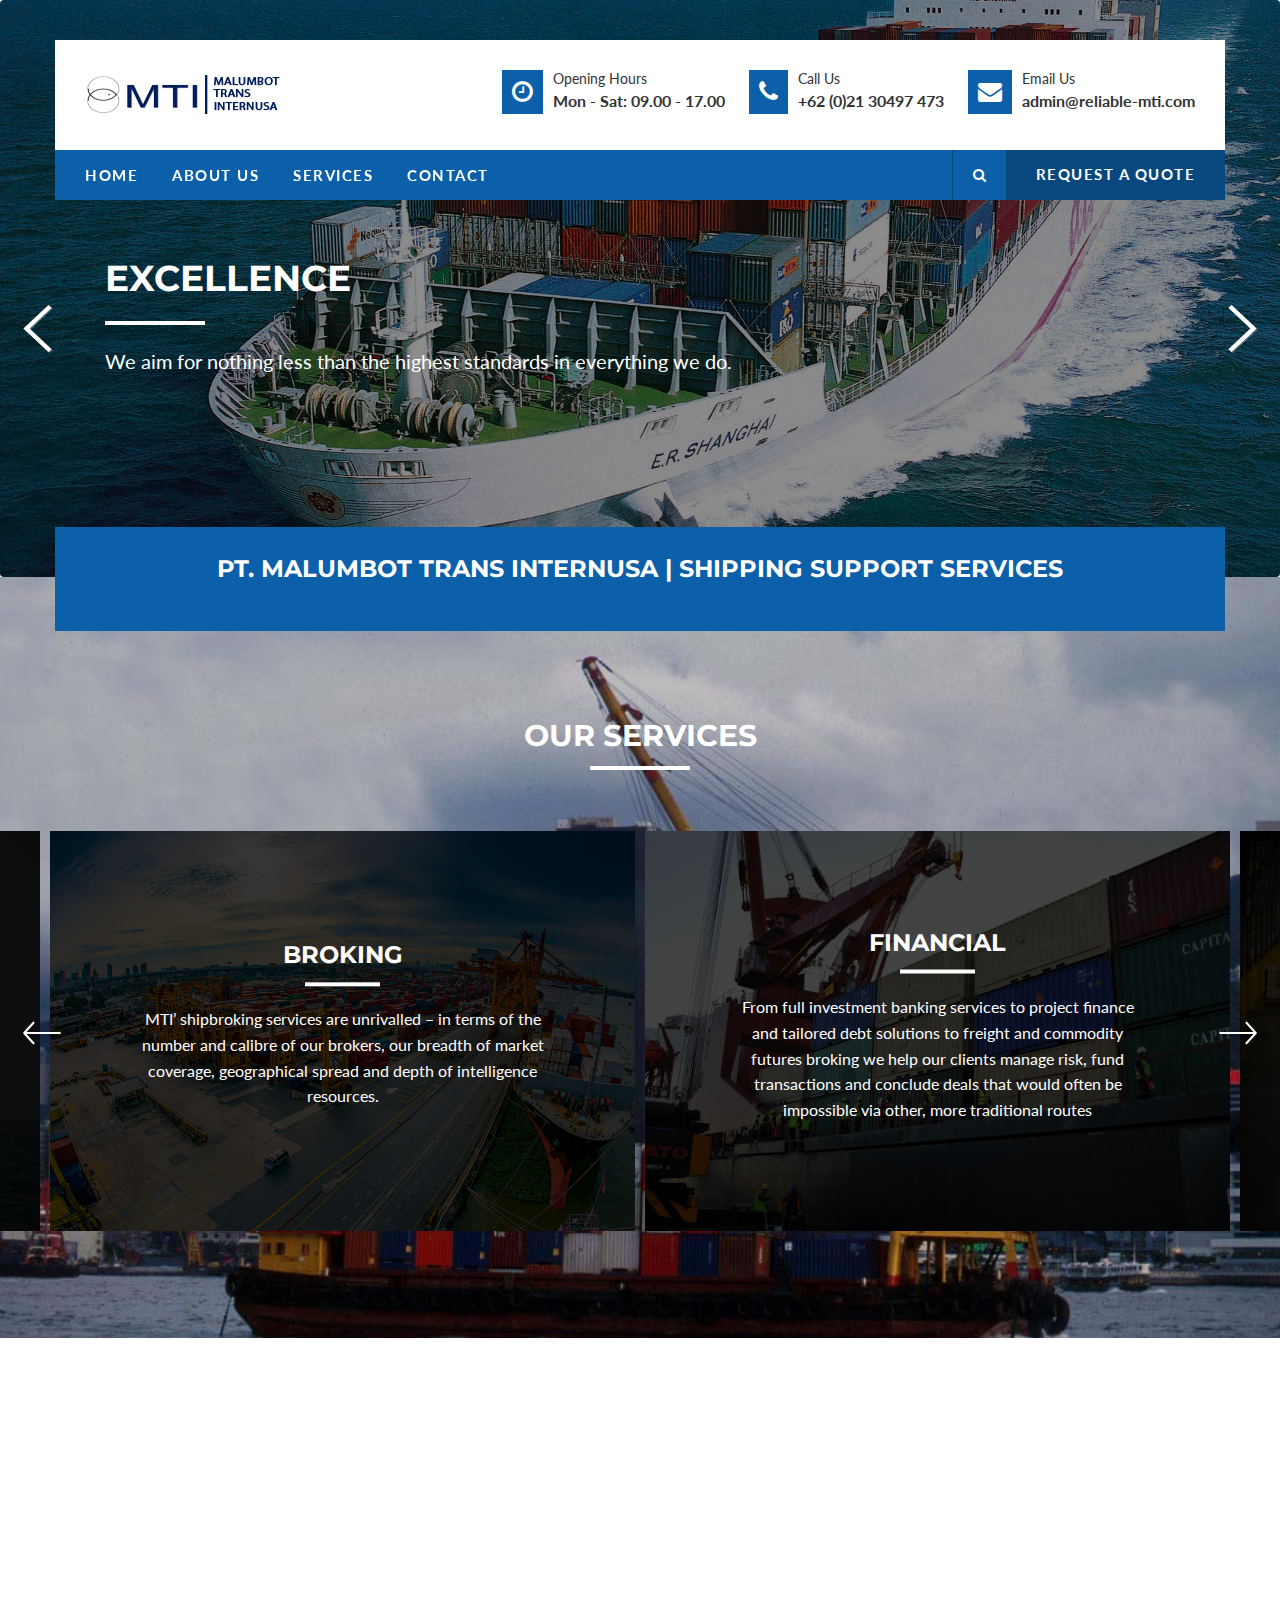
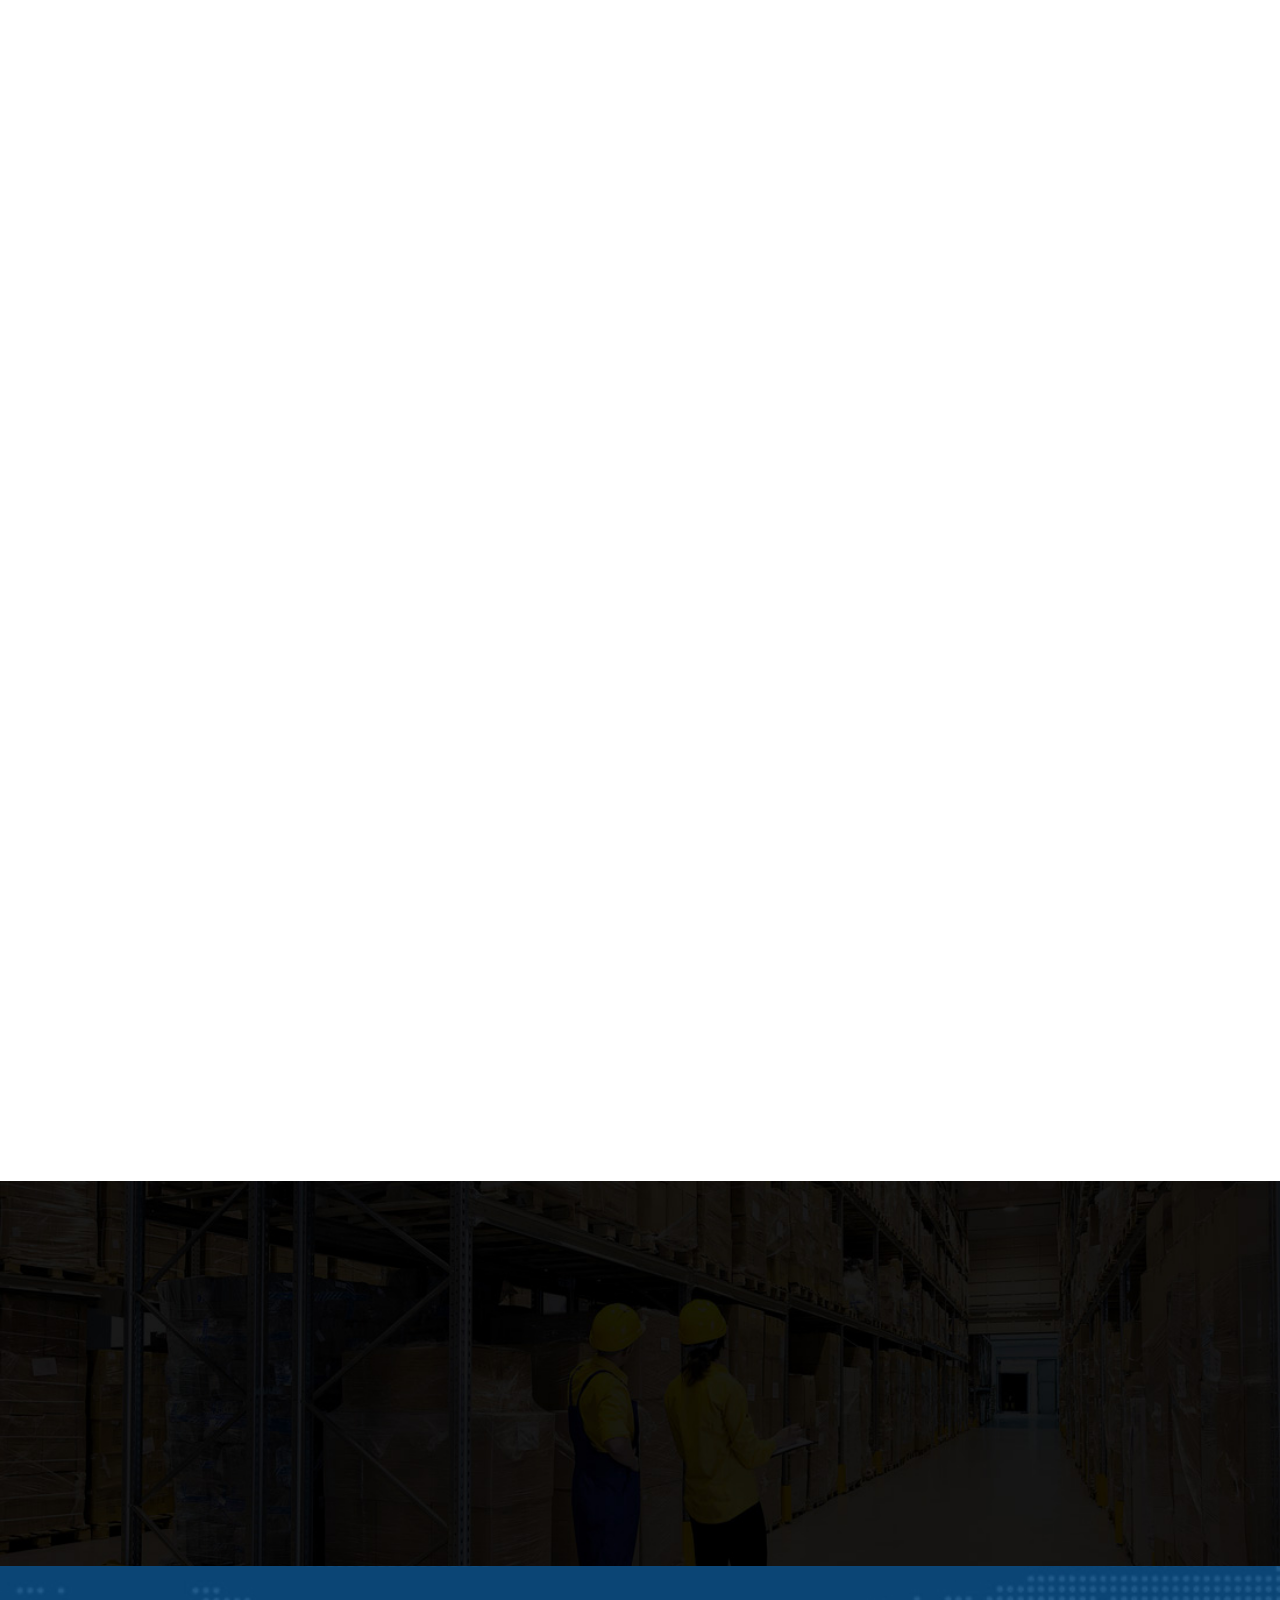
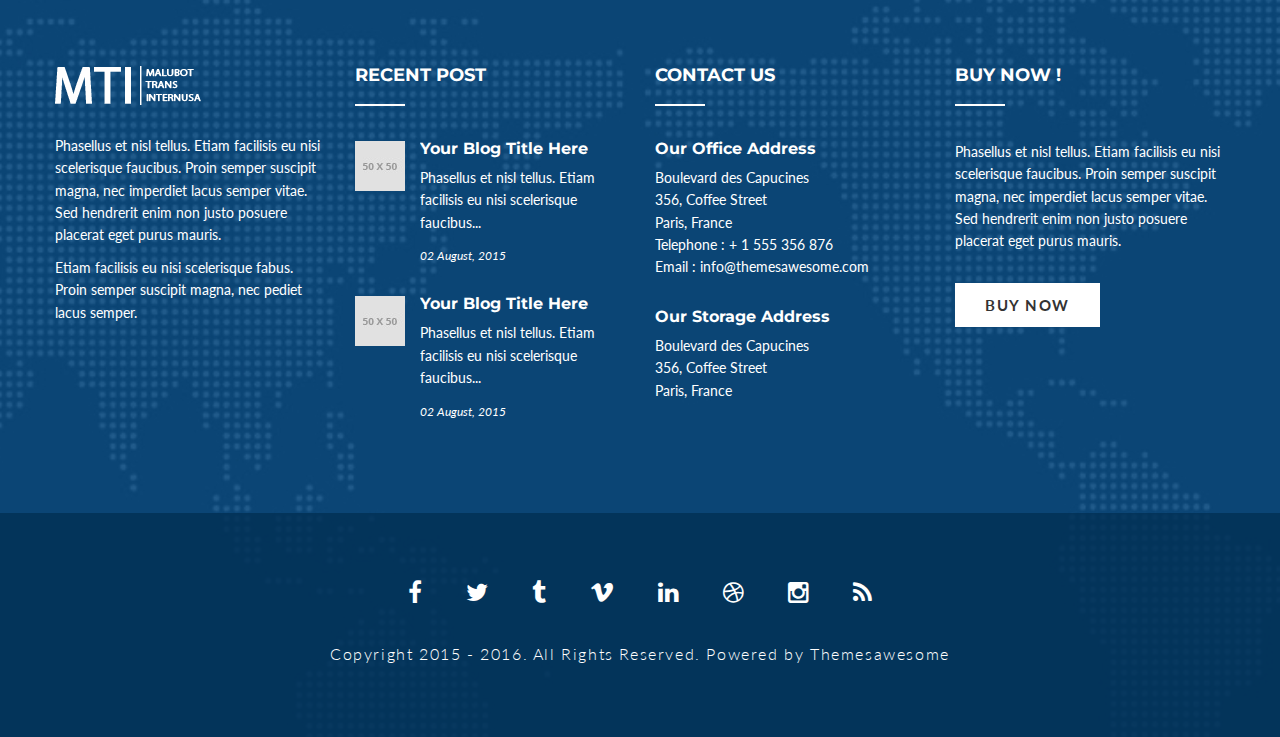
<file: index.html>
<!DOCTYPE html>
<!--[if lt IE 7 ]><html class="ie ie6" lang="en-US"> <![endif]-->
<!--[if IE 7 ]><html class="ie ie7" lang="en-US"> <![endif]-->
<!--[if gte IE 8]><html class="ie ie8" lang="en-US"> <![endif]-->

<html dir="ltr" lang="en-US">

    <head>
        <meta http-equiv="content-type" content="text/html; charset=utf-8" />
        <meta http-equiv="X-UA-Compatible" content="IE=edge" />

        <!-- Google Fonts
        ============================================= -->
        <link href='https://fonts.googleapis.com/css?family=Lato:400,900,700,300' rel='stylesheet' type='text/css'>
        <link href='https://fonts.googleapis.com/css?family=Montserrat:400,700' rel='stylesheet' type='text/css'>

        <!-- Stylesheets
        ============================================= -->
        <link rel="stylesheet" href="css/plugin.css" type="text/css" />
        <link rel="stylesheet" href="css/style.css" type="text/css" />
        <link rel="stylesheet" href="css/responsive.css" type="text/css" />

        <!-- JavaScripts
        ============================================= -->
        <script type="text/javascript" src="js/jquery.js"></script>

        <meta name="viewport" content="width=device-width, initial-scale=1, maximum-scale=1" />

        <!--[if IE]>
        <script src="http://html5shiv.googlecode.com/svn/trunk/html5.js"></script>
        <![endif]-->

        <title>MTI | Malumbot Trans Internusa</title>
    </head>

    <body onload="hideTotal()">
        <div id="preloader">
            <div id="status">
                <img src="edit_gambar/logo.png" alt="" />
            </div>
        </div>

        <!-- MAIN WRAPPER
        ============================================= -->
        <div id="main-wrapper" class="clearfix">

            <!-- HEADER
            ============================================= -->
            <header id="header" class="clearfix">
                <div class="site-header">
                    <div class="container">
                        <div class="row">
                            <div class="top-header clearfix">
                                <div class="logo col-md-4">
                                    <a href="index.html">
                                        <img src="edit_gambar/logo_header.png" alt="" style="height: 39px;" />
                                    </a>
                                </div>

                                <div class="info col-md-8">
                                    <ul>
                                        <li>
                                            <i class="fa fa-clock-o"></i>
                                            <p>
                                                <span class="heading">Opening Hours</span>
                                                <span>Mon - Sat: 09.00 - 17.00</span>
                                            </p>
                                        </li>
                                        <li>
                                            <i class="fa fa-phone"></i>
                                            <p>
                                                <span class="heading">Call Us</span>
                                                <span>+62 (0)21 30497 473</span>
                                            </p>
                                        </li>
                                        <li class="last">
                                            <i class="fa fa-envelope"></i>
                                            <p>
                                                <span class="heading">Email Us</span>
                                                <span>admin@reliable-mti.com</span>
                                            </p>
                                        </li>
                                    </ul>
                                </div>

                                <div class="slide-buttons">
                                    <button id="slide-buttons" class="slide-button icon icon-navicon"></button>
                                </div>
                            </div>

                            <div class="navigation">
                                <div class="main-menu">
                                    <ul class="menu">
                                        <li class="has-sub"><a href="index.html">Home</a>
                                        	<!-- <ul>
                                        		<li><a href="index.html">Header Style 1</a></li>
                                        		<li><a href="header-style-2.html">Header Style 2</a></li>
                                        	</ul> -->
                                        </li>
                                        <li><a href="about-us.html">About Us</a></li>
                                        <li class="has-sub"><a href="services.html">Services</a>
                                            <ul>
                                               <li><a href="single-services.html">Overland Network</a></li>
                                               <li><a href="single-services.html">Ocean Netwok</a></li>
                                               <li><a href="single-services.html">Air Freight</a></li>
                                               <li><a href="single-services.html">Cargo</a></li>
                                               <li><a href="single-services.html">Storage</a></li>
                                               <li class="last"><a href="single-services.html">Warehousing</a></li>
                                            </ul>
                                        </li>
                                        <li><a href="contact.html">Contact</a></li>
                                    </ul>

                                    <div class="right-section">
                                        <div class="search">
                                            <i class="fa fa-search"></i>
                                        </div>
                                        <div class="quote-link">
                                            <a href="contact.html">Request a Quote</a>
                                        </div>
                                        <div class="search-input">
                                            <input type="text" name="s" placeholder="Type some text in here..." class="untouched">
                                        </div>
                                    </div>
                                </div>
                            </div>
                        </div>
                    </div>
                </div>

                <!-- Menu Mobile
                ============================================= -->
                <nav id="c-menu--slide-right" class="c-menu c-menu--slide-right">
                    <button class="c-menu__close icon icon-close"></button>

                    <div class="search-input">
                        <input type="text" name="s" placeholder="Type some text in here..." class="untouched">
                        <button><i class="fa fa-search"></i></button>
                    </div>

                    <ul class="slide-menu-items">
                        <li class="has-sub"><a href="index.html">Home</a>
                        	<ul>
                        		<li><a href="index.html">Header Style 1</a></li>
                        		<li><a href="header-style-2.html">Header Style 2</a></li>
                        	</ul>
                        </li>
                        <li><a href="about-us.html">About Us</a></li>
                        <li class="has-sub"><a href="services.html">Services</a>
                            <ul>
                               <li><a href="single-services.html">Overland Network</a></li>
                               <li><a href="single-services.html">Ocean Netwok</a></li>
                               <li><a href="single-services.html">Air Freight</a></li>
                               <li><a href="single-services.html">Cargo</a></li>
                               <li><a href="single-services.html">Storage</a></li>
                               <li><a href="single-services.html">Warehousing</a></li>
                            </ul>
                        </li>
                        <li><a href="blog.html">Blog</a></li>
                        <li><a href="contact.html">Contact</a></li>
                    </ul>

                    <div class="info">
                        <ul>
                            <li>
                                <p>
                                    <span class="heading">Opening Hours</span>
                                    <span>Mon - Sat: 09.00 - 17.00</span>
                                </p>
                            </li>
                            <li>
                                <p>
                                    <span class="heading">Call Us</span>
                                    <span>(064) 234 54876</span>
                                </p>
                            </li>
                            <li class="last">
                                <p>
                                    <span class="heading">Email Us</span>
                                    <span>logitrans@domain.com</span>
                                </p>
                            </li>
                        </ul>
                    </div>
                </nav>

                <div id="slide-overlay" class="slide-overlay"></div>
                <!-- Menu Mobile End -->
            </header>
            <!-- HEADER END -->

            <!-- SLIDER START
            ============================================= -->
            <section id="slider" class="home-slider clearfix">
                <div class="slider-wrapper">
                    <div class="flexslider clearfix">
                        <ul class="slides">
                            <li class="slide-item clearfix" style="background-image: url(edit_gambar/shipping5.jpg);">
                                <div class="flex-content">
                                    <div class="container">
                                        <div class="row">
                                            <div class="caption-wrap">
                                                <div class="caption wow fadeInUp" data-wow-delay="0.5s">
                                                    <h1>EXCELLENCE</h1>
                                                </div>
                                                <div class="caption wow fadeIn" data-wow-delay="1s">
                                                    <p>We aim for nothing less than the highest standards in everything we do.</p>
                                                </div>
                                                <div class="caption wow fadeInUp" data-wow-delay="1.5s">
                                                    <!-- <a href="#" class="button-normal">Buy Now</a> -->
                                                </div>
                                            </div>
                                        </div>
                                    </div>
                                </div>
                            </li>

                            <li class="slide-item clearfix" style="background-image: url(edit_gambar/slide_2.jpg);">
                                <div class="flex-content">
                                    <div class="container">
                                        <div class="row">
                                            <div class="caption-wrap">
                                                <div class="caption wow fadeInUp" data-wow-delay="0.5s">
                                                    <h1>TEAMWORK</h1>
                                                </div>
                                                <div class="caption wow fadeIn" data-wow-delay="1s">
                                                    <p>We work best when we work together with clients, colleagues and suppliers alike.</p>
                                                </div>
                                                <div class="caption wow fadeInUp" data-wow-delay="1.5s">
                                                    <!-- <a href="#" class="button-normal">Buy Now</a> -->
                                                </div>
                                            </div>
                                        </div>
                                    </div>
                                </div>
                            </li>
                        </ul>
                    </div>
                </div>
            </section>
            <!-- SLIDER END -->

            <!-- CONTENT START
            ============================================= -->
            <section id="content" class="clearfix">

                <!-- SERVICES START
                ============================================= -->
                <div class="services with-bg">
                    <div class="container">
                        <div class="row">

                            <!-- Service Quote -->
                            <div class="email-quote clearfix">
                                <center style="color:#ffffff;">
                                    <h3>PT. MALUMBOT TRANS INTERNUSA | SHIPPING SUPPORT SERVICES</h3>
                                </center>
                            </div>
                            <!-- Service Quote -->
                        </div>
                    </div>

                    <div class="section-title text-center wow fadeIn">
                        <h2>Our Services</h2>
                    </div>

                    <div class="services-wrap-carousel">
                        <div class="item">
                            <div class="services-content">
                                <div class="services-image" style="background-image: url(edit_gambar/slide_3.jpg);"></div>
                                <div class="services-text">
                                    <h3 class="title">BROKING</h3>
                                    <p>MTI’ shipbroking services are unrivalled – in terms of the number and calibre of our brokers, our breadth of market coverage, geographical spread and depth of intelligence resources.</p>
                                    <!-- <a href="#" class="button-normal with-icon">
                                        Read More
                                        <i class="icon icon-arrow-right"></i>
                                    </a> -->
                                </div>
                                <div class="overlay"></div>
                            </div>
                        </div>

                        <div class="item">
                            <div class="services-content">
                                <div class="services-image" style="background-image: url(edit_gambar/shiping-network.jpg);"></div>
                                <div class="services-text">
                                    <h3 class="title">FINANCIAL</h3>
                                    <p>From full investment banking services to project finance and tailored debt solutions to freight and commodity futures broking we help our clients manage risk, fund transactions and conclude deals that would often be impossible via other, more traditional routes</p>
                                    <!-- <a href="#" class="button-normal with-icon">
                                        Read More
                                        <i class="icon icon-arrow-right"></i>
                                    </a> -->
                                </div>
                                <div class="overlay"></div>
                            </div>
                        </div>

                        <div class="item">
                            <div class="services-content">
                                <div class="services-image" style="background-image: url(edit_gambar/wherehouse-shiping.jpg);"></div>
                                <div class="services-text">
                                    <h3 class="title">SUPPORT</h3>
                                    <p>Our Port Services team provides the highest levels of support with 24/7 attendance to vessel owners, operators and charterers at a wide range of strategically located ports in the UK and Egypt.</p>
                                    <!-- <a href="#" class="button-normal with-icon">
                                        Read More
                                        <i class="icon icon-arrow-right"></i>
                                    </a> -->
                                </div>
                                <div class="overlay"></div>
                            </div>
                        </div>

                        <div class="item">
                            <div class="services-content">
                                <div class="services-image" style="background-image: url(edit_gambar/cargo1.jpg);"></div>
                                <div class="services-text">
                                    <h3 class="title">RESEARCH</h3>
                                    <p>Clarksons Research is respected worldwide as the most authoritative provider of intelligence on global shipping.</p>
                                    <!-- <a href="#" class="button-normal with-icon">
                                        Read More
                                        <i class="icon icon-arrow-right"></i>
                                    </a> -->
                                </div>
                                <div class="overlay"></div>
                            </div>
                        </div>

                    </div>
                </div>
                <!-- SERVICES END -->

                <!-- FEATURES START
                ============================================= -->
                <div class="features wrapper">
                    <div class="container">
                        <div class="row">
                            <div class="section-title text-center wow fadeIn">
                                <h2>Why Choose Us</h2>
                            </div>

                            <div class="features-wrap row">
                                <div class="col-md-4">
                                    <div class="features-item wow fadeInUp" data-wow-delay="0.5s">
                                        <div class="icon-wrap">
                                            <i class="icon icon-delivery"></i>
                                        </div>
                                        <div class="text">
                                            <h4>Ground Shipping</h4>
                                            <p>Lorem ipsum dolor sit amet, consec adip tesque tinciunt rutrum sapien, sed diam.</p>
                                        </div>
                                    </div>
                                </div>

                                <div class="col-md-4">
                                    <div class="features-item wow fadeInUp" data-wow-delay="0.8s">
                                        <div class="icon-wrap">
                                            <i class="icon icon-airplane"></i>
                                        </div>
                                        <div class="text">
                                            <h4>Air Delivery</h4>
                                            <p>Lorem ipsum dolor sit amet, consec adip tesque tinciunt rutrum sapien, sed diam.</p>
                                        </div>
                                    </div>
                                </div>

                                <div class="col-md-4">
                                    <div class="features-item wow fadeInUp" data-wow-delay="1.2s">
                                        <div class="icon-wrap">
                                            <i class="icon icon-cargo"></i>
                                        </div>
                                        <div class="text">
                                            <h4>Sea Delivery</h4>
                                            <p>Lorem ipsum dolor sit amet, consec adip tesque tinciunt rutrum sapien, sed diam.</p>
                                        </div>
                                    </div>
                                </div>

                                <div class="col-md-4">
                                    <div class="features-item wow fadeInUp" data-wow-delay="1.3s">
                                        <div class="icon-wrap">
                                            <i class="icon icon-container"></i>
                                        </div>
                                        <div class="text">
                                            <h4>Forwarding Services</h4>
                                            <p>Lorem ipsum dolor sit amet, consec adip tesque tinciunt rutrum sapien, sed diam.</p>
                                        </div>
                                    </div>
                                </div>

                                <div class="col-md-4">
                                    <div class="features-item wow fadeInUp" data-wow-delay="1.6s">
                                        <div class="icon-wrap">
                                            <i class="icon icon-box-delivery"></i>
                                        </div>
                                        <div class="text">
                                            <h4>Packaged Goods</h4>
                                            <p>Lorem ipsum dolor sit amet, consec adip tesque tinciunt rutrum sapien, sed diam.</p>
                                        </div>
                                    </div>
                                </div>

                                <div class="col-md-4">
                                    <div class="features-item wow fadeInUp" data-wow-delay="1.9s">
                                        <div class="icon-wrap">
                                            <i class="icon icon-storage"></i>
                                        </div>
                                        <div class="text">
                                            <h4>Warehousing</h4>
                                            <p>Lorem ipsum dolor sit amet, consec adip tesque tinciunt rutrum sapien, sed diam.</p>
                                        </div>
                                    </div>
                                </div>
                            </div>
                        </div>
                    </div>
                </div>
                <!-- FEATURES END -->

                <!-- TESTIMONIAL START
                ============================================= -->
                <div class="testimonial wrapper with-bg">
                    <div class="container">
                        <div class="row">
                            <div class="section-title text-center wow fadeIn">
                                <h2>Testimonials</h2>
                            </div>

                            <div class="owl-carousel wow fadeIn" data-wow-delay="0.5s">
                                <div class="testimonial-item">
                                    <p>Lorem ipsum dolor sit amet, consectetur adipiscing elit, sed do eiusmod tempor incididunt ut labore et dolore magna aliqua. Ut enim ad minim veniam.</p>

                                    <div class="client-info">
                                        <img src="img/content/client-photo-1.png" alt="" />
                                        <div class="client-details">
                                            <h3>John Doe</h3>
                                            <p>CEO of Candy's Heaven</p>
                                        </div>
                                    </div>
                                </div>

                                <div class="testimonial-item">
                                    <p>Lorem ipsum dolor sit amet, consectetur adipiscing elit, sed do eiusmod tempor incididunt ut labore et dolore magna aliqua. Ut enim ad minim veniam.</p>

                                    <div class="client-info">
                                        <img src="img/content/client-photo-2.png" alt="" />
                                        <div class="client-details">
                                            <h3>Carol Linda</h3>
                                            <p>Branch Manager of KLM</p>
                                        </div>
                                    </div>
                                </div>

                                <div class="testimonial-item">
                                    <p>Lorem ipsum dolor sit amet, consectetur adipiscing elit, sed do eiusmod tempor incididunt ut labore et dolore magna aliqua. Ut enim ad minim veniam.</p>

                                    <div class="client-info">
                                        <img src="img/content/client-photo-1.png" alt="" />
                                        <div class="client-details">
                                            <h3>Steven Smith</h3>
                                            <p>CTO of Minyak Telon</p>
                                        </div>
                                    </div>
                                </div>
                            </div>

                            <div class="our-partner">
                                <div class="partner-logo col-md-15 wow fadeIn" data-wow-delay="0.3s">
                                    <img src="img/content/partner-01.png" alt="" />
                                </div>
                                <div class="partner-logo col-md-15 wow fadeIn" data-wow-delay="0.6s">
                                    <img src="img/content/partner-02.png" alt="" />
                                </div>
                                <div class="partner-logo col-md-15 wow fadeIn" data-wow-delay="0.9s">
                                    <img src="img/content/partner-03.png" alt="" />
                                </div>
                                <div class="partner-logo col-md-15 wow fadeIn" data-wow-delay="1.2s">
                                    <img src="img/content/partner-04.png" alt="" />
                                </div>
                                <div class="partner-logo col-md-15 wow fadeIn" data-wow-delay="1.5s">
                                    <img src="img/content/partner-05.png" alt="" />
                                </div>
                            </div>
                        </div>
                    </div>
                </div>
                <!-- TESTIMONIAL END -->


                <!-- COUNTER NUMBER START
                ============================================= -->
                <div class="counter-section wrapper">
                    <div class="container">
                        <div class="row">

                            <div class="counter-wrap row">
                                <div class="counter-item col-md-15 wow fadeInUp" data-wow-delay="0.2s">
                                    <h2 class="counter">1,273</h2>
                                    <div class="counter-details">
                                        <p class="heading">Delivered Packages</p>
                                        <p>The core values are the guiding principles that dictate behavior and action.</p>
                                    </div>
                                </div>

                                <div class="counter-item col-md-15 wow fadeInUp" data-wow-delay="0.4s">
                                    <h2 class="counter">473,754</h2>
                                    <div class="counter-details">
                                        <p class="heading">KM Per Year</p>
                                        <p>The core values are the guiding principles that dictate behavior and action.</p>
                                    </div>
                                </div>

                                <div class="counter-item col-md-15 wow fadeInUp" data-wow-delay="0.6s">
                                    <h2 class="counter">25</h2>
                                    <div class="counter-details">
                                        <p class="heading">Years of Experience</p>
                                        <p>The core values are the guiding principles that dictate behavior and action.</p>
                                    </div>
                                </div>

                                <div class="counter-item col-md-15 wow fadeInUp" data-wow-delay="0.8s">
                                    <h2 class="counter">719</h2>
                                    <div class="counter-details">
                                        <p class="heading">Happy Clients</p>
                                        <p>The core values are the guiding principles that dictate behavior and action.</p>
                                    </div>
                                </div>

                                <div class="counter-item col-md-15 wow fadeInUp" data-wow-delay="1s">
                                    <h2 class="counter">4,234</h2>
                                    <div class="counter-details">
                                        <p class="heading">Tons of Goods</p>
                                        <p>The core values are the guiding principles that dictate behavior and action.</p>
                                    </div>
                                </div>
                            </div>
                        </div>
                    </div>
                </div>
                <!-- COUNTER NUMBER END -->

            </section>
            <!-- CONTENT END -->

            <!-- FOOTER START
            ============================================= -->
            <footer id="footer" class="wrapper clearfix">

                <div class="container">
                    <div class="row">
                        <div class="footer-wrap row">
                            <!-- WIDGET FOOTER 1 START
                            ============================================= -->
                            <div class="widget-footer col-md-3">
                                <div class="short-desc">
                                    <div class="logo-footer">
                                        <img src="edit_gambar/logo_footer.png" alt="" />
                                    </div>
                                    <p>Phasellus et nisl tellus. Etiam facilisis eu nisi scelerisque faucibus. Proin semper suscipit magna, nec imperdiet lacus semper vitae. Sed hendrerit enim non justo posuere placerat eget purus mauris.</p>
                                    <p>Etiam facilisis eu nisi scelerisque fabus. Proin semper suscipit magna, nec pediet lacus semper.</p>
                                </div>
                            </div>
                            <!-- WIDGET FOOTER 1 END -->

                            <!-- WIDGET FOOTER 2 START
                            ============================================= -->
                            <div class="widget-footer col-md-3">
                                <div class="recent-post">
                                    <h4 class="title">Recent Post</h4>
                                    <div class="footer-content">
                                        <div class="post-item">
                                            <a href="single-post.html">
                                                <div class="post-thumb">
                                                    <img src="img/content/recent-post-thumb-1.jpg" alt="" />
                                                    <div class="overlay"></div>
                                                </div>
                                            </a>
                                            <div class="post-content">
                                                <a href="single-post.html">
                                                    <h4>Your Blog Title Here</h4>
                                                </a>
                                                <p>Phasellus et nisl tellus. Etiam facilisis eu nisi scelerisque faucibus...</p>
                                                <div class="meta">
                                                    <span class="date">02 August, 2015</span>
                                                </div>
                                            </div>
                                        </div>

                                        <div class="post-item">
                                            <a href="single-post.html">
                                                <div class="post-thumb">
                                                    <img src="img/content/recent-post-thumb-2.jpg" alt="" />
                                                    <div class="overlay"></div>
                                                </div>
                                            </a>
                                            <div class="post-content">
                                                <a href="single-post.html">
                                                    <h4>Your Blog Title Here</h4>
                                                </a>
                                                <p>Phasellus et nisl tellus. Etiam facilisis eu nisi scelerisque faucibus...</p>
                                                <div class="meta">
                                                    <span class="date">02 August, 2015</span>
                                                </div>
                                            </div>
                                        </div>
                                    </div>
                                </div>
                            </div>
                            <!-- WIDGET FOOTER 2 END -->

                            <!-- WIDGET FOOTER 3 START
                            ============================================= -->
                            <div class="widget-footer col-md-3">
                                <div class="contact-footer">
                                    <h4 class="title">Contact Us</h4>
                                    <div class="footer-content">
                                        <div class="contact-section">
                                            <h4>Our Office Address</h4>
                                            <p>Boulevard des Capucines</p>
                                            <p>356, Coffee Street</p>
                                            <p>Paris, France</p>
                                            <p>Telephone : + 1 555 356 876</p>
                                            <p>Email : info@themesawesome.com</p>
                                        </div>
                                        <div class="contact-section">
                                            <h4>Our Storage Address</h4>
                                            <p>Boulevard des Capucines</p>
                                            <p>356, Coffee Street</p>
                                            <p>Paris, France</p>
                                        </div>
                                    </div>
                                </div>
                            </div>
                            <!-- WIDGET FOOTER 3 END -->

                            <!-- WIDGET FOOTER 4 START
                            ============================================= -->
                            <div class="widget-footer col-md-3">
                                <div class="buy-now">
                                    <h4 class="title">Buy Now !</h4>
                                    <div class="footer-content">
                                        <p>Phasellus et nisl tellus. Etiam facilisis eu nisi scelerisque faucibus. Proin semper suscipit magna, nec imperdiet lacus semper vitae. Sed hendrerit enim non justo posuere placerat eget purus mauris.</p>

                                        <a href="#" class="button-normal white">Buy Now</a>
                                    </div>
                                </div>
                            </div>
                            <!-- WIDGET FOOTER 4 END -->
                        </div>
                    </div>
                </div>

                <!-- COPYRIGHT START
                ============================================= -->
                <div class="copyright text-center">
                    <div class="container">
                        <div class="social-icon">
                            <ul>
                                <li><a href="http://facebook.com"><i class="fa fa-facebook"></i></a></li>
                                <li><a href="http://twitter.com"><i class="fa fa-twitter"></i></a></li>
                                <li><a href="http://tumblr.com"><i class="fa fa-tumblr"></i></a></li>
                                <li><a href="http://vimeo.com"><i class="fa fa-vimeo"></i></a></li>
                                <li><a href="http://linkedin.com"><i class="fa fa-linkedin"></i></a></li>
                                <li><a href="http://dribbble.com"><i class="fa fa-dribbble"></i></a></li>
                                <li><a href="http://instagram.com"><i class="fa fa-instagram"></i></a></li>
                                <li><a href="http://rssfeed.com"><i class="fa fa-rss"></i></a></li>
                            </ul>
                        </div>
                        <p>Copyright 2015 - 2016. All Rights Reserved. Powered by Themesawesome</p>
                    </div>
                </div>
                <!-- COPYRIGHT END -->

            </footer>
            <!-- FOOTER END -->

        </div>
        <!-- MAIN WRAPPER END -->

        <!-- Footer Scripts
        ============================================= -->
        <!-- External -->
        <script type="text/javascript" src="js/plugin.js"></script>
        <script type="text/javascript" src="js/main.js"></script>
        <script type="text/javascript" src="js/formcalculations.js"></script>
    </body>
</html>
</file>
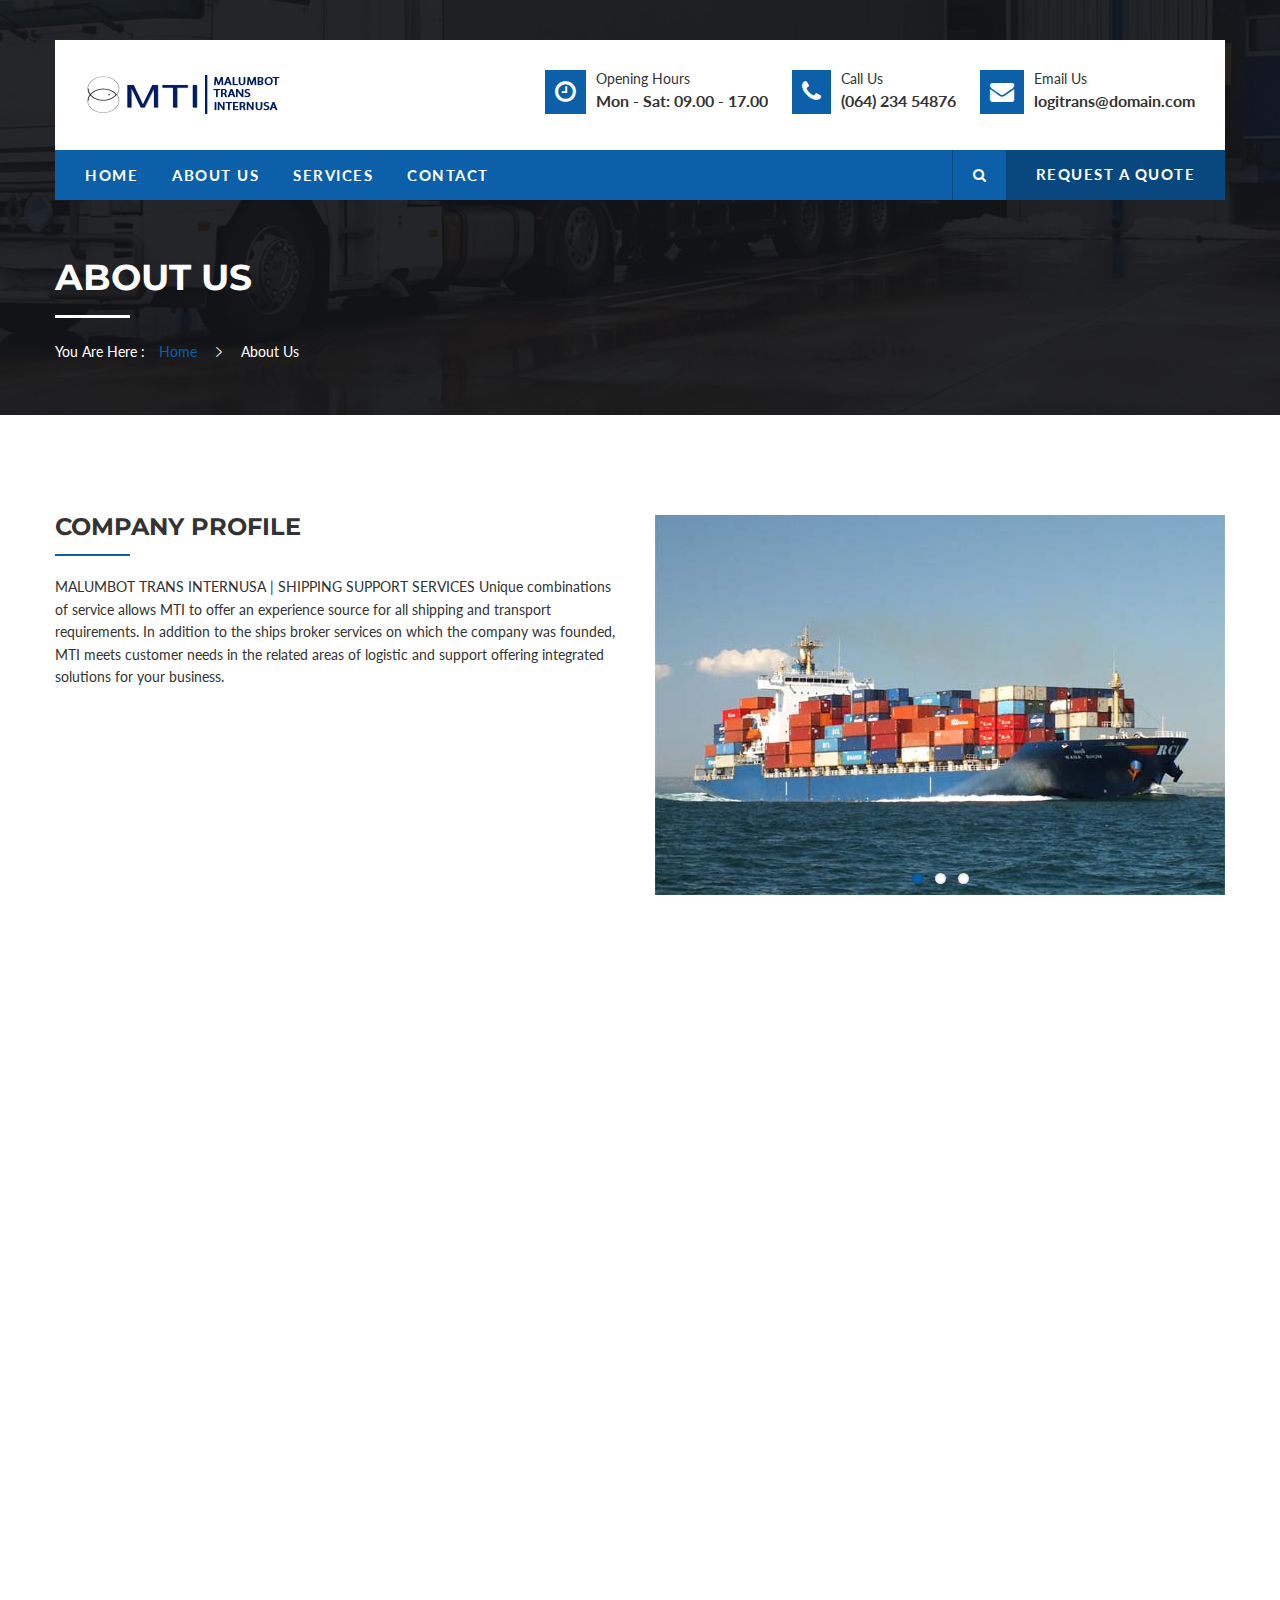
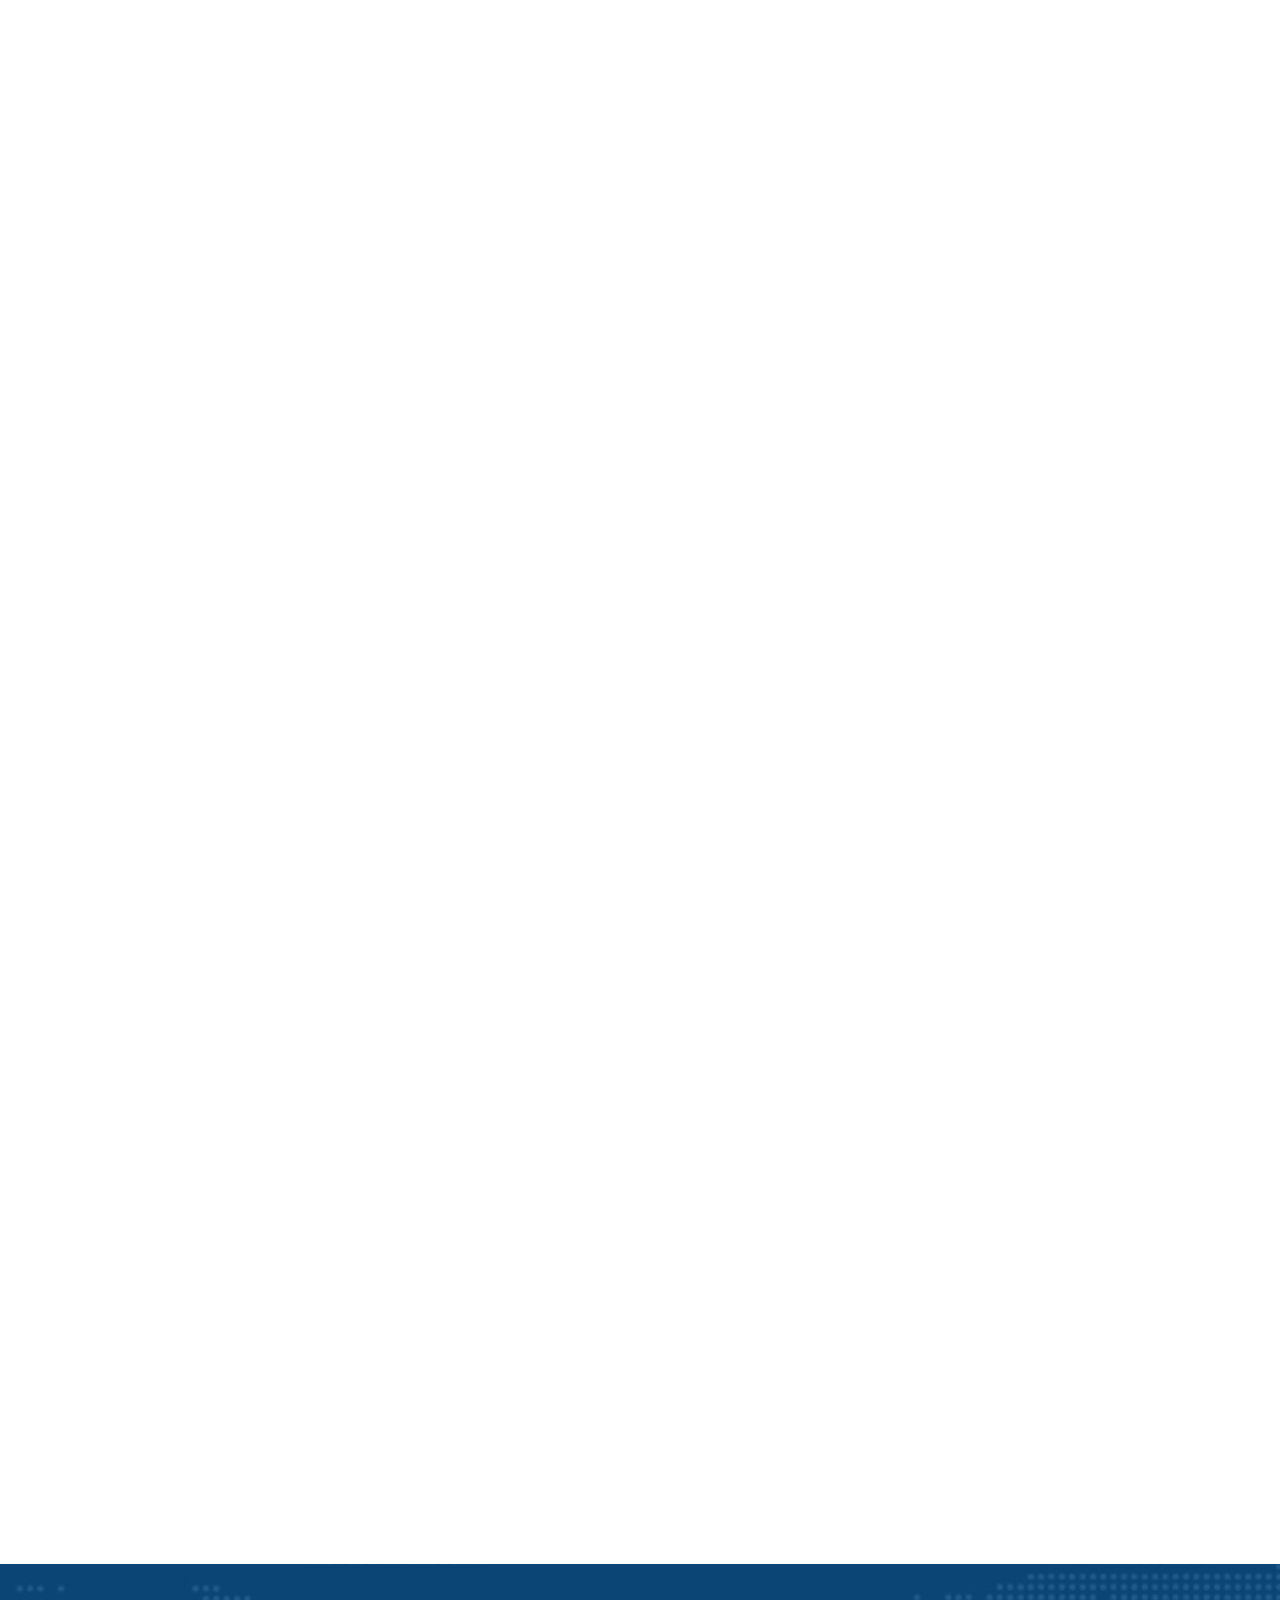
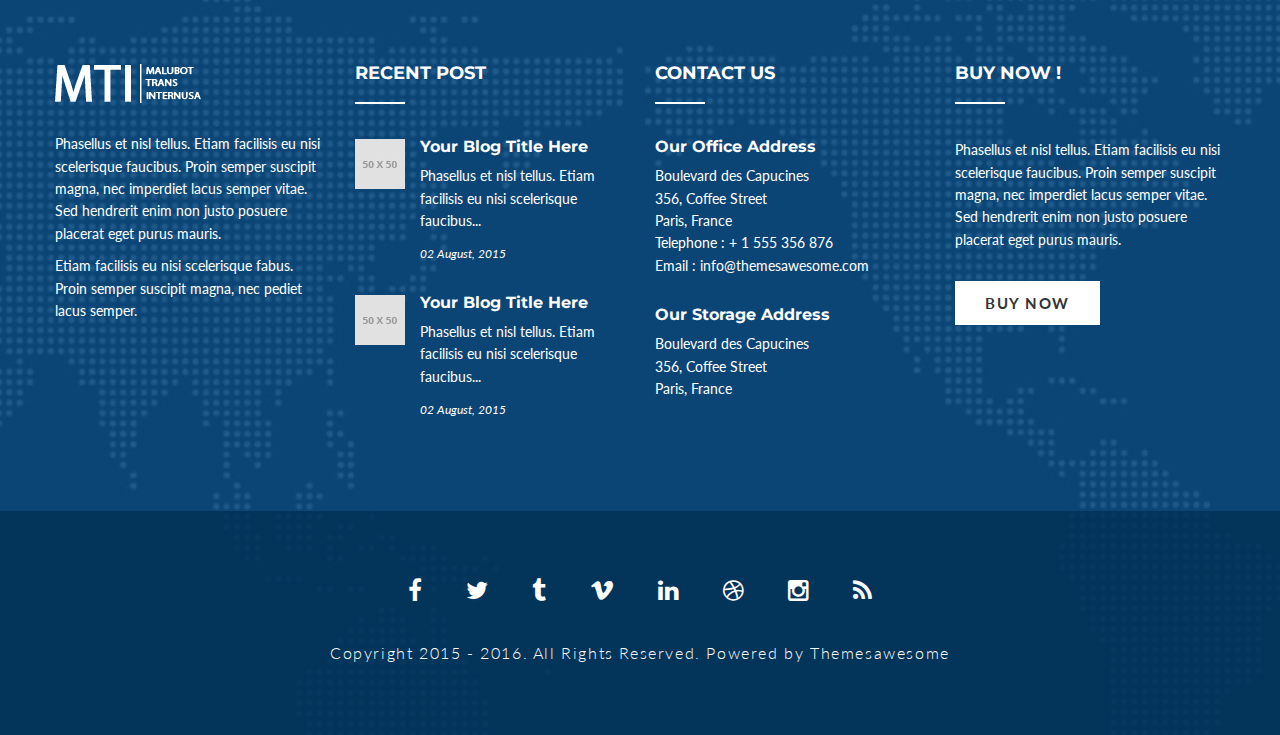
<file: about-us.html>
<!DOCTYPE html>
<!--[if lt IE 7 ]><html class="ie ie6" lang="en-US"> <![endif]-->
<!--[if IE 7 ]><html class="ie ie7" lang="en-US"> <![endif]-->
<!--[if gte IE 8]><html class="ie ie8" lang="en-US"> <![endif]-->

<html dir="ltr" lang="en-US">

    <head>
        <meta http-equiv="content-type" content="text/html; charset=utf-8" />
        <meta http-equiv="X-UA-Compatible" content="IE=edge" />

        <!-- Google Fonts
        ============================================= -->
        <link href='https://fonts.googleapis.com/css?family=Lato:400,900,700,300' rel='stylesheet' type='text/css'>
        <link href='https://fonts.googleapis.com/css?family=Montserrat:400,700' rel='stylesheet' type='text/css'>

        <!-- Stylesheets
        ============================================= -->
        <link rel="stylesheet" href="css/plugin.css" type="text/css" />
        <link rel="stylesheet" href="css/style.css" type="text/css" />
        <link rel="stylesheet" href="css/responsive.css" type="text/css" />

        <!-- JavaScripts
        ============================================= -->
        <script type="text/javascript" src="js/jquery.js"></script>

        <meta name="viewport" content="width=device-width, initial-scale=1, maximum-scale=1" />

        <!--[if IE]>
        <script src="http://html5shiv.googlecode.com/svn/trunk/html5.js"></script>
        <![endif]-->

        <title>MTI | Malumbot Trans Internusa</title>
    </head>

    <body onload="hideTotal()">
        <div id="preloader">
            <div id="status">
                <img src="edit_gambar/logo.png" alt="" />
            </div>
        </div>

        <!-- MAIN WRAPPER
        ============================================= -->
        <div id="main-wrapper" class="clearfix">

            <!-- HEADER
            ============================================= -->
            <header id="header" class="clearfix">
                <div class="site-header">
                    <div class="container">
                        <div class="row">
                            <div class="top-header clearfix">
                                <div class="logo col-md-4">
                                    <a href="index.html">
                                        <img src="edit_gambar/logo_header.png" alt="" />
                                    </a>
                                </div>

                                <div class="info col-md-8">
                                    <ul>
                                        <li>
                                            <i class="fa fa-clock-o"></i>
                                            <p>
                                                <span class="heading">Opening Hours</span>
                                                <span>Mon - Sat: 09.00 - 17.00</span>
                                            </p>
                                        </li>
                                        <li>
                                            <i class="fa fa-phone"></i>
                                            <p>
                                                <span class="heading">Call Us</span>
                                                <span>(064) 234 54876</span>
                                            </p>
                                        </li>
                                        <li class="last">
                                            <i class="fa fa-envelope"></i>
                                            <p>
                                                <span class="heading">Email Us</span>
                                                <span>logitrans@domain.com</span>
                                            </p>
                                        </li>
                                    </ul>
                                </div>

                                <div class="slide-buttons">
                                    <button id="slide-buttons" class="slide-button icon icon-navicon"></button>
                                </div>
                            </div>

                            <div class="navigation">
                                <div class="main-menu">
                                    <ul class="menu">
                                        <li class="has-sub"><a href="index.html">Home</a>
                                        </li>
                                        <li><a href="about-us.html">About Us</a></li>
                                        <li class="has-sub"><a href="services.html">Services</a>
                                            <ul>
                                               <li><a href="single-services.html">Overland Network</a></li>
                                               <li><a href="single-services.html">Ocean Netwok</a></li>
                                               <li><a href="single-services.html">Air Freight</a></li>
                                               <li><a href="single-services.html">Cargo</a></li>
                                               <li><a href="single-services.html">Storage</a></li>
                                               <li class="last"><a href="single-services.html">Warehousing</a></li>
                                            </ul>
                                        </li>
                                        <li><a href="contact.html">Contact</a></li>
                                    </ul>

                                    <div class="right-section">
                                        <div class="search">
                                            <i class="fa fa-search"></i>
                                        </div>
                                        <div class="quote-link">
                                            <a href="contact.html">Request a Quote</a>
                                        </div>
                                        <div class="search-input">
                                            <input type="text" name="s" placeholder="Type some text in here..." class="untouched">
                                        </div>
                                    </div>
                                </div>
                            </div>
                        </div>
                    </div>
                </div>

                <!-- Menu Mobile
                ============================================= -->
                <nav id="c-menu--slide-right" class="c-menu c-menu--slide-right">
                    <button class="c-menu__close icon icon-close"></button>

                    <div class="search-input">
                        <input type="text" name="s" placeholder="Type some text in here..." class="untouched">
                        <button><i class="fa fa-search"></i></button>
                    </div>

                    <ul class="slide-menu-items">
                        <li class="has-sub"><a href="index.html">Home</a>
                            <ul>
                                <li><a href="index.html">Header Style 1</a></li>
                                <li><a href="header-style-2.html">Header Style 2</a></li>
                            </ul>
                        </li>
                        <li><a href="about-us.html">About Us</a></li>
                        <li class="has-sub"><a href="services.html">Services</a>
                            <ul>
                               <li><a href="single-services.html">Overland Network</a></li>
                               <li><a href="single-services.html">Ocean Netwok</a></li>
                               <li><a href="single-services.html">Air Freight</a></li>
                               <li><a href="single-services.html">Cargo</a></li>
                               <li><a href="single-services.html">Storage</a></li>
                               <li><a href="single-services.html">Warehousing</a></li>
                            </ul>
                        </li>
                        <li><a href="blog.html">Blog</a></li>
                        <li><a href="contact.html">Contact</a></li>
                    </ul>

                    <div class="info">
                        <ul>
                            <li>
                                <p>
                                    <span class="heading">Opening Hours</span>
                                    <span>Mon - Sat: 09.00 - 17.00</span>
                                </p>
                            </li>
                            <li>
                                <p>
                                    <span class="heading">Call Us</span>
                                    <span>(064) 234 54876</span>
                                </p>
                            </li>
                            <li class="last">
                                <p>
                                    <span class="heading">Email Us</span>
                                    <span>logitrans@domain.com</span>
                                </p>
                            </li>
                        </ul>
                    </div>
                </nav>

                <div id="slide-overlay" class="slide-overlay"></div>
                <!-- Menu Mobile End -->
            </header>
            <!-- HEADER END -->

            <!-- PAGE TITLE START
            ============================================= -->
            <section class="page-title wrapper clearfix" style="background-image: url(edit_gambar/about-page-bg.jpg);">
                <div class="container">
                    <div class="row">
                        <div class="title-wrap wow fadeIn" data-wow-delay="1s">
                            <h1>About Us</h1>
                            <div class="breadcrumbs">
                                <p>You Are Here :
                                <span><a href="index.html">Home</a></span>
                                <span class="arrow"><i class="icon icon-arrow-right"></i></span>
                                <span>About Us</span></p>
                            </div>
                        </div>
                    </div>
                </div>
            </section>
            <!-- SLIDER END -->

            <!-- CONTENT START
            ============================================= -->
            <section id="content" class="clearfix">

                <!-- COMPANY PROFILE START
                ============================================= -->
                <div class="company-info wrapper clearfix">
                    <div class="container">
                        <div class="row">
                            <div class="company-wrap row">
                                <div class="company-desc col-md-6 wow fadeIn">
                                    <h3 class="title">Company Profile</h3>
                                    <p>MALUMBOT TRANS INTERNUSA | SHIPPING SUPPORT SERVICES Unique combinations of service allows MTI to offer an experience source for all shipping and transport requirements. 
In addition to the ships broker services on which the company was founded, MTI meets customer needs in the related areas of logistic and support offering integrated solutions for your business.</p>
                                </div>

                                <div class="company-slider col-md-6 wow fadeIn">
                                    <ul class="slides">
                                        <li class="slide-item clearfix">
                                            <img src="edit_gambar/profile1.jpg" alt="" />
                                        </li>
                                        <li class="slide-item clearfix">
                                            <img src="edit_gambar/profile2.jpg" alt="" />
                                        </li>
                                        <li class="slide-item clearfix">
                                            <img src="edit_gambar/profile3.jpg" alt="" />
                                        </li>
                                    </ul>
                                </div>

                                <div class="company-vision">
                                    <div class="item col-md-4 wow fadeInUp" data-wow-delay="0.3s">
                                        <img src="edit_gambar/service1.jpg" alt="" />
                                        <h4>Make MTI as your reliable partner in logistic chain</h4>
                                        <p>If you think a transportation in Indonesia is too difficult to format, think again! We've created styles that let you match the formatting in your scope of business.</p>
                                    </div>
                                    <div class="item col-md-4 wow fadeInUp" data-wow-delay="0.6s">
                                        <img src="edit_gambar/service2.jpg" alt="" />
                                        <h4>We determine your shipping risk and manage it</h4>
                                        <p>MTI is a well-established, young company, active in the shipping industry. Founded in 2004, Jakarta by Moses Malumbot with a combined experience of well over 10 years in the logistics industry, MTI has grown into a dynamic eterprise..</p>
                                    </div>
                                    <div class="item col-md-4 wow fadeInUp" data-wow-delay="0.9s">
                                        <img src="edit_gambar/service3.jpg" alt="" />
                                        <h4>Other services</h4>
                                        <p>In cooperation with major foreign oil companies located in Indonesia, making MTI as a company that is very reliable.Customers do not have to worry about in terms of availability of products, because MTI has a link to storage tank with a large capacity to meet customer needs and link to tanker truck in sufficient amount for the purposes of delivery of fuel to customers.Additionally traded products are in high quality, legal and in accordance with the provisions of Goverment regulations and standard.</p>
                                    </div>
                                </div>
                            </div>
                        </div>
                    </div>
                </div>
                <!-- COMPANY PROFILE -->

                <!-- TESTIMONIAL START
                ============================================= -->
                <div class="testimonial wrapper with-bg">
                    <div class="container">
                        <div class="row">
                            <div class="section-title text-center wow fadeIn">
                                <h2>Testimonials</h2>
                            </div>

                            <div class="owl-carousel wow fadeIn" data-wow-delay="0.5s">
                                <div class="testimonial-item">
                                    <p>Lorem ipsum dolor sit amet, consectetur adipiscing elit, sed do eiusmod tempor incididunt ut labore et dolore magna aliqua. Ut enim ad minim veniam.</p>

                                    <div class="client-info">
                                        <img src="img/content/client-photo-1.png" alt="" />
                                        <div class="client-details">
                                            <h3>John Doe</h3>
                                            <p>CEO of Candy's Heaven</p>
                                        </div>
                                    </div>
                                </div>

                                <div class="testimonial-item">
                                    <p>Lorem ipsum dolor sit amet, consectetur adipiscing elit, sed do eiusmod tempor incididunt ut labore et dolore magna aliqua. Ut enim ad minim veniam.</p>

                                    <div class="client-info">
                                        <img src="img/content/client-photo-2.png" alt="" />
                                        <div class="client-details">
                                            <h3>Carol Linda</h3>
                                            <p>Branch Manager of KLM</p>
                                        </div>
                                    </div>
                                </div>

                                <div class="testimonial-item">
                                    <p>Lorem ipsum dolor sit amet, consectetur adipiscing elit, sed do eiusmod tempor incididunt ut labore et dolore magna aliqua. Ut enim ad minim veniam.</p>

                                    <div class="client-info">
                                        <img src="img/content/client-photo-1.png" alt="" />
                                        <div class="client-details">
                                            <h3>Steven Smith</h3>
                                            <p>CTO of Minyak Telon</p>
                                        </div>
                                    </div>
                                </div>
                            </div>

                            <div class="our-partner">
                                <div class="partner-logo col-md-15 wow fadeIn" data-wow-delay="0.3s">
                                    <img src="img/content/partner-01.png" alt="" />
                                </div>
                                <div class="partner-logo col-md-15 wow fadeIn" data-wow-delay="0.6s">
                                    <img src="img/content/partner-02.png" alt="" />
                                </div>
                                <div class="partner-logo col-md-15 wow fadeIn" data-wow-delay="0.9s">
                                    <img src="img/content/partner-03.png" alt="" />
                                </div>
                                <div class="partner-logo col-md-15 wow fadeIn" data-wow-delay="1.2s">
                                    <img src="img/content/partner-04.png" alt="" />
                                </div>
                                <div class="partner-logo col-md-15 wow fadeIn" data-wow-delay="1.5s">
                                    <img src="img/content/partner-05.png" alt="" />
                                </div>
                            </div>
                        </div>
                    </div>
                </div>
                <!-- TESTIMONIAL END -->

                <!-- TEAM MEMBER START
                ============================================= -->
                <div class="team wrapper">
                    <div class="container">
                        <div class="row">
                            <div class="section-title text-center wow fadeIn">
                                <h2>Our Leaders</h2>
                            </div>

                            <div class="team-wrap wow fadeIn" data-wow-delay="0.5s">
                                <div class="team-item">
                                    <div class="team-photo">
                                        <img src="img/content/team-1.jpg" alt="" />
                                        <div class="team-details">
                                            <h4>Linda Carolina</h4>
                                            <p>Manager</p>
                                            <ul>
                                                <li><a href="http://facebook.com"><i class="fa fa-facebook"></i></a></li>
                                                <li><a href="http://twitter.com"><i class="fa fa-twitter"></i></a></li>
                                                <li><a href="http://tumblr.com"><i class="fa fa-tumblr"></i></a></li>
                                            </ul>
                                        </div>
                                    </div>
                                </div>

                                <div class="team-item">
                                    <div class="team-photo">
                                        <img src="img/content/team-2.jpg" alt="" />
                                        <div class="team-details">
                                            <h4>Matt Harris</h4>
                                            <p>CO Founder</p>
                                            <ul>
                                                <li><a href="http://facebook.com"><i class="fa fa-facebook"></i></a></li>
                                                <li><a href="http://twitter.com"><i class="fa fa-twitter"></i></a></li>
                                                <li><a href="http://tumblr.com"><i class="fa fa-tumblr"></i></a></li>
                                            </ul>
                                        </div>
                                    </div>
                                </div>

                                <div class="team-item">
                                    <div class="team-photo">
                                        <img src="img/content/team-3.jpg" alt="" />
                                        <div class="team-details">
                                            <h4>Nabila Sakhir</h4>
                                            <p>Financial Accountant</p>
                                            <ul>
                                                <li><a href="http://facebook.com"><i class="fa fa-facebook"></i></a></li>
                                                <li><a href="http://twitter.com"><i class="fa fa-twitter"></i></a></li>
                                                <li><a href="http://tumblr.com"><i class="fa fa-tumblr"></i></a></li>
                                            </ul>
                                        </div>
                                    </div>
                                </div>
                            </div>
                        </div>
                    </div>
                </div>
                <!-- TEAM MEMBER END -->

               

            </section>
            <!-- CONTENT END -->

            <!-- FOOTER START
            ============================================= -->
            <footer id="footer" class="wrapper clearfix">

                <div class="container">
                    <div class="row">
                        <div class="footer-wrap row">
                            <!-- WIDGET FOOTER 1 START
                            ============================================= -->
                            <div class="widget-footer col-md-3">
                                <div class="short-desc">
                                    <div class="logo-footer">
                                        <img src="edit_gambar/logo_footer.png" alt="" />
                                    </div>
                                    <p>Phasellus et nisl tellus. Etiam facilisis eu nisi scelerisque faucibus. Proin semper suscipit magna, nec imperdiet lacus semper vitae. Sed hendrerit enim non justo posuere placerat eget purus mauris.</p>
                                    <p>Etiam facilisis eu nisi scelerisque fabus. Proin semper suscipit magna, nec pediet lacus semper.</p>
                                </div>
                            </div>
                            <!-- WIDGET FOOTER 1 END -->

                            <!-- WIDGET FOOTER 2 START
                            ============================================= -->
                            <div class="widget-footer col-md-3">
                                <div class="recent-post">
                                    <h4 class="title">Recent Post</h4>
                                    <div class="footer-content">
                                        <div class="post-item">
                                            <a href="single-post.html">
                                                <div class="post-thumb">
                                                    <img src="img/content/recent-post-thumb-1.jpg" alt="" />
                                                    <div class="overlay"></div>
                                                </div>
                                            </a>
                                            <div class="post-content">
                                                <a href="single-post.html">
                                                    <h4>Your Blog Title Here</h4>
                                                </a>
                                                <p>Phasellus et nisl tellus. Etiam facilisis eu nisi scelerisque faucibus...</p>
                                                <div class="meta">
                                                    <span class="date">02 August, 2015</span>
                                                </div>
                                            </div>
                                        </div>

                                        <div class="post-item">
                                            <a href="single-post.html">
                                                <div class="post-thumb">
                                                    <img src="img/content/recent-post-thumb-2.jpg" alt="" />
                                                    <div class="overlay"></div>
                                                </div>
                                            </a>
                                            <div class="post-content">
                                                <a href="single-post.html">
                                                    <h4>Your Blog Title Here</h4>
                                                </a>
                                                <p>Phasellus et nisl tellus. Etiam facilisis eu nisi scelerisque faucibus...</p>
                                                <div class="meta">
                                                    <span class="date">02 August, 2015</span>
                                                </div>
                                            </div>
                                        </div>
                                    </div>
                                </div>
                            </div>
                            <!-- WIDGET FOOTER 2 END -->

                            <!-- WIDGET FOOTER 3 START
                            ============================================= -->
                            <div class="widget-footer col-md-3">
                                <div class="contact-footer">
                                    <h4 class="title">Contact Us</h4>
                                    <div class="footer-content">
                                        <div class="contact-section">
                                            <h4>Our Office Address</h4>
                                            <p>Boulevard des Capucines</p>
                                            <p>356, Coffee Street</p>
                                            <p>Paris, France</p>
                                            <p>Telephone : + 1 555 356 876</p>
                                            <p>Email : info@themesawesome.com</p>
                                        </div>
                                        <div class="contact-section">
                                            <h4>Our Storage Address</h4>
                                            <p>Boulevard des Capucines</p>
                                            <p>356, Coffee Street</p>
                                            <p>Paris, France</p>
                                        </div>
                                    </div>
                                </div>
                            </div>
                            <!-- WIDGET FOOTER 3 END -->

                            <!-- WIDGET FOOTER 4 START
                            ============================================= -->
                            <div class="widget-footer col-md-3">
                                <div class="buy-now">
                                    <h4 class="title">Buy Now !</h4>
                                    <div class="footer-content">
                                        <p>Phasellus et nisl tellus. Etiam facilisis eu nisi scelerisque faucibus. Proin semper suscipit magna, nec imperdiet lacus semper vitae. Sed hendrerit enim non justo posuere placerat eget purus mauris.</p>

                                        <a href="#" class="button-normal white">Buy Now</a>
                                    </div>
                                </div>
                            </div>
                            <!-- WIDGET FOOTER 4 END -->
                        </div>
                    </div>
                </div>

                <!-- COPYRIGHT START
                ============================================= -->
                <div class="copyright text-center">
                    <div class="container">
                        <div class="social-icon">
                            <ul>
                                <li><a href="http://facebook.com"><i class="fa fa-facebook"></i></a></li>
                                <li><a href="http://twitter.com"><i class="fa fa-twitter"></i></a></li>
                                <li><a href="http://tumblr.com"><i class="fa fa-tumblr"></i></a></li>
                                <li><a href="http://vimeo.com"><i class="fa fa-vimeo"></i></a></li>
                                <li><a href="http://linkedin.com"><i class="fa fa-linkedin"></i></a></li>
                                <li><a href="http://dribbble.com"><i class="fa fa-dribbble"></i></a></li>
                                <li><a href="http://instagram.com"><i class="fa fa-instagram"></i></a></li>
                                <li><a href="http://rssfeed.com"><i class="fa fa-rss"></i></a></li>
                            </ul>
                        </div>
                        <p>Copyright 2015 - 2016. All Rights Reserved. Powered by Themesawesome</p>
                    </div>
                </div>
                <!-- COPYRIGHT END -->

            </footer>
            <!-- FOOTER END -->

        </div>
        <!-- MAIN WRAPPER END -->

        <!-- Footer Scripts
        ============================================= -->
        <!-- External -->
        <script type="text/javascript" src="js/plugin.js"></script>
        <script type="text/javascript" src="js/main.js"></script>

    </body>
</html>
</file>
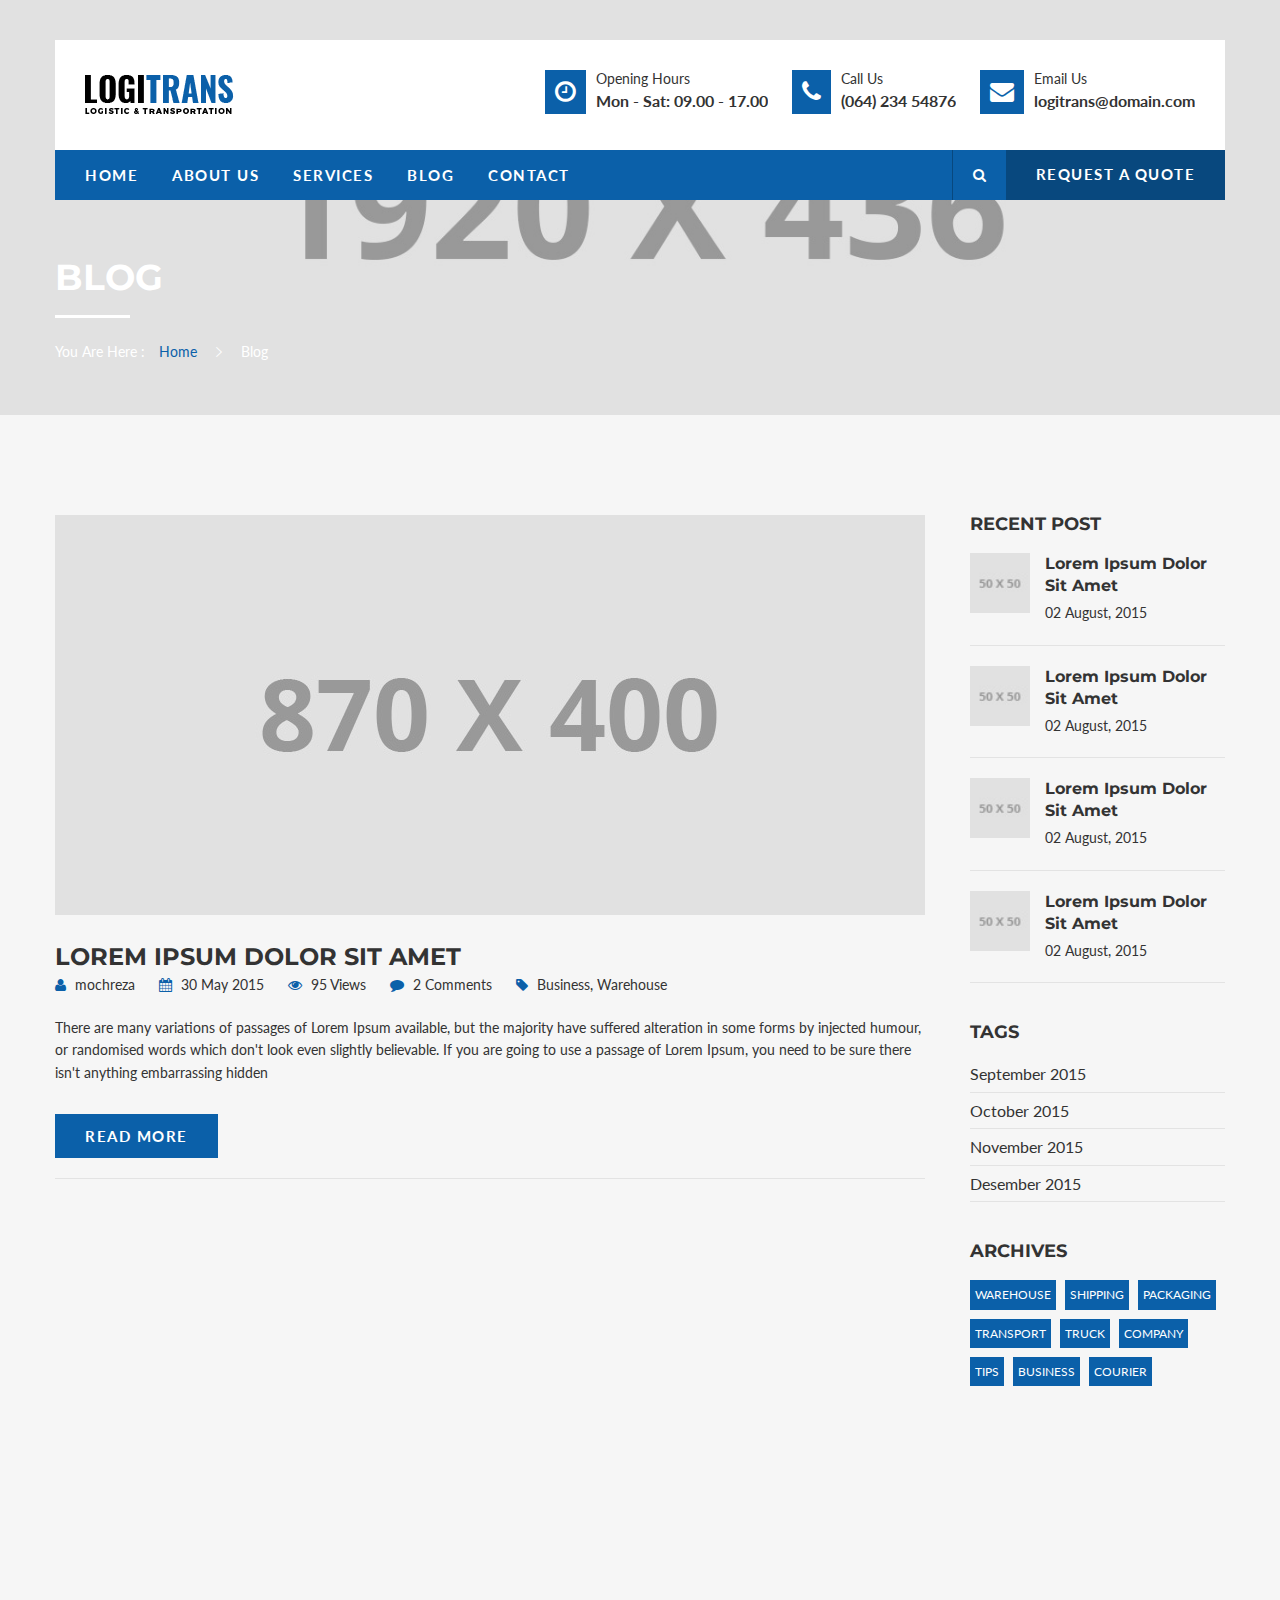
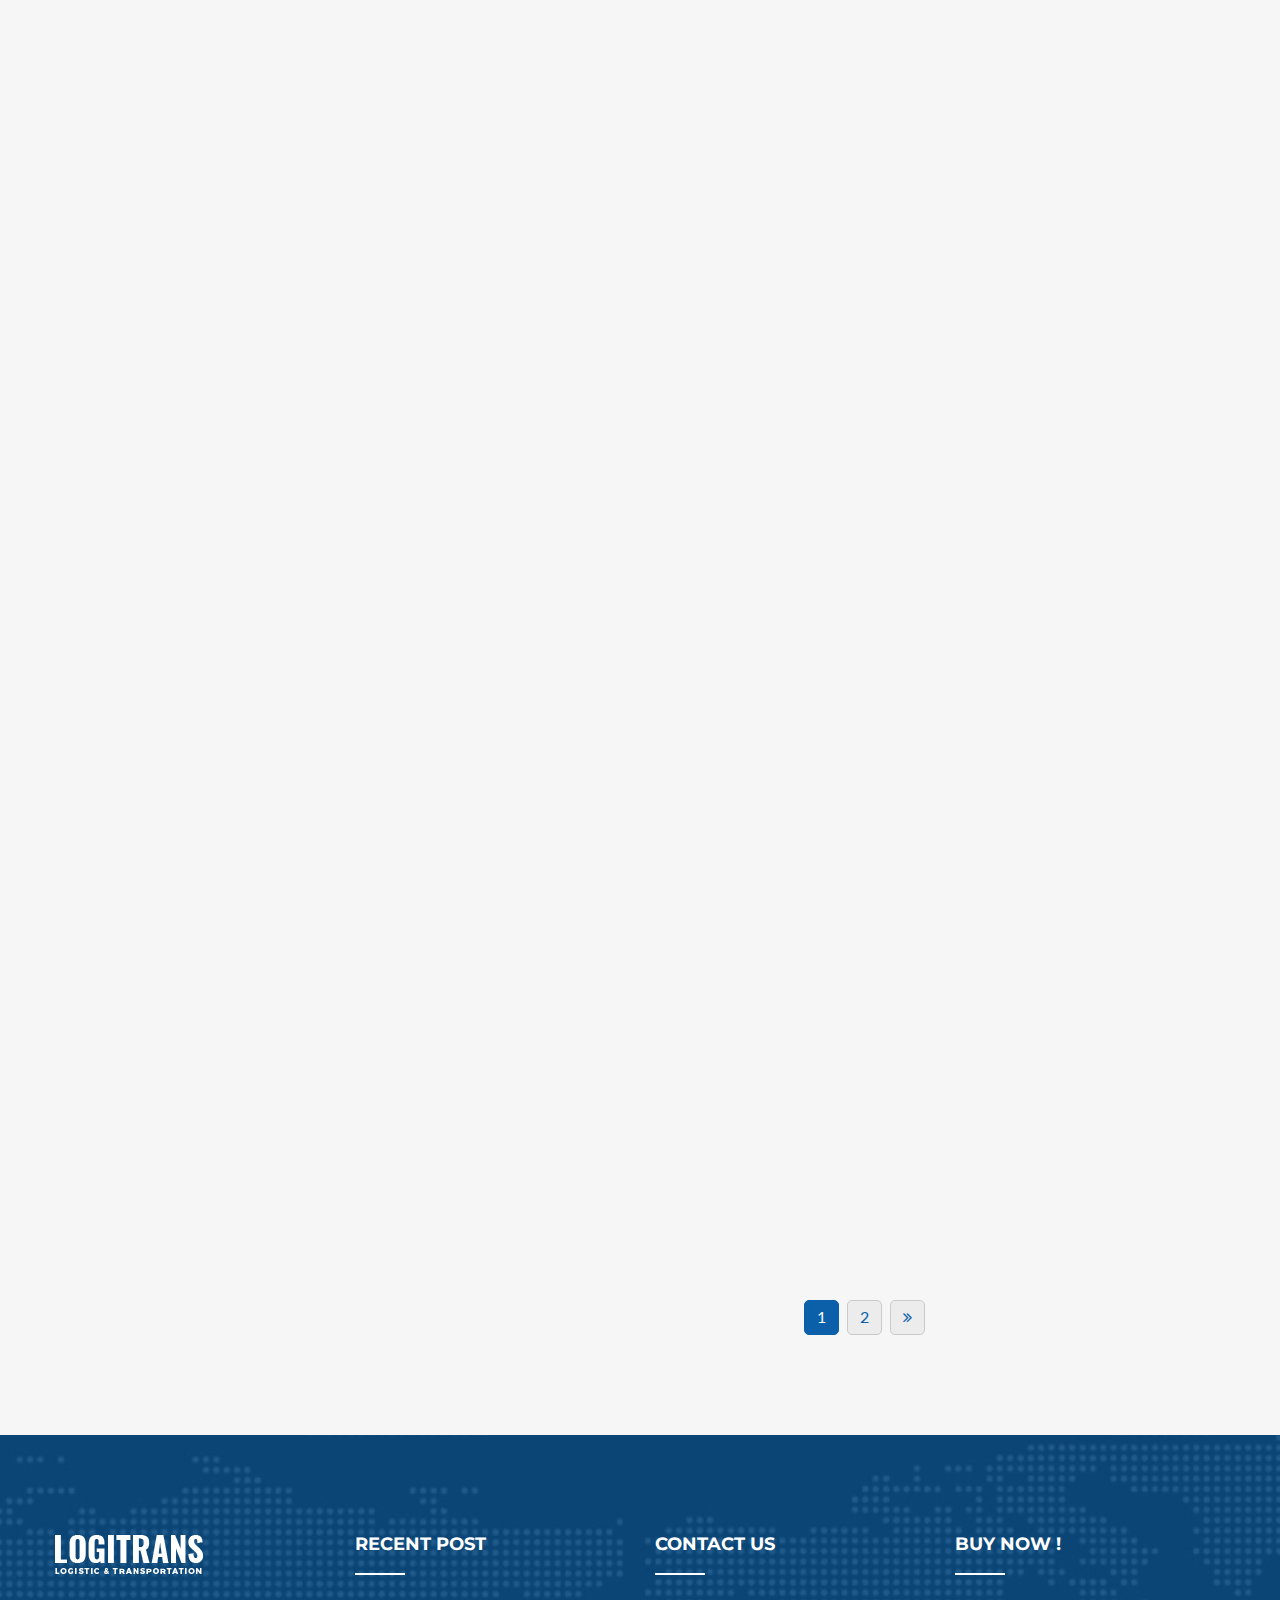
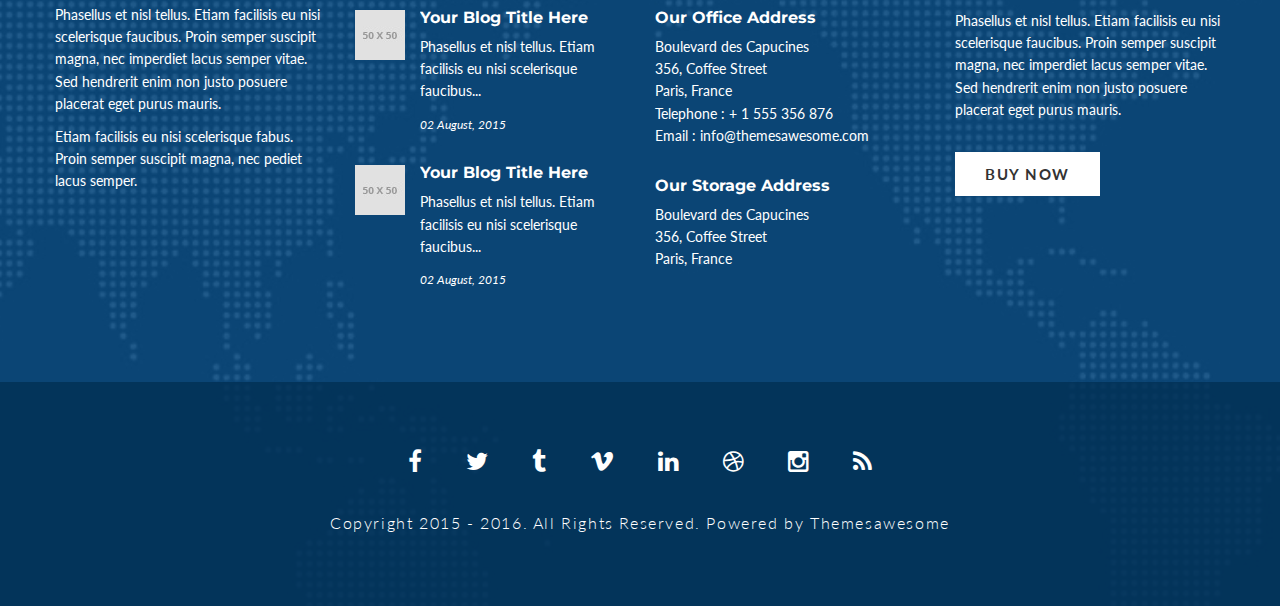
<file: blog.html>
<!DOCTYPE html>
<!--[if lt IE 7 ]><html class="ie ie6" lang="en-US"> <![endif]-->
<!--[if IE 7 ]><html class="ie ie7" lang="en-US"> <![endif]-->
<!--[if gte IE 8]><html class="ie ie8" lang="en-US"> <![endif]-->

<html dir="ltr" lang="en-US">

    <head>
        <meta http-equiv="content-type" content="text/html; charset=utf-8" />
        <meta http-equiv="X-UA-Compatible" content="IE=edge" />

        <!-- Google Fonts
        ============================================= -->
        <link href='https://fonts.googleapis.com/css?family=Lato:400,900,700,300' rel='stylesheet' type='text/css'>
        <link href='https://fonts.googleapis.com/css?family=Montserrat:400,700' rel='stylesheet' type='text/css'>

        <!-- Stylesheets
        ============================================= -->
        <link rel="stylesheet" href="css/plugin.css" type="text/css" />
        <link rel="stylesheet" href="css/style.css" type="text/css" />
        <link rel="stylesheet" href="css/responsive.css" type="text/css" />

        <!-- JavaScripts
        ============================================= -->
        <script type="text/javascript" src="js/jquery.js"></script>

        <meta name="viewport" content="width=device-width, initial-scale=1, maximum-scale=1" />

        <!--[if IE]>
        <script src="http://html5shiv.googlecode.com/svn/trunk/html5.js"></script>
        <![endif]-->

        <title>Logitrans | Logistics & Transportation HTML Themes</title>
    </head>

    <body onload="hideTotal()">
        <div id="preloader">
            <div id="status">
                <img src="img/logo.png" alt="" />
            </div>
        </div>

        <!-- MAIN WRAPPER
        ============================================= -->
        <div id="main-wrapper" class="clearfix">

            <!-- HEADER
            ============================================= -->
            <header id="header" class="clearfix">
                <div class="site-header">
                    <div class="container">
                        <div class="row">
                            <div class="top-header clearfix">
                                <div class="logo col-md-4">
                                    <a href="index.html">
                                        <img src="img/logo.png" alt="" />
                                    </a>
                                </div>

                                <div class="info col-md-8">
                                    <ul>
                                        <li>
                                            <i class="fa fa-clock-o"></i>
                                            <p>
                                                <span class="heading">Opening Hours</span>
                                                <span>Mon - Sat: 09.00 - 17.00</span>
                                            </p>
                                        </li>
                                        <li>
                                            <i class="fa fa-phone"></i>
                                            <p>
                                                <span class="heading">Call Us</span>
                                                <span>(064) 234 54876</span>
                                            </p>
                                        </li>
                                        <li class="last">
                                            <i class="fa fa-envelope"></i>
                                            <p>
                                                <span class="heading">Email Us</span>
                                                <span>logitrans@domain.com</span>
                                            </p>
                                        </li>
                                    </ul>
                                </div>

                                <div class="slide-buttons">
                                    <button id="slide-buttons" class="slide-button icon icon-navicon"></button>
                                </div>
                            </div>

                            <div class="navigation">
                                <div class="main-menu">
                                    <ul class="menu">
                                        <li class="has-sub"><a href="index.html">Home</a>
                                            <ul>
                                                <li><a href="index.html">Header Style 1</a></li>
                                                <li><a href="header-style-2.html">Header Style 2</a></li>
                                            </ul>
                                        </li>
                                        <li><a href="about-us.html">About Us</a></li>
                                        <li class="has-sub"><a href="services.html">Services</a>
                                            <ul>
                                               <li><a href="single-services.html">Overland Network</a></li>
                                               <li><a href="single-services.html">Ocean Netwok</a></li>
                                               <li><a href="single-services.html">Air Freight</a></li>
                                               <li><a href="single-services.html">Cargo</a></li>
                                               <li><a href="single-services.html">Storage</a></li>
                                               <li class="last"><a href="single-services.html">Warehousing</a></li>
                                            </ul>
                                        </li>
                                        <li><a href="blog.html">Blog</a></li>
                                        <li><a href="contact.html">Contact</a></li>
                                    </ul>

                                    <div class="right-section">
                                        <div class="search">
                                            <i class="fa fa-search"></i>
                                        </div>
                                        <div class="quote-link">
                                            <a href="contact.html">Request a Quote</a>
                                        </div>
                                        <div class="search-input">
                                            <input type="text" name="s" placeholder="Type some text in here..." class="untouched">
                                        </div>
                                    </div>
                                </div>
                            </div>
                        </div>
                    </div>
                </div>

                <!-- Menu Mobile
                ============================================= -->
                <nav id="c-menu--slide-right" class="c-menu c-menu--slide-right">
                    <button class="c-menu__close icon icon-close"></button>

                    <div class="search-input">
                        <input type="text" name="s" placeholder="Type some text in here..." class="untouched">
                        <button><i class="fa fa-search"></i></button>
                    </div>

                    <ul class="slide-menu-items">
                        <li class="has-sub"><a href="index.html">Home</a>
                            <ul>
                                <li><a href="index.html">Header Style 1</a></li>
                                <li><a href="header-style-2.html">Header Style 2</a></li>
                            </ul>
                        </li>
                        <li><a href="about-us.html">About Us</a></li>
                        <li class="has-sub"><a href="services.html">Services</a>
                            <ul>
                               <li><a href="single-services.html">Overland Network</a></li>
                               <li><a href="single-services.html">Ocean Netwok</a></li>
                               <li><a href="single-services.html">Air Freight</a></li>
                               <li><a href="single-services.html">Cargo</a></li>
                               <li><a href="single-services.html">Storage</a></li>
                               <li><a href="single-services.html">Warehousing</a></li>
                            </ul>
                        </li>
                        <li><a href="blog.html">Blog</a></li>
                        <li><a href="contact.html">Contact</a></li>
                    </ul>

                    <div class="info">
                        <ul>
                            <li>
                                <p>
                                    <span class="heading">Opening Hours</span>
                                    <span>Mon - Sat: 09.00 - 17.00</span>
                                </p>
                            </li>
                            <li>
                                <p>
                                    <span class="heading">Call Us</span>
                                    <span>(064) 234 54876</span>
                                </p>
                            </li>
                            <li class="last">
                                <p>
                                    <span class="heading">Email Us</span>
                                    <span>logitrans@domain.com</span>
                                </p>
                            </li>
                        </ul>
                    </div>
                </nav>

                <div id="slide-overlay" class="slide-overlay"></div>
                <!-- Menu Mobile End -->
            </header>
            <!-- HEADER END -->

            <!-- PAGE TITLE START
            ============================================= -->
            <section class="page-title wrapper clearfix" style="background-image: url(img/about-page-bg.jpg);">
                <div class="container">
                    <div class="row">
                        <div class="title-wrap wow fadeIn" data-wow-delay="1s">
                            <h1>Blog</h1>
                            <div class="breadcrumbs">
                                <p>You Are Here : 
                                <span><a href="index.html">Home</a></span>
                                <span class="arrow"><i class="icon icon-arrow-right"></i></span>
                                <span>Blog</span>
                            </div>
                        </div>
                    </div>
                </div>
            </section>
            <!-- PAGE TITLE END -->

            <!-- CONTENT START
            ============================================= -->
            <section id="content" class="clearfix">
                <!-- SERVICES START
                ============================================= -->
                <div class="blog wrapper bg-color">
                    <div class="container">
                        <div class="row">
                            <div class="blog-wrap row">
                                <div class="post col-md-9">
                                    <div class="post-item wow fadeInUp">
                                        <div class="post-thumb">
                                            <a href="single-post.html">
                                                <img src="img/content/blog-md-1.jpg" alt="" />
                                                <div class="overlay"></div>
                                            </a>
                                        </div>

                                        <a href="single-post.html" class="post-title">
                                            <h3>Lorem ipsum Dolor Sit Amet</h3>
                                        </a>

                                        <div class="meta">
                                            <span class="author"><i class="fa fa-user"></i> mochreza</span>
                                            <span class="date"><i class="fa fa-calendar"></i> 30 May 2015</span>
                                            <span class="views"><i class="fa fa-eye"></i> 95 Views</span>
                                            <span class="comments"><i class="fa fa-comment"></i> 2 Comments</span>
                                            <span class="tags last"><i class="fa fa-tag"></i> Business, Warehouse</span>
                                        </div>

                                        <div class="excerpt">
                                            <p>There are many variations of passages of Lorem Ipsum available, but the majority have suffered alteration in some forms by injected humour, or randomised words which don't look even slightly believable. If you are going to use a passage of Lorem Ipsum, you need to be sure there isn't anything embarrassing hidden</p>
                                        </div>

                                        <a href="single-post.html" class="button-normal">Read More</a>
                                    </div>

                                    <div class="post-item wow fadeInUp">
                                        <div class="post-thumb">
                                            <a href="single-post.html">
                                                <img src="img/content/blog-md-2.jpg" alt="" />
                                                <div class="overlay"></div>
                                            </a>
                                        </div>

                                        <a href="single-post.html" class="post-title">
                                            <h3>Lorem ipsum Dolor Sit Amet</h3>
                                        </a>

                                        <div class="meta">
                                            <span class="author"><i class="fa fa-user"></i> mochreza</span>
                                            <span class="date"><i class="fa fa-calendar"></i> 30 May 2015</span>
                                            <span class="views"><i class="fa fa-eye"></i> 95 Views</span>
                                            <span class="comments"><i class="fa fa-comment"></i> 2 Comments</span>
                                            <span class="tags last"><i class="fa fa-tag"></i> Business, Warehouse</span>
                                        </div>

                                        <div class="excerpt">
                                            <p>There are many variations of passages of Lorem Ipsum available, but the majority have suffered alteration in some forms by injected humour, or randomised words which don't look even slightly believable. If you are going to use a passage of Lorem Ipsum, you need to be sure there isn't anything embarrassing hidden</p>
                                        </div>

                                        <a href="single-post.html" class="button-normal">Read More</a>
                                    </div>

                                    <div class="post-item wow fadeInUp">
                                        <a href="single-post.html" class="post-title">
                                            <h3>Lorem ipsum Dolor Sit Amet</h3>
                                        </a>

                                        <div class="meta">
                                            <span class="author"><i class="fa fa-user"></i> mochreza</span>
                                            <span class="date"><i class="fa fa-calendar"></i> 30 May 2015</span>
                                            <span class="views"><i class="fa fa-eye"></i> 95 Views</span>
                                            <span class="comments"><i class="fa fa-comment"></i> 2 Comments</span>
                                            <span class="tags last"><i class="fa fa-tag"></i> Business, Warehouse</span>
                                        </div>

                                        <div class="excerpt">
                                            <p>There are many variations of passages of Lorem Ipsum available, but the majority have suffered alteration in some forms by injected humour, or randomised words which don't look even slightly believable. If you are going to use a passage of Lorem Ipsum, you need to be sure there isn't anything embarrassing hidden</p>
                                        </div>

                                        <a href="single-post.html" class="button-normal">Read More</a>
                                    </div>

                                    <div class="post-item wow fadeInUp">
                                        <div class="post-thumb">
                                            <a href="single-post.html">
                                                <img src="img/content/blog-md-3.jpg" alt="" />
                                                <div class="overlay"></div>
                                            </a>
                                        </div>

                                        <a href="single-post.html" class="post-title">
                                            <h3>Lorem ipsum Dolor Sit Amet</h3>
                                        </a>

                                        <div class="meta">
                                            <span class="author"><i class="fa fa-user"></i> mochreza</span>
                                            <span class="date"><i class="fa fa-calendar"></i> 30 May 2015</span>
                                            <span class="views"><i class="fa fa-eye"></i> 95 Views</span>
                                            <span class="comments"><i class="fa fa-comment"></i> 2 Comments</span>
                                            <span class="tags last"><i class="fa fa-tag"></i> Business, Warehouse</span>
                                        </div>

                                        <div class="excerpt">
                                            <p>There are many variations of passages of Lorem Ipsum available, but the majority have suffered alteration in some forms by injected humour, or randomised words which don't look even slightly believable. If you are going to use a passage of Lorem Ipsum, you need to be sure there isn't anything embarrassing hidden</p>
                                        </div>

                                        <a href="single-post.html" class="button-normal">Read More</a>
                                    </div>

                                    <div class="pagination pull-right">
                                        <span class="button active">1</span>
                                        <span class="button"><a href="blog.html">2</a></span>
                                        <span class="button last"><a href="blog.html">
                                            <i class="fa fa-angle-double-right"></i>
                                        </a></span>
                                    </div>
                                </div>

                                <div class="sidebar col-md-3">
                                    <div class="widget recent-post">
                                        <h4 class="title">Recent Post</h4>
                                        <div class="recent-post">
                                            <div class="post-item">
                                                <a href="single-post.html">
                                                    <div class="post-thumb">
                                                        <img src="img/content/recent-post-thumb-1.jpg" alt="" />
                                                        <div class="overlay"></div>
                                                    </div>
                                                </a>
                                                <div class="post-content">
                                                    <a href="single-post.html">
                                                        <h4>Lorem ipsum Dolor Sit Amet</h4>
                                                    </a>
                                                    <div class="meta">
                                                        <span class="date">02 August, 2015</span>
                                                    </div>
                                                </div>
                                            </div>

                                            <div class="post-item">
                                                <a href="single-post.html">
                                                    <div class="post-thumb">
                                                        <img src="img/content/recent-post-thumb-2.jpg" alt="" />
                                                        <div class="overlay"></div>
                                                    </div>
                                                </a>
                                                <div class="post-content">
                                                    <a href="single-post.html">
                                                        <h4>Lorem ipsum Dolor Sit Amet</h4>
                                                    </a>
                                                    <div class="meta">
                                                        <span class="date">02 August, 2015</span>
                                                    </div>
                                                </div>
                                            </div>

                                            <div class="post-item">
                                                <a href="single-post.html">
                                                    <div class="post-thumb">
                                                        <img src="img/content/recent-post-thumb-3.jpg" alt="" />
                                                        <div class="overlay"></div>
                                                    </div>
                                                </a>
                                                <div class="post-content">
                                                    <a href="single-post.html">
                                                        <h4>Lorem ipsum Dolor Sit Amet</h4>
                                                    </a>
                                                    <div class="meta">
                                                        <span class="date">02 August, 2015</span>
                                                    </div>
                                                </div>
                                            </div>

                                            <div class="post-item">
                                                <a href="single-post.html">
                                                    <div class="post-thumb">
                                                        <img src="img/content/recent-post-thumb-4.jpg" alt="" />
                                                        <div class="overlay"></div>
                                                    </div>
                                                </a>
                                                <div class="post-content">
                                                    <a href="single-post.html">
                                                        <h4>Lorem ipsum Dolor Sit Amet</h4>
                                                    </a>
                                                    <div class="meta">
                                                        <span class="date">02 August, 2015</span>
                                                    </div>
                                                </div>
                                            </div>
                                        </div>
                                    </div>

                                    <div class="widget archives">
                                        <h4 class="title">Tags</h4>
                                        <ul>
                                            <li><a href="blog.html">September 2015</a></li>
                                            <li><a href="blog.html">October 2015</a></li>
                                            <li><a href="blog.html">November 2015</a></li>
                                            <li><a href="blog.html">Desember 2015</a></li>
                                        </ul>
                                    </div>

                                    <div class="widget tags">
                                        <h4 class="title">Archives</h4>
                                        <div class="tag">
                                            <a href="blog.html">Warehouse</a>
                                            <a href="blog.html">Shipping</a>
                                            <a href="blog.html">Packaging</a>
                                            <a href="blog.html">Transport</a>
                                            <a href="blog.html">Truck</a>
                                            <a href="blog.html">Company</a>
                                            <a href="blog.html">Tips</a>
                                            <a href="blog.html">Business</a>
                                            <a href="blog.html">Courier</a>
                                        </div>
                                    </div>
                                </div>
                            </div>
                        </div>
                    </div>
                </div>
                <!-- SERVICES END -->
            </section>
            <!-- CONTENT END -->
            
            <!-- FOOTER START
            ============================================= -->
            <footer id="footer" class="wrapper clearfix">

                <div class="container">
                    <div class="row">
                        <div class="footer-wrap row">
                            <!-- WIDGET FOOTER 1 START
                            ============================================= -->
                            <div class="widget-footer col-md-3">
                                <div class="short-desc">
                                    <div class="logo-footer">
                                        <img src="img/logo-footer.png" alt="" />
                                    </div>
                                    <p>Phasellus et nisl tellus. Etiam facilisis eu nisi scelerisque faucibus. Proin semper suscipit magna, nec imperdiet lacus semper vitae. Sed hendrerit enim non justo posuere placerat eget purus mauris.</p>
                                    <p>Etiam facilisis eu nisi scelerisque fabus. Proin semper suscipit magna, nec pediet lacus semper.</p>
                                </div>
                            </div>
                            <!-- WIDGET FOOTER 1 END -->

                            <!-- WIDGET FOOTER 2 START
                            ============================================= -->
                            <div class="widget-footer col-md-3">
                                <div class="recent-post">
                                    <h4 class="title">Recent Post</h4>
                                    <div class="footer-content">
                                        <div class="post-item">
                                            <a href="single-post.html">
                                                <div class="post-thumb">
                                                    <img src="img/content/recent-post-thumb-1.jpg" alt="" />
                                                    <div class="overlay"></div>
                                                </div>
                                            </a>
                                            <div class="post-content">
                                                <a href="single-post.html">
                                                    <h4>Your Blog Title Here</h4>
                                                </a>
                                                <p>Phasellus et nisl tellus. Etiam facilisis eu nisi scelerisque faucibus...</p>
                                                <div class="meta">
                                                    <span class="date">02 August, 2015</span>
                                                </div>
                                            </div>
                                        </div>

                                        <div class="post-item">
                                            <a href="single-post.html">
                                                <div class="post-thumb">
                                                    <img src="img/content/recent-post-thumb-2.jpg" alt="" />
                                                    <div class="overlay"></div>
                                                </div>
                                            </a>
                                            <div class="post-content">
                                                <a href="single-post.html">
                                                    <h4>Your Blog Title Here</h4>
                                                </a>
                                                <p>Phasellus et nisl tellus. Etiam facilisis eu nisi scelerisque faucibus...</p>
                                                <div class="meta">
                                                    <span class="date">02 August, 2015</span>
                                                </div>
                                            </div>
                                        </div>
                                    </div>
                                </div>
                            </div>
                            <!-- WIDGET FOOTER 2 END -->

                            <!-- WIDGET FOOTER 3 START
                            ============================================= -->
                            <div class="widget-footer col-md-3">
                                <div class="contact-footer">
                                    <h4 class="title">Contact Us</h4>
                                    <div class="footer-content">
                                        <div class="contact-section">
                                            <h4>Our Office Address</h4>
                                            <p>Boulevard des Capucines</p>
                                            <p>356, Coffee Street</p>
                                            <p>Paris, France</p>
                                            <p>Telephone : + 1 555 356 876</p>
                                            <p>Email : info@themesawesome.com</p>
                                        </div>
                                        <div class="contact-section">
                                            <h4>Our Storage Address</h4>
                                            <p>Boulevard des Capucines</p>
                                            <p>356, Coffee Street</p>
                                            <p>Paris, France</p>
                                        </div>
                                    </div>
                                </div>
                            </div>
                            <!-- WIDGET FOOTER 3 END -->

                            <!-- WIDGET FOOTER 4 START
                            ============================================= -->
                            <div class="widget-footer col-md-3">
                                <div class="buy-now">
                                    <h4 class="title">Buy Now !</h4>
                                    <div class="footer-content">
                                        <p>Phasellus et nisl tellus. Etiam facilisis eu nisi scelerisque faucibus. Proin semper suscipit magna, nec imperdiet lacus semper vitae. Sed hendrerit enim non justo posuere placerat eget purus mauris.</p>

                                        <a href="#" class="button-normal white">Buy Now</a>
                                    </div>
                                </div>
                            </div>
                            <!-- WIDGET FOOTER 4 END -->
                        </div>
                    </div>
                </div>

                <!-- COPYRIGHT START
                ============================================= -->
                <div class="copyright text-center">
                    <div class="container">
                        <div class="social-icon">
                            <ul>
                                <li><a href="http://facebook.com"><i class="fa fa-facebook"></i></a></li>
                                <li><a href="http://twitter.com"><i class="fa fa-twitter"></i></a></li>
                                <li><a href="http://tumblr.com"><i class="fa fa-tumblr"></i></a></li>
                                <li><a href="http://vimeo.com"><i class="fa fa-vimeo"></i></a></li>
                                <li><a href="http://linkedin.com"><i class="fa fa-linkedin"></i></a></li>
                                <li><a href="http://dribbble.com"><i class="fa fa-dribbble"></i></a></li>
                                <li><a href="http://instagram.com"><i class="fa fa-instagram"></i></a></li>
                                <li><a href="http://rssfeed.com"><i class="fa fa-rss"></i></a></li>
                            </ul>
                        </div>
                        <p>Copyright 2015 - 2016. All Rights Reserved. Powered by Themesawesome</p>
                    </div>
                </div>
                <!-- COPYRIGHT END -->

            </footer>
            <!-- FOOTER END -->

        </div>
        <!-- MAIN WRAPPER END -->

        <!-- Footer Scripts
        ============================================= -->
        <!-- External -->
        <script type="text/javascript" src="js/plugin.js"></script>
        <script type="text/javascript" src="js/main.js"></script>

    </body>
</html>
</file>
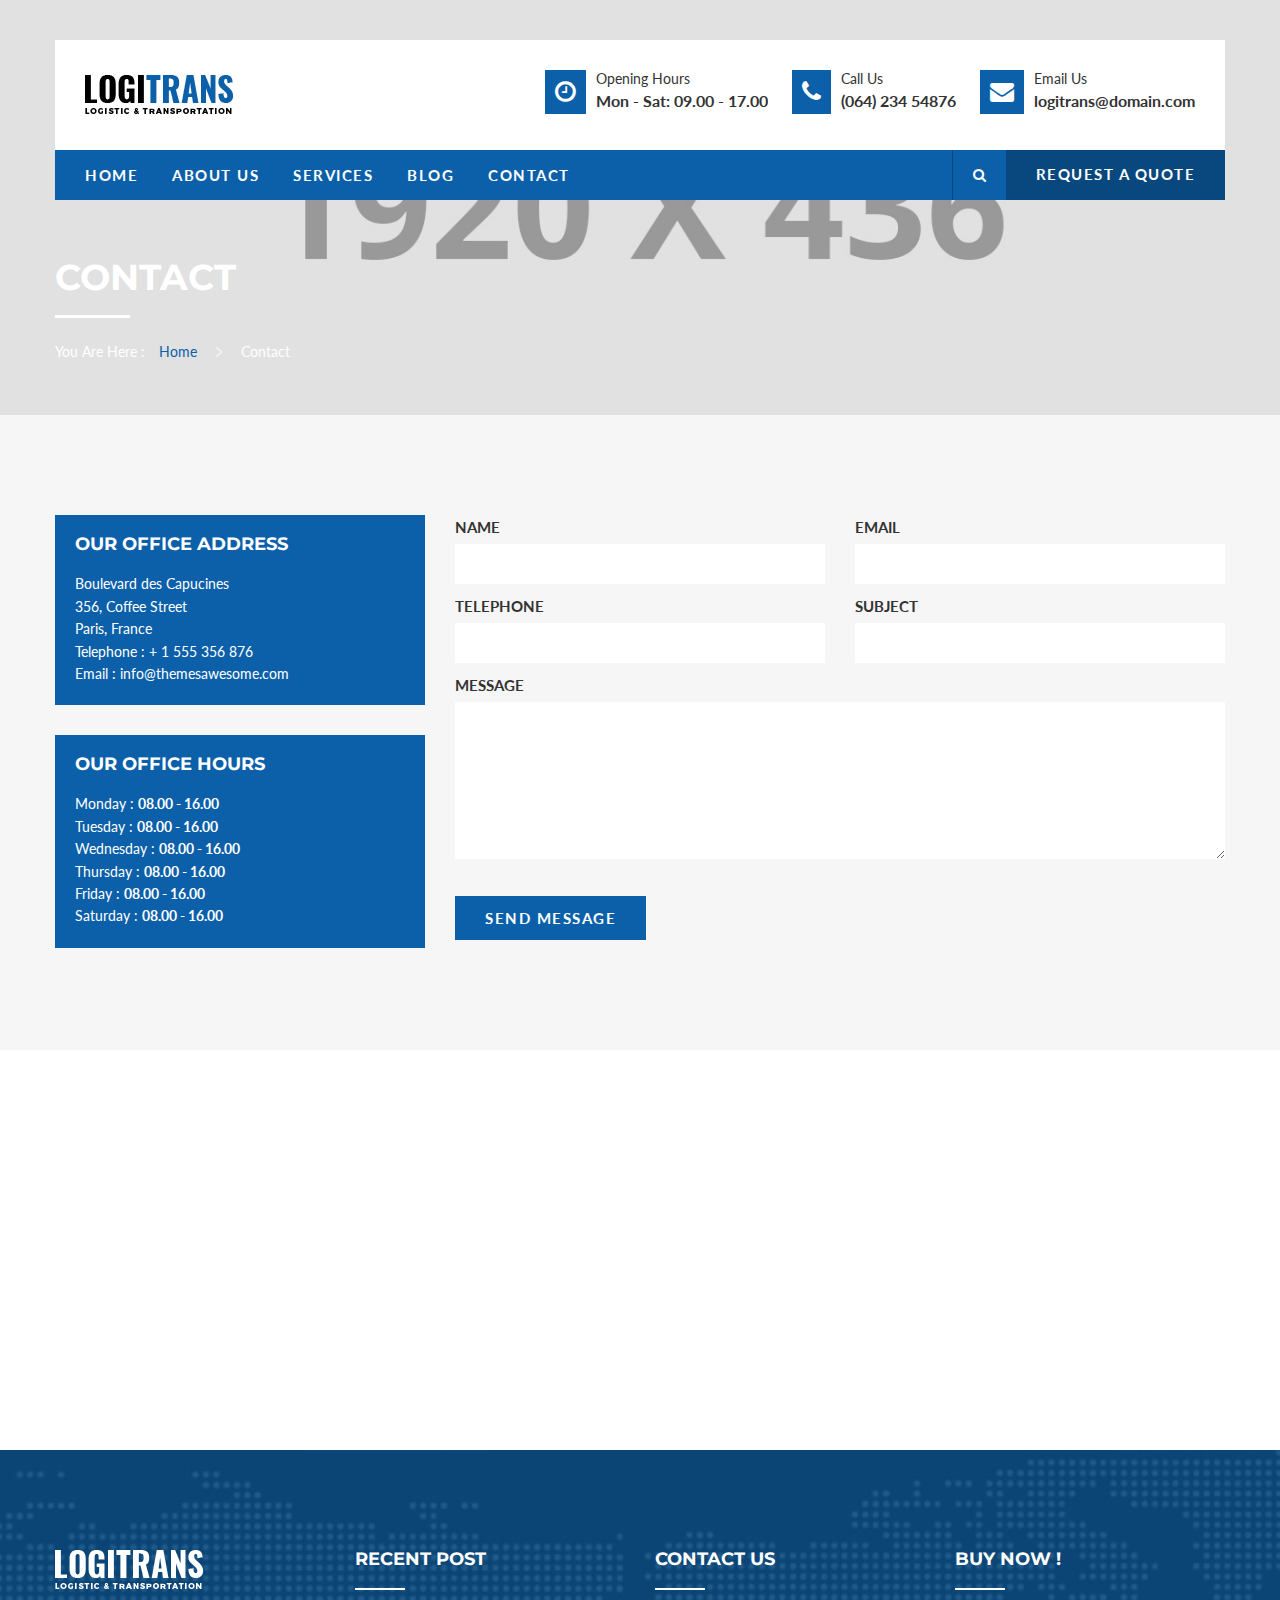
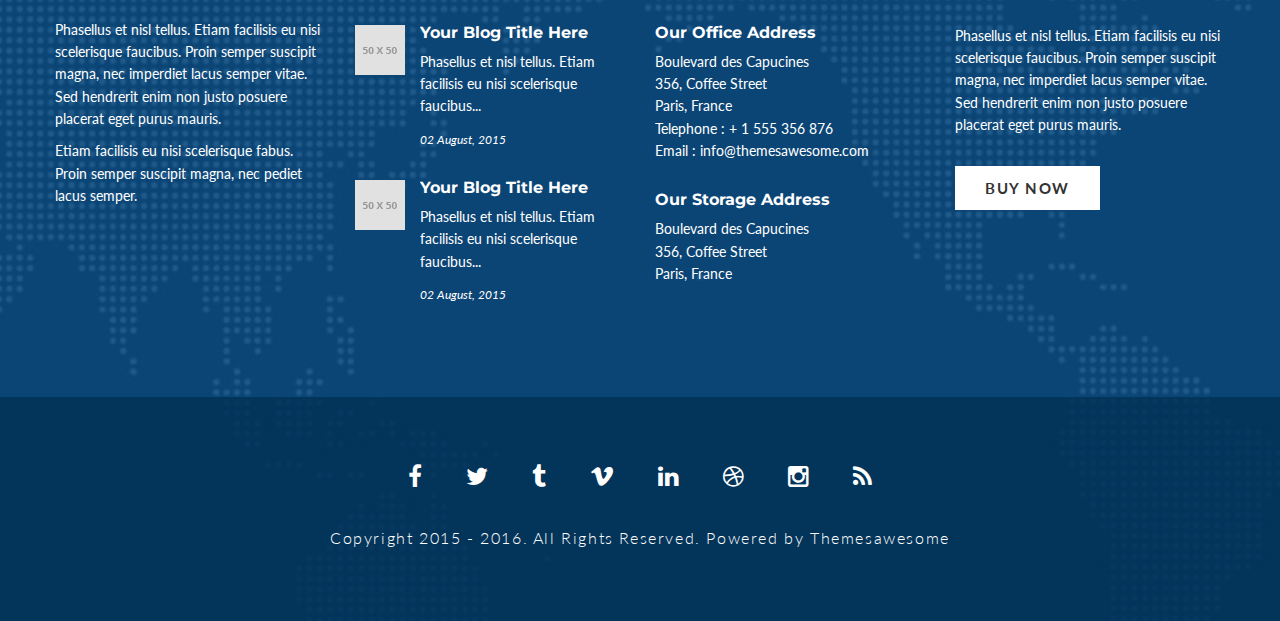
<file: contact.html>
<!DOCTYPE html>
<!--[if lt IE 7 ]><html class="ie ie6" lang="en-US"> <![endif]-->
<!--[if IE 7 ]><html class="ie ie7" lang="en-US"> <![endif]-->
<!--[if gte IE 8]><html class="ie ie8" lang="en-US"> <![endif]-->

<html dir="ltr" lang="en-US">

    <head>
        <meta http-equiv="content-type" content="text/html; charset=utf-8" />
        <meta http-equiv="X-UA-Compatible" content="IE=edge" />

        <!-- Google Fonts
        ============================================= -->
        <link href='https://fonts.googleapis.com/css?family=Lato:400,900,700,300' rel='stylesheet' type='text/css'>
        <link href='https://fonts.googleapis.com/css?family=Montserrat:400,700' rel='stylesheet' type='text/css'>

        <!-- Stylesheets
        ============================================= -->
        <link rel="stylesheet" href="css/plugin.css" type="text/css" />
        <link rel="stylesheet" href="css/style.css" type="text/css" />
        <link rel="stylesheet" href="css/responsive.css" type="text/css" />

        <!-- JavaScripts
        ============================================= -->
        <script type="text/javascript" src="js/jquery.js"></script>

        <meta name="viewport" content="width=device-width, initial-scale=1, maximum-scale=1" />

        <!--[if IE]>
        <script src="http://html5shiv.googlecode.com/svn/trunk/html5.js"></script>
        <![endif]-->

        <title>Logitrans | Logistics & Transportation HTML Themes</title>
    </head>

    <body onload="hideTotal()">
        <div id="preloader">
            <div id="status">
                <img src="img/logo.png" alt="" />
            </div>
        </div>

        <!-- MAIN WRAPPER
        ============================================= -->
        <div id="main-wrapper" class="clearfix">

            <!-- HEADER
            ============================================= -->
            <header id="header" class="clearfix">
                <div class="site-header">
                    <div class="container">
                        <div class="row">
                            <div class="top-header clearfix">
                                <div class="logo col-md-4">
                                    <a href="index.html">
                                        <img src="img/logo.png" alt="" />
                                    </a>
                                </div>

                                <div class="info col-md-8">
                                    <ul>
                                        <li>
                                            <i class="fa fa-clock-o"></i>
                                            <p>
                                                <span class="heading">Opening Hours</span>
                                                <span>Mon - Sat: 09.00 - 17.00</span>
                                            </p>
                                        </li>
                                        <li>
                                            <i class="fa fa-phone"></i>
                                            <p>
                                                <span class="heading">Call Us</span>
                                                <span>(064) 234 54876</span>
                                            </p>
                                        </li>
                                        <li class="last">
                                            <i class="fa fa-envelope"></i>
                                            <p>
                                                <span class="heading">Email Us</span>
                                                <span>logitrans@domain.com</span>
                                            </p>
                                        </li>
                                    </ul>
                                </div>

                                <div class="slide-buttons">
                                    <button id="slide-buttons" class="slide-button icon icon-navicon"></button>
                                </div>
                            </div>

                            <div class="navigation">
                                <div class="main-menu">
                                    <ul class="menu">
                                        <li class="has-sub"><a href="index.html">Home</a>
                                            <ul>
                                                <li><a href="index.html">Header Style 1</a></li>
                                                <li><a href="header-style-2.html">Header Style 2</a></li>
                                            </ul>
                                        </li>
                                        <li><a href="about-us.html">About Us</a></li>
                                        <li class="has-sub"><a href="services.html">Services</a>
                                            <ul>
                                               <li><a href="single-services.html">Overland Network</a></li>
                                               <li><a href="single-services.html">Ocean Netwok</a></li>
                                               <li><a href="single-services.html">Air Freight</a></li>
                                               <li><a href="single-services.html">Cargo</a></li>
                                               <li><a href="single-services.html">Storage</a></li>
                                               <li class="last"><a href="single-services.html">Warehousing</a></li>
                                            </ul>
                                        </li>
                                        <li><a href="blog.html">Blog</a></li>
                                        <li><a href="contact.html">Contact</a></li>
                                    </ul>

                                    <div class="right-section">
                                        <div class="search">
                                            <i class="fa fa-search"></i>
                                        </div>
                                        <div class="quote-link">
                                            <a href="contact.html">Request a Quote</a>
                                        </div>
                                        <div class="search-input">
                                            <input type="text" name="s" placeholder="Type some text in here..." class="untouched">
                                        </div>
                                    </div>
                                </div>
                            </div>
                        </div>
                    </div>
                </div>

                <!-- Menu Mobile
                ============================================= -->
                <nav id="c-menu--slide-right" class="c-menu c-menu--slide-right">
                    <button class="c-menu__close icon icon-close"></button>

                    <div class="search-input">
                        <input type="text" name="s" placeholder="Type some text in here..." class="untouched">
                        <button><i class="fa fa-search"></i></button>
                    </div>

                    <ul class="slide-menu-items">
                        <li class="has-sub"><a href="index.html">Home</a>
                            <ul>
                                <li><a href="index.html">Header Style 1</a></li>
                                <li><a href="header-style-2.html">Header Style 2</a></li>
                            </ul>
                        </li>
                        <li><a href="about-us.html">About Us</a></li>
                        <li class="has-sub"><a href="services.html">Services</a>
                            <ul>
                               <li><a href="single-services.html">Overland Network</a></li>
                               <li><a href="single-services.html">Ocean Netwok</a></li>
                               <li><a href="single-services.html">Air Freight</a></li>
                               <li><a href="single-services.html">Cargo</a></li>
                               <li><a href="single-services.html">Storage</a></li>
                               <li><a href="single-services.html">Warehousing</a></li>
                            </ul>
                        </li>
                        <li><a href="blog.html">Blog</a></li>
                        <li><a href="contact.html">Contact</a></li>
                    </ul>

                    <div class="info">
                        <ul>
                            <li>
                                <p>
                                    <span class="heading">Opening Hours</span>
                                    <span>Mon - Sat: 09.00 - 17.00</span>
                                </p>
                            </li>
                            <li>
                                <p>
                                    <span class="heading">Call Us</span>
                                    <span>(064) 234 54876</span>
                                </p>
                            </li>
                            <li class="last">
                                <p>
                                    <span class="heading">Email Us</span>
                                    <span>logitrans@domain.com</span>
                                </p>
                            </li>
                        </ul>
                    </div>
                </nav>

                <div id="slide-overlay" class="slide-overlay"></div>
                <!-- Menu Mobile End -->
            </header>
            <!-- HEADER END -->

            <!-- PAGE TITLE START
            ============================================= -->
            <section class="page-title wrapper clearfix" style="background-image: url(img/about-page-bg.jpg);">
                <div class="container">
                    <div class="row">
                        <div class="title-wrap wow fadeIn" data-wow-delay="1s">
                            <h1>Contact</h1>
                            <div class="breadcrumbs">
                                <p>You Are Here : 
                                <span><a href="index.html">Home</a></span>
                                <span class="arrow"><i class="icon icon-arrow-right"></i></span>
                                <span>Contact</span></p>
                            </div>
                        </div>
                    </div>
                </div>
            </section>
            <!-- PAGE TITLE END -->

            <!-- CONTENT START
            ============================================= -->
            <section id="content" class="clearfix">
                <!-- SINGLE SERVICES START
                ============================================= -->
                <div class="contact-page wrapper bg-color">
                    <div class="container">
                        <div class="row">
                            <div class="contact-wrap row">
                                <div class="contact-details col-md-4">
                                    <div class="address wow fadeInLeft" data-wow-delay="0.3s">
                                        <h4 class="title">Our Office Address</h4>
                                        <p>Boulevard des Capucines</p>
                                        <p>356, Coffee Street</p>
                                        <p>Paris, France</p>
                                        <p>Telephone : + 1 555 356 876</p>
                                        <p>Email : info@themesawesome.com</p>
                                    </div>
                                    <div class="hours wow fadeInLeft" data-wow-delay="0.6s">
                                        <h4 class="title">Our Office Hours</h4>
                                        <p>Monday : <span>08.00 - 16.00</span></p>
                                        <p>Tuesday : <span>08.00 - 16.00</span></p>
                                        <p>Wednesday : <span>08.00 - 16.00</span></p>
                                        <p>Thursday : <span>08.00 - 16.00</span></p>
                                        <p>Friday : <span>08.00 - 16.00</span></p>
                                        <p>Saturday : <span>08.00 - 16.00</span></p>
                                    </div>
                                </div>

                                <div class="contact-form col-md-8">
                                    <form method="post" class="row"> 
                                        <p class="name col-md-6">
                                            <label>Name</label>
                                            <input type="text" name="name">
                                        </p>
                                        <p class="email col-md-6">
                                            <label>Email</label>
                                            <input type="text" name="email">
                                        </p>
                                        <p class="telephone col-md-6">
                                            <label>Telephone</label>
                                            <input type="text" name="telephone">
                                        </p>
                                        <p class="subject col-md-6">
                                            <label>Subject</label>
                                            <input type="text" name="subject">
                                        </p>
                                        <p class="message col-md-12">
                                            <label>Message</label>
                                            <textarea name="message" cols="45" rows="7"></textarea>
                                        </p>

                                        <p class="col-md-12">
                                            <a href="#" class="button-normal">Send Message</a>
                                        </p>
                                    </form>
                                </div>
                            </div>
                        </div>
                    </div>
                </div>

                <div class="map">
                    <iframe src="https://www.google.com/maps/embed?pb=!1m14!1m8!1m3!1d7921.211728581471!2d107.636263!3d-6.937619!3m2!1i1024!2i768!4f13.1!3m3!1m2!1s0x2e68e86e2acbf353%3A0x68e3efb164a5f3de!2sJl.+Aries%2C+Batununggal%2C+Kota+Bandung%2C+Jawa+Barat+40275%2C+Indonesia!5e0!3m2!1sen!2sid!4v1449826718370" allowfullscreen></iframe>
                </div>
                <!-- SINGLE SERVICES END -->
            </section>
            <!-- CONTENT END -->
            
            <!-- FOOTER START
            ============================================= -->
            <footer id="footer" class="wrapper clearfix">

                <div class="container">
                    <div class="row">
                        <div class="footer-wrap row">
                            <!-- WIDGET FOOTER 1 START
                            ============================================= -->
                            <div class="widget-footer col-md-3">
                                <div class="short-desc">
                                    <div class="logo-footer">
                                        <img src="img/logo-footer.png" alt="" />
                                    </div>
                                    <p>Phasellus et nisl tellus. Etiam facilisis eu nisi scelerisque faucibus. Proin semper suscipit magna, nec imperdiet lacus semper vitae. Sed hendrerit enim non justo posuere placerat eget purus mauris.</p>
                                    <p>Etiam facilisis eu nisi scelerisque fabus. Proin semper suscipit magna, nec pediet lacus semper.</p>
                                </div>
                            </div>
                            <!-- WIDGET FOOTER 1 END -->

                            <!-- WIDGET FOOTER 2 START
                            ============================================= -->
                            <div class="widget-footer col-md-3">
                                <div class="recent-post">
                                    <h4 class="title">Recent Post</h4>
                                    <div class="footer-content">
                                        <div class="post-item">
                                            <a href="single-post.html">
                                                <div class="post-thumb">
                                                    <img src="img/content/recent-post-thumb-1.jpg" alt="" />
                                                    <div class="overlay"></div>
                                                </div>
                                            </a>
                                            <div class="post-content">
                                                <a href="single-post.html">
                                                    <h4>Your Blog Title Here</h4>
                                                </a>
                                                <p>Phasellus et nisl tellus. Etiam facilisis eu nisi scelerisque faucibus...</p>
                                                <div class="meta">
                                                    <span class="date">02 August, 2015</span>
                                                </div>
                                            </div>
                                        </div>

                                        <div class="post-item">
                                            <a href="single-post.html">
                                                <div class="post-thumb">
                                                    <img src="img/content/recent-post-thumb-2.jpg" alt="" />
                                                    <div class="overlay"></div>
                                                </div>
                                            </a>
                                            <div class="post-content">
                                                <a href="single-post.html">
                                                    <h4>Your Blog Title Here</h4>
                                                </a>
                                                <p>Phasellus et nisl tellus. Etiam facilisis eu nisi scelerisque faucibus...</p>
                                                <div class="meta">
                                                    <span class="date">02 August, 2015</span>
                                                </div>
                                            </div>
                                        </div>
                                    </div>
                                </div>
                            </div>
                            <!-- WIDGET FOOTER 2 END -->

                            <!-- WIDGET FOOTER 3 START
                            ============================================= -->
                            <div class="widget-footer col-md-3">
                                <div class="contact-footer">
                                    <h4 class="title">Contact Us</h4>
                                    <div class="footer-content">
                                        <div class="contact-section">
                                            <h4>Our Office Address</h4>
                                            <p>Boulevard des Capucines</p>
                                            <p>356, Coffee Street</p>
                                            <p>Paris, France</p>
                                            <p>Telephone : + 1 555 356 876</p>
                                            <p>Email : info@themesawesome.com</p>
                                        </div>
                                        <div class="contact-section">
                                            <h4>Our Storage Address</h4>
                                            <p>Boulevard des Capucines</p>
                                            <p>356, Coffee Street</p>
                                            <p>Paris, France</p>
                                        </div>
                                    </div>
                                </div>
                            </div>
                            <!-- WIDGET FOOTER 3 END -->

                            <!-- WIDGET FOOTER 4 START
                            ============================================= -->
                            <div class="widget-footer col-md-3">
                                <div class="buy-now">
                                    <h4 class="title">Buy Now !</h4>
                                    <div class="footer-content">
                                        <p>Phasellus et nisl tellus. Etiam facilisis eu nisi scelerisque faucibus. Proin semper suscipit magna, nec imperdiet lacus semper vitae. Sed hendrerit enim non justo posuere placerat eget purus mauris.</p>

                                        <a href="#" class="button-normal white">Buy Now</a>
                                    </div>
                                </div>
                            </div>
                            <!-- WIDGET FOOTER 4 END -->
                        </div>
                    </div>
                </div>

                <!-- COPYRIGHT START
                ============================================= -->
                <div class="copyright text-center">
                    <div class="container">
                        <div class="social-icon">
                            <ul>
                                <li><a href="http://facebook.com"><i class="fa fa-facebook"></i></a></li>
                                <li><a href="http://twitter.com"><i class="fa fa-twitter"></i></a></li>
                                <li><a href="http://tumblr.com"><i class="fa fa-tumblr"></i></a></li>
                                <li><a href="http://vimeo.com"><i class="fa fa-vimeo"></i></a></li>
                                <li><a href="http://linkedin.com"><i class="fa fa-linkedin"></i></a></li>
                                <li><a href="http://dribbble.com"><i class="fa fa-dribbble"></i></a></li>
                                <li><a href="http://instagram.com"><i class="fa fa-instagram"></i></a></li>
                                <li><a href="http://rssfeed.com"><i class="fa fa-rss"></i></a></li>
                            </ul>
                        </div>
                        <p>Copyright 2015 - 2016. All Rights Reserved. Powered by Themesawesome</p>
                    </div>
                </div>
                <!-- COPYRIGHT END -->

            </footer>
            <!-- FOOTER END -->

        </div>
        <!-- MAIN WRAPPER END -->

        <!-- Footer Scripts
        ============================================= -->
        <!-- External -->
        <script type="text/javascript" src="js/plugin.js"></script>
        <script type="text/javascript" src="js/main.js"></script>

    </body>
</html>
</file>
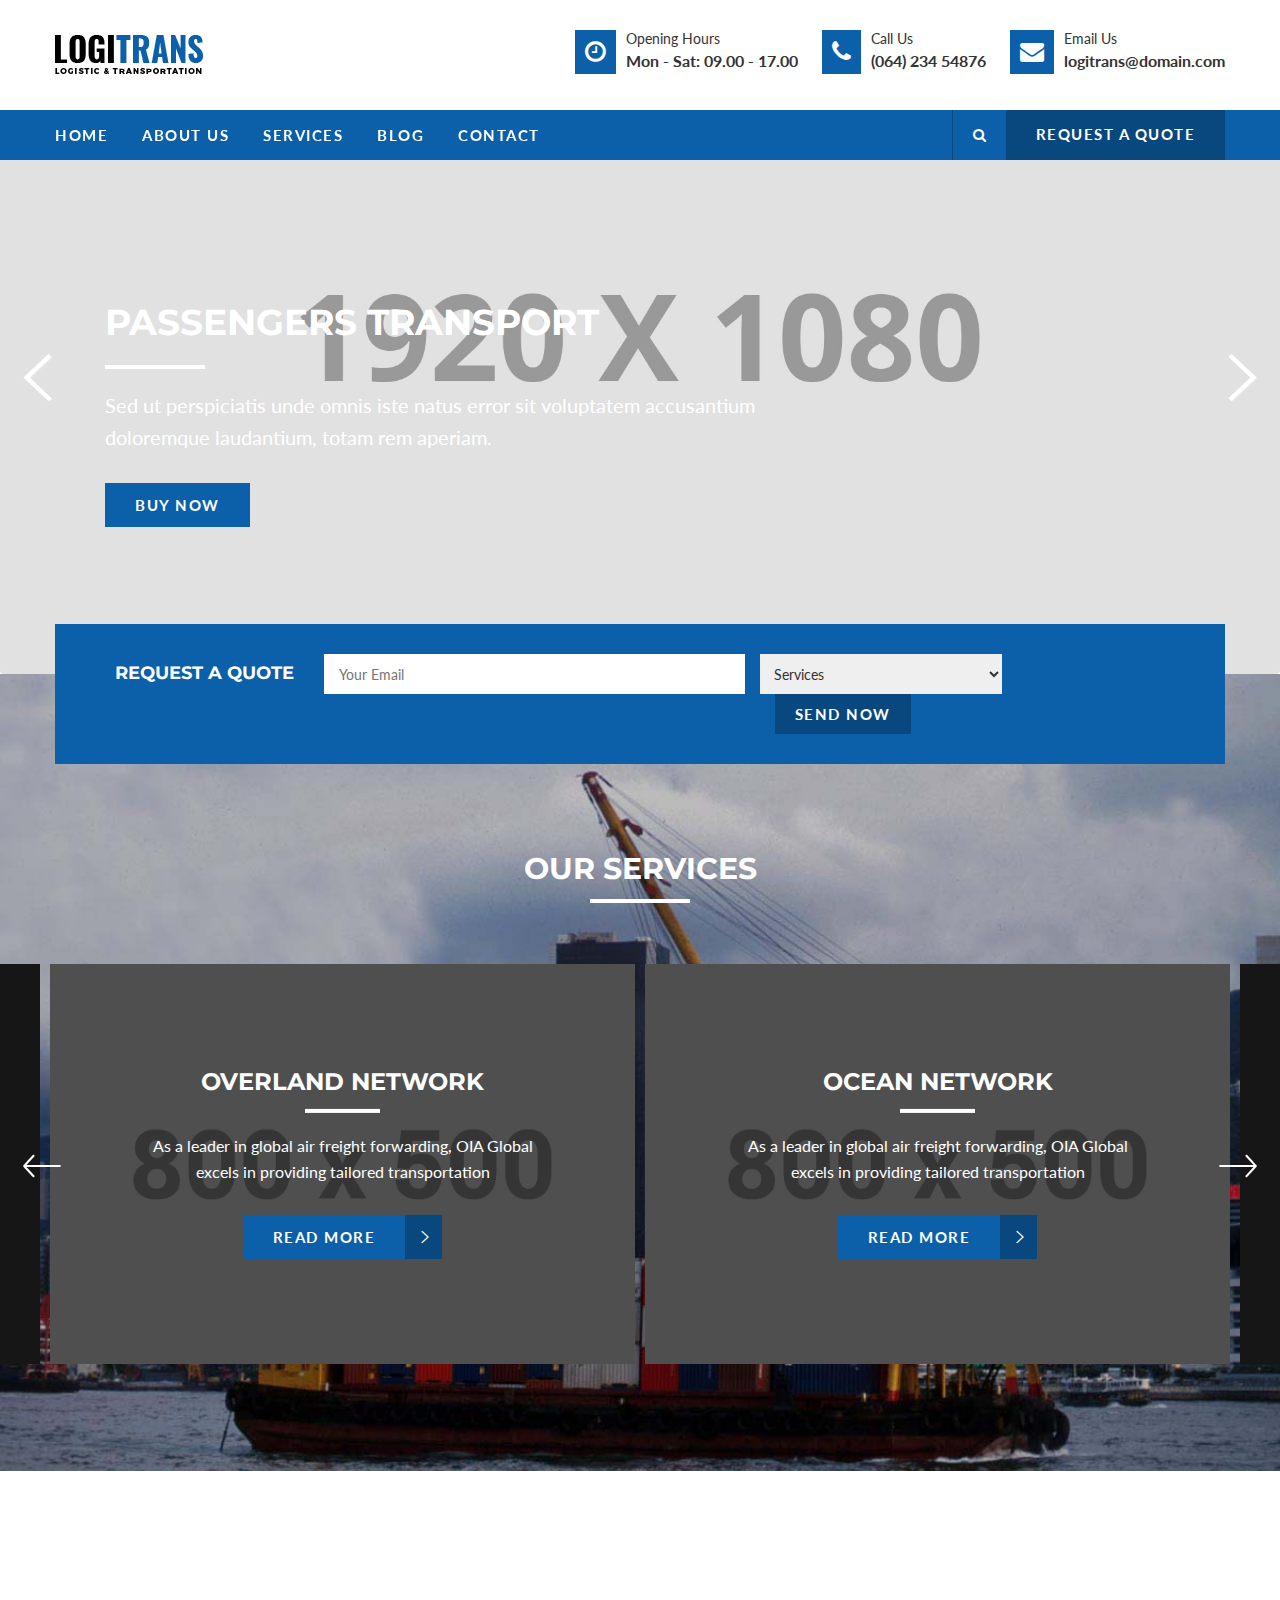
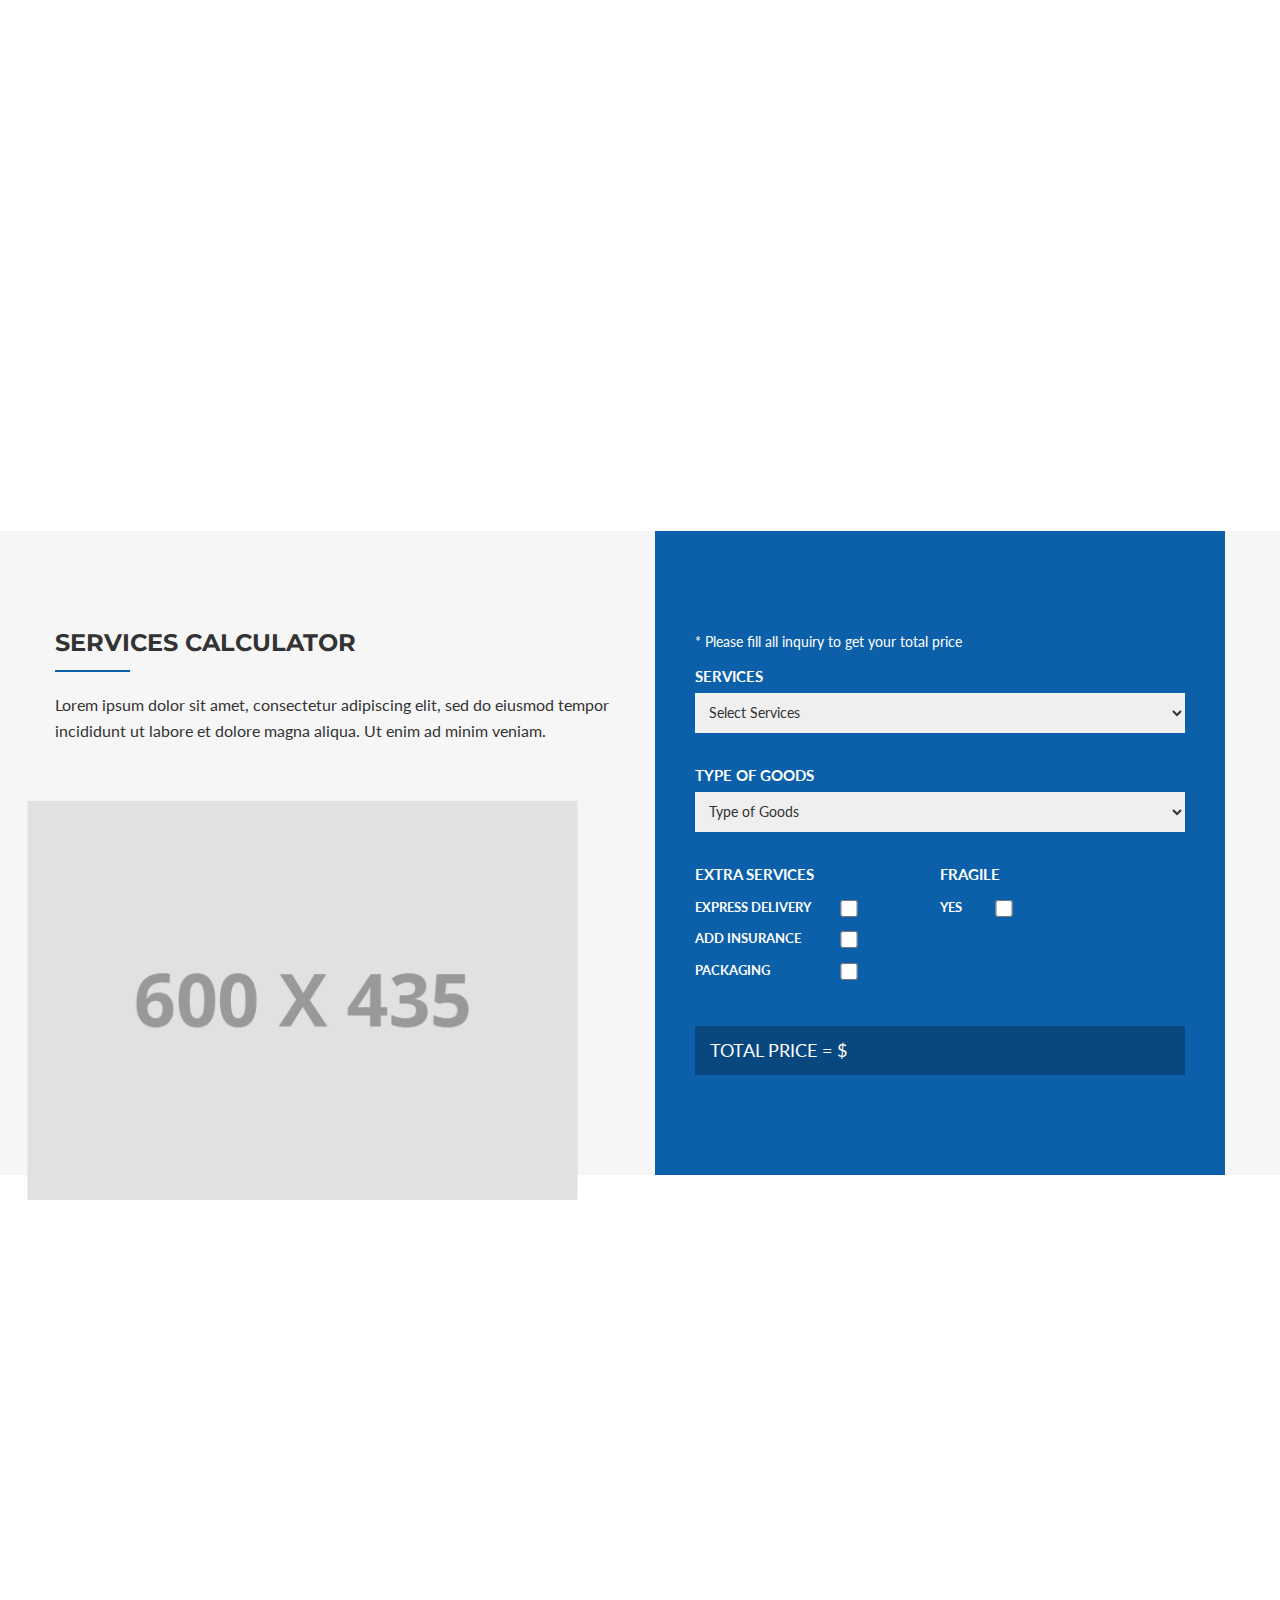
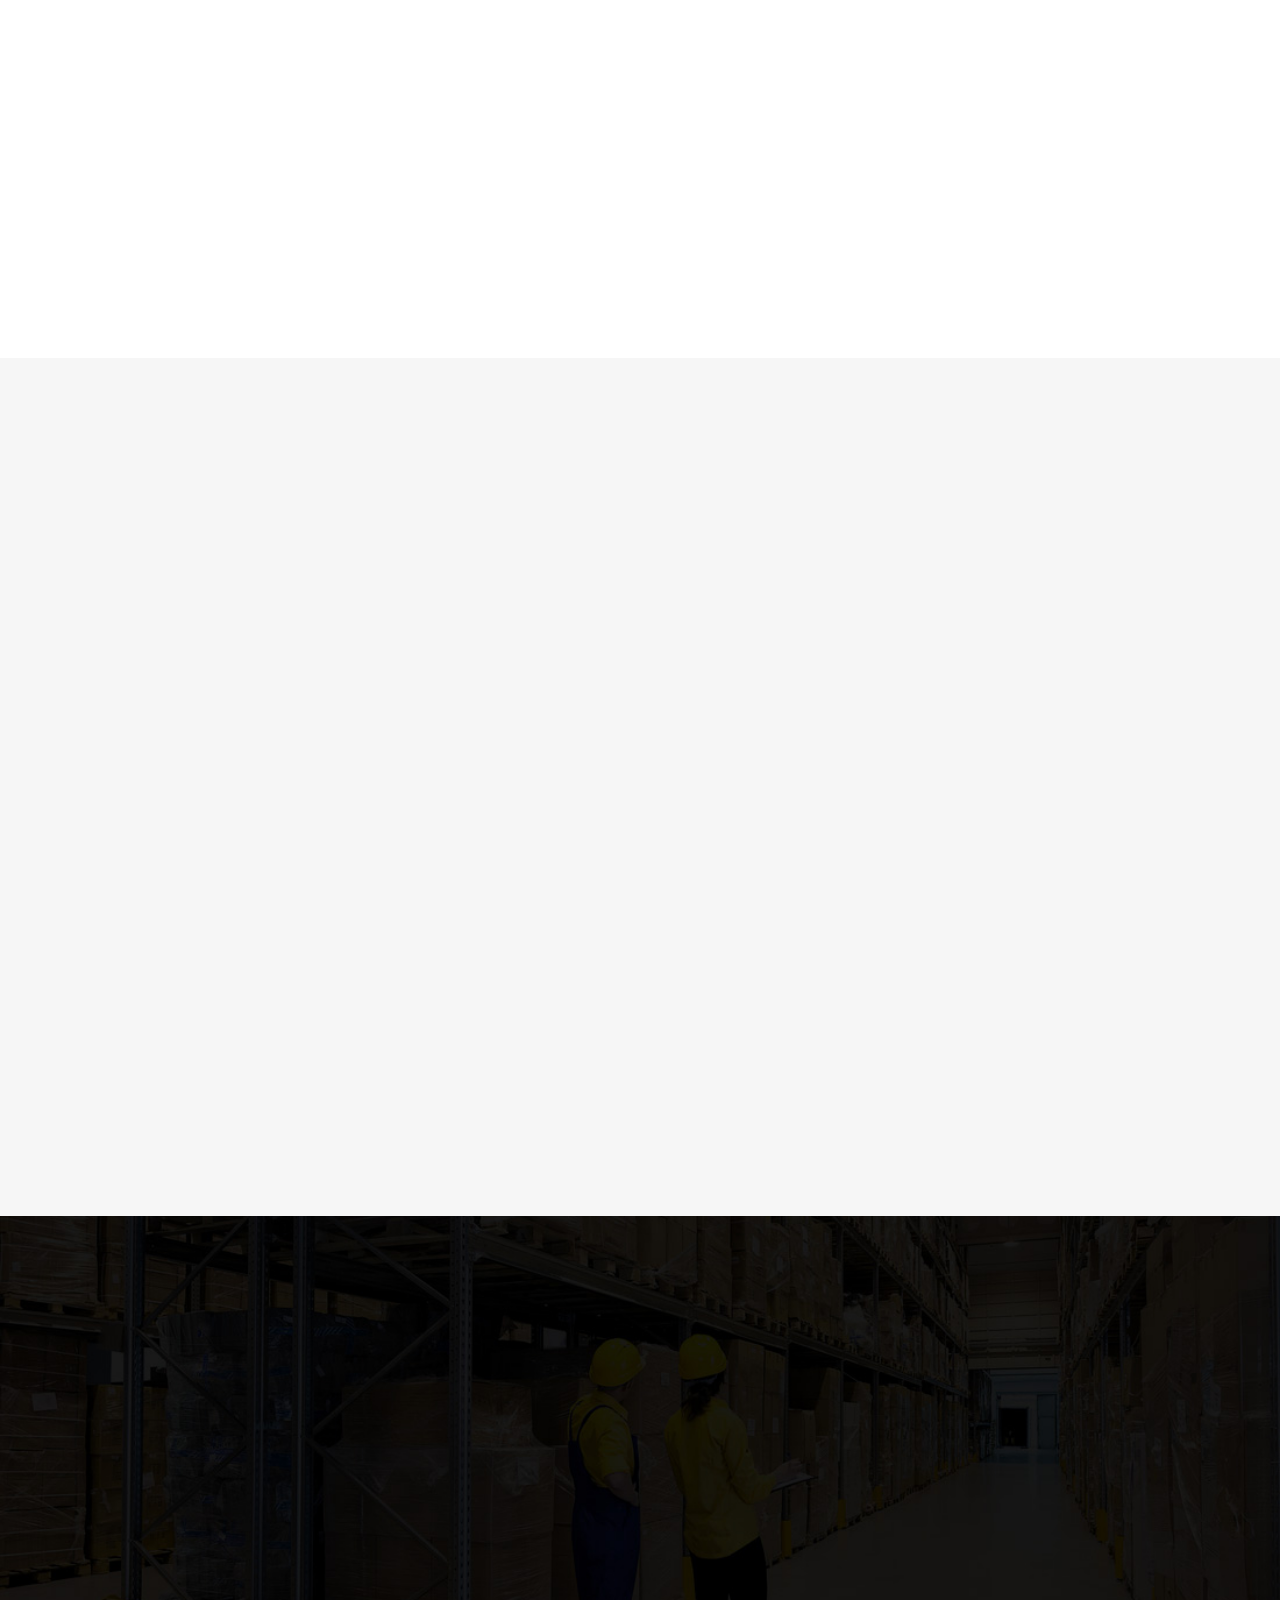
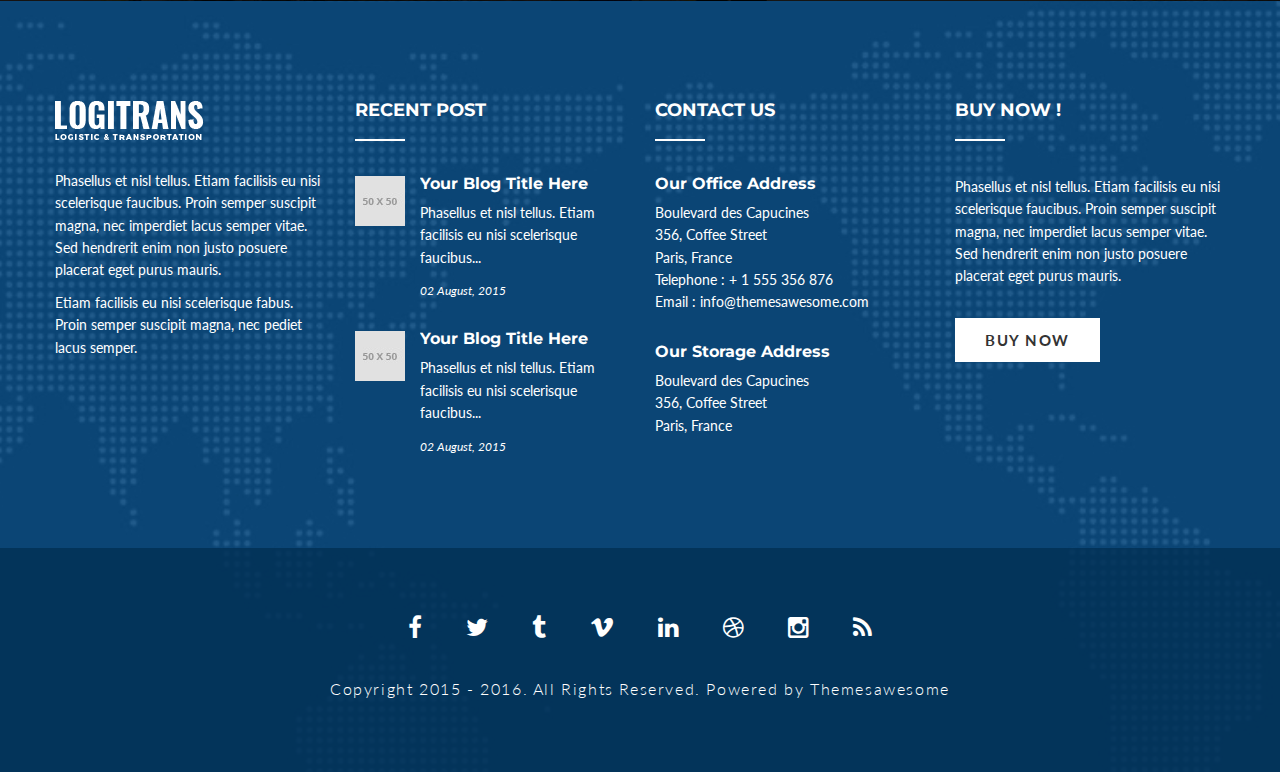
<file: header-style-2.html>
<!DOCTYPE html>
<!--[if lt IE 7 ]><html class="ie ie6" lang="en-US"> <![endif]-->
<!--[if IE 7 ]><html class="ie ie7" lang="en-US"> <![endif]-->
<!--[if gte IE 8]><html class="ie ie8" lang="en-US"> <![endif]-->

<html dir="ltr" lang="en-US">

    <head>
        <meta http-equiv="content-type" content="text/html; charset=utf-8" />
        <meta http-equiv="X-UA-Compatible" content="IE=edge" />

        <!-- Google Fonts
        ============================================= -->
        <link href='https://fonts.googleapis.com/css?family=Lato:400,900,700,300' rel='stylesheet' type='text/css'>
        <link href='https://fonts.googleapis.com/css?family=Montserrat:400,700' rel='stylesheet' type='text/css'>

        <!-- Stylesheets
        ============================================= -->
        <link rel="stylesheet" href="css/plugin.css" type="text/css" />
        <link rel="stylesheet" href="css/style.css" type="text/css" />
        <link rel="stylesheet" href="css/responsive.css" type="text/css" />

        <!-- JavaScripts
        ============================================= -->
        <script type="text/javascript" src="js/jquery.js"></script>

        <meta name="viewport" content="width=device-width, initial-scale=1, maximum-scale=1" />

        <!--[if IE]>
        <script src="http://html5shiv.googlecode.com/svn/trunk/html5.js"></script>
        <![endif]-->

        <title>Logitrans | Logistics & Transportation HTML Themes</title>
    </head>

    <body>
        <div id="preloader">
            <div id="status">
                <img src="img/logo.png" alt="" />
            </div>
        </div>

        <!-- MAIN WRAPPER
        ============================================= -->
        <div id="main-wrapper" class="clearfix">

            <!-- HEADER
            ============================================= -->
            <header id="header" class="header-style-2 clearfix">
                <div class="site-header">

                    <div class="top-header clearfix">
                        <div class="container">
                            <div class="row">
                                <div class="top-header-wrap row">
                                    <div class="logo col-md-4">
                                        <a href="index.html">
                                            <img src="img/logo.png" alt="" />
                                        </a>
                                    </div>

                                    <div class="info col-md-8">
                                        <ul>
                                            <li>
                                                <i class="fa fa-clock-o"></i>
                                                <p>
                                                    <span class="heading">Opening Hours</span>
                                                    <span>Mon - Sat: 09.00 - 17.00</span>
                                                </p>
                                            </li>
                                            <li>
                                                <i class="fa fa-phone"></i>
                                                <p>
                                                    <span class="heading">Call Us</span>
                                                    <span>(064) 234 54876</span>
                                                </p>
                                            </li>
                                            <li class="last">
                                                <i class="fa fa-envelope"></i>
                                                <p>
                                                    <span class="heading">Email Us</span>
                                                    <span>logitrans@domain.com</span>
                                                </p>
                                            </li>
                                        </ul>
                                    </div>

                                    <div class="slide-buttons">
                                        <button id="slide-buttons" class="slide-button icon icon-navicon"></button>
                                    </div>
                                </div>
                            </div>
                        </div>
                    </div>

                    <div class="navigation">
                        <div class="container">
                            <div class="row">
                                <div class="main-menu">
                                    <ul class="menu">
                                        <li class="has-sub"><a href="index.html">Home</a>
                                            <ul>
                                                <li><a href="index.html">Header Style 1</a></li>
                                                <li><a href="header-style-2.html">Header Style 2</a></li>
                                            </ul>
                                        </li>
                                        <li><a href="about-us.html">About Us</a></li>
                                        <li class="has-sub"><a href="services.html">Services</a>
                                            <ul>
                                               <li><a href="single-services.html">Overland Network</a></li>
                                               <li><a href="single-services.html">Ocean Netwok</a></li>
                                               <li><a href="single-services.html">Air Freight</a></li>
                                               <li><a href="single-services.html">Cargo</a></li>
                                               <li><a href="single-services.html">Storage</a></li>
                                               <li class="last"><a href="single-services.html">Warehousing</a></li>
                                            </ul>
                                        </li>
                                        <li><a href="blog.html">Blog</a></li>
                                        <li><a href="contact.html">Contact</a></li>
                                    </ul>

                                    <div class="right-section">
                                        <div class="search">
                                            <i class="fa fa-search"></i>
                                        </div>
                                        <div class="quote-link">
                                            <a href="contact.html">Request a Quote</a>
                                        </div>
                                        <div class="search-input">
                                            <input type="text" name="s" placeholder="Type some text in here..." class="untouched">
                                        </div>
                                    </div>
                                </div>
                            </div>
                        </div>
                    </div>

                </div>

                <!-- Menu Mobile
                ============================================= -->
                <nav id="c-menu--slide-right" class="c-menu c-menu--slide-right">
                    <button class="c-menu__close icon icon-close"></button>

                    <div class="search-input">
                        <input type="text" name="s" placeholder="Type some text in here..." class="untouched">
                        <button><i class="fa fa-search"></i></button>
                    </div>

                    <ul class="slide-menu-items">
                        <li class="has-sub"><a href="index.html">Home</a>
                            <ul>
                                <li><a href="index.html">Header Style 1</a></li>
                                <li><a href="header-style-2.html">Header Style 2</a></li>
                            </ul>
                        </li>
                        <li><a href="about-us.html">About Us</a></li>
                        <li class="has-sub"><a href="services.html">Services</a>
                            <ul>
                               <li><a href="single-services.html">Overland Network</a></li>
                               <li><a href="single-services.html">Ocean Netwok</a></li>
                               <li><a href="single-services.html">Air Freight</a></li>
                               <li><a href="single-services.html">Cargo</a></li>
                               <li><a href="single-services.html">Storage</a></li>
                               <li><a href="single-services.html">Warehousing</a></li>
                            </ul>
                        </li>
                        <li><a href="blog.html">Blog</a></li>
                        <li><a href="contact.html">Contact</a></li>
                    </ul>

                    <div class="info">
                        <ul>
                            <li>
                                <p>
                                    <span class="heading">Opening Hours</span>
                                    <span>Mon - Sat: 09.00 - 17.00</span>
                                </p>
                            </li>
                            <li>
                                <p>
                                    <span class="heading">Call Us</span>
                                    <span>(064) 234 54876</span>
                                </p>
                            </li>
                            <li class="last">
                                <p>
                                    <span class="heading">Email Us</span>
                                    <span>logitrans@domain.com</span>
                                </p>
                            </li>
                        </ul>
                    </div>
                </nav>

                <div id="slide-overlay" class="slide-overlay"></div>
                <!-- Menu Mobile End -->
            </header>
            <!-- HEADER END -->

            <!-- SLIDER START
            ============================================= -->
            <section id="slider" class="home-slider clearfix">
                <div class="slider-wrapper">
                    <div class="flexslider clearfix">
                        <ul class="slides">
                            <li class="slide-item clearfix" style="background-image: url(img/slider/slide1.jpg);">   
                                <div class="flex-content">
                                    <div class="container">
                                        <div class="row">
                                            <div class="caption-wrap">
                                                <div class="caption wow fadeInUp" data-wow-delay="1s">
                                                    <h1>Passengers Transport</h1>
                                                </div> 
                                                <div class="caption wow fadeIn" data-wow-delay="2s">
                                                    <p>Sed ut perspiciatis unde omnis iste natus error sit voluptatem accusantium doloremque laudantium, totam rem aperiam.</p>
                                                </div>
                                                <div class="caption wow fadeInUp" data-wow-delay="2.5s">
                                                    <a href="#" class="button-normal">Buy Now</a>
                                                </div>
                                            </div>
                                        </div>
                                    </div>
                                </div>
                            </li>

                            <li class="slide-item clearfix" style="background-image: url(img/slider/slide2.jpg);">   
                                <div class="flex-content">
                                    <div class="container">
                                        <div class="row">
                                            <div class="caption-wrap">
                                                <div class="caption wow fadeInUp" data-wow-delay="3s">
                                                    <h1>We Deliver Your Goods Fast</h1>
                                                </div> 
                                                <div class="caption wow fadeIn" data-wow-delay="4s">
                                                    <p>Sed ut perspiciatis unde omnis iste natus error sit voluptatem accusantium doloremque laudantium, totam rem aperiam.</p>
                                                </div>
                                                <div class="caption wow fadeInUp" data-wow-delay="4.5s">
                                                    <a href="#" class="button-normal">Buy Now</a>
                                                </div>
                                            </div>
                                        </div>
                                    </div>
                                </div>
                            </li>
                        </ul>
                    </div>
                </div>
            </section>
            <!-- SLIDER END -->

            <!-- CONTENT START
            ============================================= -->
            <section id="content" class="clearfix">

                <!-- SERVICES START
                ============================================= -->
                <div class="services with-bg">
                    <div class="container">
                        <div class="row">

                            <!-- Service Quote -->
                            <div class="email-quote clearfix">
                                <h4>Request a Quote</h4>
                                <form method="post">
                                    <input class="col-md-6" type="text" placeholder="Your Email" name="search_query" value="">
                                    <div class="category_filter col-md-6">
                                        <select name="cate" id="cate">
                                            <option value="">Services</option>
                                            <option>Overland Network</option>
                                            <option>Ocean Network</option>
                                            <option>Air Freight</option>
                                            <option>Cargo</option>
                                            <option>Storage</option>
                                            <option>Warehouse</option>
                                        </select>
                                        <button type="submit" class="button-normal"><span>send now</span></button>
                                    </div>
                                </form>
                            </div>
                            <!-- Service Quote -->
                        </div>
                    </div>

                    <div class="section-title text-center wow fadeIn">
                        <h2>Our Services</h2>
                    </div>

                    <div class="services-wrap-carousel">
                        <div class="item">
                            <div class="services-content">
                                <div class="services-image" style="background-image: url(img/content/services-item-1.jpg);"></div>
                                <div class="services-text">
                                    <h3 class="title">Overland Network</h3>
                                    <p>As a leader in global air freight forwarding, OIA Global excels in providing tailored transportation</p>
                                    <a href="#" class="button-normal with-icon">
                                        Read More
                                        <i class="icon icon-arrow-right"></i>
                                    </a>
                                </div>
                                <div class="overlay"></div>
                            </div>
                        </div>

                        <div class="item">
                            <div class="services-content">
                                <div class="services-image" style="background-image: url(img/content/services-item-2.jpg);"></div>
                                <div class="services-text">
                                    <h3 class="title">Ocean Network</h3>
                                    <p>As a leader in global air freight forwarding, OIA Global excels in providing tailored transportation</p>
                                    <a href="#" class="button-normal with-icon">
                                        Read More
                                        <i class="icon icon-arrow-right"></i>
                                    </a>
                                </div>
                                <div class="overlay"></div>
                            </div>
                        </div>

                        <div class="item">
                            <div class="services-content">
                                <div class="services-image" style="background-image: url(img/content/services-item-3.jpg);"></div>
                                <div class="services-text">
                                    <h3 class="title">Air Freight</h3>
                                    <p>As a leader in global air freight forwarding, OIA Global excels in providing tailored transportation</p>
                                    <a href="#" class="button-normal with-icon">
                                        Read More
                                        <i class="icon icon-arrow-right"></i>
                                    </a>
                                </div>
                                <div class="overlay"></div>
                            </div>
                        </div>

                        <div class="item">
                            <div class="services-content">
                                <div class="services-image" style="background-image: url(img/content/services-item-4.jpg);"></div>
                                <div class="services-text">
                                    <h3 class="title">Cargo</h3>
                                    <p>As a leader in global air freight forwarding, OIA Global excels in providing tailored transportation</p>
                                    <a href="#" class="button-normal with-icon">
                                        Read More
                                        <i class="icon icon-arrow-right"></i>
                                    </a>
                                </div>
                                <div class="overlay"></div>
                            </div>
                        </div>

                        <div class="item">
                            <div class="services-content">
                                <div class="services-image" style="background-image: url(img/content/services-item-5.jpg);"></div>
                                <div class="services-text">
                                    <h3 class="title">Storage</h3>
                                    <p>As a leader in global air freight forwarding, OIA Global excels in providing tailored transportation</p>
                                    <a href="#" class="button-normal with-icon">
                                        Read More
                                        <i class="icon icon-arrow-right"></i>
                                    </a>
                                </div>
                                <div class="overlay"></div>
                            </div>
                        </div>

                        <div class="item">
                            <div class="services-content">
                                <div class="services-image" style="background-image: url(img/content/services-item-6.jpg);"></div>
                                <div class="services-text">
                                    <h3 class="title">Warehousing</h3>
                                    <p>As a leader in global air freight forwarding, OIA Global excels in providing tailored transportation</p>
                                    <a href="#" class="button-normal with-icon">
                                        Read More
                                        <i class="icon icon-arrow-right"></i>
                                    </a>
                                </div>
                                <div class="overlay"></div>
                            </div>
                        </div>
                    </div>        
                </div>
                <!-- SERVICES END -->

                <!-- FEATURES START
                ============================================= -->
                <div class="features wrapper">
                    <div class="container">
                        <div class="row">
                            <div class="section-title text-center wow fadeIn">
                                <h2>Why Choose Us</h2>
                            </div>
                            
                            <div class="features-wrap row">
                                <div class="col-md-4">
                                    <div class="features-item wow fadeInUp" data-wow-delay="0.5s">
                                        <div class="icon-wrap">
                                            <i class="icon icon-delivery"></i>
                                        </div>
                                        <div class="text">
                                            <h4>Ground Shipping</h4>
                                            <p>Lorem ipsum dolor sit amet, consec adip tesque tinciunt rutrum sapien, sed diam.</p>
                                        </div>
                                    </div>
                                </div>

                                <div class="col-md-4">
                                    <div class="features-item wow fadeInUp" data-wow-delay="0.8s">
                                        <div class="icon-wrap">
                                            <i class="icon icon-airplane"></i>
                                        </div>
                                        <div class="text">
                                            <h4>Air Delivery</h4>
                                            <p>Lorem ipsum dolor sit amet, consec adip tesque tinciunt rutrum sapien, sed diam.</p>
                                        </div>
                                    </div>
                                </div>

                                <div class="col-md-4">
                                    <div class="features-item wow fadeInUp" data-wow-delay="1.2s">
                                        <div class="icon-wrap">
                                            <i class="icon icon-cargo"></i>
                                        </div>
                                        <div class="text">
                                            <h4>Sea Delivery</h4>
                                            <p>Lorem ipsum dolor sit amet, consec adip tesque tinciunt rutrum sapien, sed diam.</p>
                                        </div>
                                    </div>
                                </div>

                                <div class="col-md-4">
                                    <div class="features-item wow fadeInUp" data-wow-delay="1.3s">
                                        <div class="icon-wrap">
                                            <i class="icon icon-container"></i>
                                        </div>
                                        <div class="text">
                                            <h4>Forwarding Services</h4>
                                            <p>Lorem ipsum dolor sit amet, consec adip tesque tinciunt rutrum sapien, sed diam.</p>
                                        </div>
                                    </div>
                                </div>

                                <div class="col-md-4">
                                    <div class="features-item wow fadeInUp" data-wow-delay="1.6s">
                                        <div class="icon-wrap">
                                            <i class="icon icon-box-delivery"></i>
                                        </div>
                                        <div class="text">
                                            <h4>Packaged Goods</h4>
                                            <p>Lorem ipsum dolor sit amet, consec adip tesque tinciunt rutrum sapien, sed diam.</p>
                                        </div>
                                    </div>
                                </div>

                                <div class="col-md-4">
                                    <div class="features-item wow fadeInUp" data-wow-delay="1.9s">
                                        <div class="icon-wrap">
                                            <i class="icon icon-storage"></i>
                                        </div>
                                        <div class="text">
                                            <h4>Warehousing</h4>
                                            <p>Lorem ipsum dolor sit amet, consec adip tesque tinciunt rutrum sapien, sed diam.</p>
                                        </div>
                                    </div>
                                </div>
                            </div>
                        </div>
                    </div>
                </div>
                <!-- FEATURES END -->

                <!-- SERVICES CALCULATOR START
                ============================================= -->
                <div class="services-calculator bg-color">
                    <div class="container">
                        <div class="row">
                            <div class="services-calculator-wrap row">
                                <div class="intro-section col-md-6">
                                    <h3 class="title">Services Calculator</h3>
                                    <p>Lorem ipsum dolor sit amet, consectetur adipiscing elit, sed do eiusmod tempor incididunt ut labore et dolore magna aliqua. Ut enim ad minim veniam.</p>
                                    <div class="image">
                                        <img src="img/content/service-calculator-img.png" alt="" />
                                    </div>
                                </div>

                                <div class="form-section col-md-6">
                                    <form id="calculationform" onsubmit="return false;">
                                        <p class="intro">* Please fill all inquiry to get your total price</p>
                                        <fieldset>
                                            <label>Services</label>
                                            <select id="services_type" name='services_type' onchange="calculateTotal()">
                                                <option value="None">Select Services</option>
                                                <option value="Overland">Overland Network</option>
                                                <option value="Ocean">Ocean Network</option>
                                                <option value="Air">Air Freight</option>
                                                <option value="Cargo">Cargo</option>
                                                <option value="Storage">Storage</option>
                                                <option value="Warehousing">Warehousing</option>
                                            </select>

                                            <label>Type of Goods</label>
                                            <select id="goods_type" name='goods_type' onchange="calculateTotal()">
                                                <option value="None">Type of Goods</option>
                                                <option value="General">General Merchandise</option>
                                                <option value="Fragile">Fragile Goods</option>
                                                <option value="Fine">Fine Arts</option>
                                                <option value="Hazardous">Hazardous Goods</option>
                                            </select>

                                            <p class="extra-services">
                                                <label>Extra Services</label>
                                                <span>
                                                    <label for='expressdelivery'>Express Delivery</label>
                                                    <input type="checkbox" id="expressdelivery" name='expressdelivery' onclick="calculateTotal()" />
                                                </span>
                                                <span>
                                                    <label for='insurance'>Add Insurance</label>
                                                    <input type="checkbox" id="insurance" name='insurance' onclick="calculateTotal()" />
                                                </span>
                                                <span>
                                                    <label for='packaging'>Packaging</label>
                                                    <input type="checkbox" id="packaging" name='packaging' onclick="calculateTotal()" />
                                                </span>
                                            </p>

                                            <p class="fragile clearfix">
                                                <label>Fragile</label>
                                                <span>
                                                    <label for='fragileyes'>Yes</label>
                                                    <input type="checkbox" id="fragileyes" name='fragileyes' onclick="calculateTotal()" />
                                                </span>
                                            </p>
                                            
                                            <div id="totalPrice">
                                                Total Price = $
                                            </div>
                                        </fieldset>
                                    </form>
                                </div>
                            </div>
                        </div>
                    </div>
                </div>
                <!-- SERVICE CALCULATOR END -->

                <!-- TESTIMONIAL START
                ============================================= -->
                <div class="testimonial wrapper with-bg">
                    <div class="container">
                        <div class="row">
                            <div class="section-title text-center wow fadeIn">
                                <h2>Testimonials</h2>
                            </div>
                            
                            <div class="owl-carousel wow fadeIn" data-wow-delay="0.5s">
                                <div class="testimonial-item">
                                    <p>Lorem ipsum dolor sit amet, consectetur adipiscing elit, sed do eiusmod tempor incididunt ut labore et dolore magna aliqua. Ut enim ad minim veniam.</p>

                                    <div class="client-info">
                                        <img src="img/content/client-photo-1.png" alt="" />
                                        <div class="client-details">
                                            <h3>John Doe</h3>
                                            <p>CEO of Candy's Heaven</p>
                                        </div>
                                    </div>
                                </div>

                                <div class="testimonial-item">
                                    <p>Lorem ipsum dolor sit amet, consectetur adipiscing elit, sed do eiusmod tempor incididunt ut labore et dolore magna aliqua. Ut enim ad minim veniam.</p>

                                    <div class="client-info">
                                        <img src="img/content/client-photo-2.png" alt="" />
                                        <div class="client-details">
                                            <h3>Carol Linda</h3>
                                            <p>Branch Manager of KLM</p>
                                        </div>
                                    </div>
                                </div>

                                <div class="testimonial-item">
                                    <p>Lorem ipsum dolor sit amet, consectetur adipiscing elit, sed do eiusmod tempor incididunt ut labore et dolore magna aliqua. Ut enim ad minim veniam.</p>

                                    <div class="client-info">
                                        <img src="img/content/client-photo-1.png" alt="" />
                                        <div class="client-details">
                                            <h3>Steven Smith</h3>
                                            <p>CTO of Minyak Telon</p>
                                        </div>
                                    </div>
                                </div>
                            </div>

                            <div class="our-partner">
                                <div class="partner-logo col-md-15 wow fadeIn" data-wow-delay="0.3s">
                                    <img src="img/content/partner-01.png" alt="" />
                                </div>
                                <div class="partner-logo col-md-15 wow fadeIn" data-wow-delay="0.6s">
                                    <img src="img/content/partner-02.png" alt="" />
                                </div>
                                <div class="partner-logo col-md-15 wow fadeIn" data-wow-delay="0.9s">
                                    <img src="img/content/partner-03.png" alt="" />
                                </div>
                                <div class="partner-logo col-md-15 wow fadeIn" data-wow-delay="1.2s">
                                    <img src="img/content/partner-04.png" alt="" />
                                </div>
                                <div class="partner-logo col-md-15 wow fadeIn" data-wow-delay="1.5s">
                                    <img src="img/content/partner-05.png" alt="" />
                                </div>
                            </div>
                        </div>
                    </div>
                </div>
                <!-- TESTIMONIAL END -->

                <!-- LATEST NEWS START
                ============================================= -->
                <div class="latest-post wrapper bg-color">
                    <div class="container">
                        <div class="row">
                            <div class="section-title text-center wow fadeIn">
                                <h2>Latest News</h2>
                            </div>

                            <div class="post-wrap wow fadeIn" data-wow-delay="0.5s">
                                <div class="post-item">
                                    <div class="post-thumb">
                                        <a href="single-post.html">
                                            <img src="img/content/latest-post-thumb-1.jpg" alt="" />
                                            <div class="overlay"></div>
                                        </a>
                                    </div>

                                    <div class="post-content">
                                        <div class="date">
                                            <span>20</span>
                                            <span>May</span>
                                        </div>
                                        <div class="content-wrap">
                                            <h4>Transformtive Donation For Main Philanthropy</h4>
                                            <div class="meta">
                                                <span class="author"><i class="fa fa-user"></i> mochreza</span>
                                                <span class="views"><i class="fa fa-eye"></i> 95 Views</span>
                                                <span class="comments last"><i class="fa fa-comment"></i> 2 Comments</span>
                                            </div>
                                            <p class="excerpt">Etiamt vehicula elit.Vivauedaus rutrum mi ut aliquam In hac habitasse platore dictum will Integer sagittis neque in porta semes.</p>
                                            <a href="single-post.html" class="button-normal with-icon">
                                                Read More
                                                <i class="icon icon-arrow-right"></i>
                                            </a>
                                        </div>
                                    </div>
                                </div>

                                <div class="post-item">
                                    <div class="post-thumb">
                                        <a href="single-post.html">
                                            <img src="img/content/latest-post-thumb-2.jpg" alt="" />
                                            <div class="overlay"></div>
                                        </a>
                                    </div>

                                    <div class="post-content">
                                        <div class="date">
                                            <span>26</span>
                                            <span>May</span>
                                        </div>
                                        <div class="content-wrap">
                                            <h4>Corporate Meeting Turns Into a Photo Shooting</h4>
                                            <div class="meta">
                                                <span class="author"><i class="fa fa-user"></i> mochreza</span>
                                                <span class="views"><i class="fa fa-eye"></i> 95 Views</span>
                                                <span class="comments last"><i class="fa fa-comment"></i> 2 Comments</span>
                                            </div>
                                            <p class="excerpt">Etiamt vehicula elit.Vivauedaus rutrum mi ut aliquam In hac habitasse platore dictum will Integer sagittis neque in porta semes.</p>
                                            <a href="single-post.html" class="button-normal with-icon">
                                                Read More
                                                <i class="icon icon-arrow-right"></i>
                                            </a>
                                        </div>
                                    </div>
                                </div>

                                <div class="post-item">
                                    <div class="post-thumb">
                                        <a href="single-post.html">
                                            <img src="img/content/latest-post-thumb-3.jpg" alt="" />
                                            <div class="overlay"></div>
                                        </a>
                                    </div>

                                    <div class="post-content">
                                        <div class="date">
                                            <span>30</span>
                                            <span>May</span>
                                        </div>
                                        <div class="content-wrap">
                                            <h4>Statistics and Analysis The Key To Success</h4>
                                            <div class="meta">
                                                <span class="author"><i class="fa fa-user"></i> mochreza</span>
                                                <span class="views"><i class="fa fa-eye"></i> 95 Views</span>
                                                <span class="comments last"><i class="fa fa-comment"></i> 2 Comments</span>
                                            </div>
                                            <p class="excerpt">Etiamt vehicula elit.Vivauedaus rutrum mi ut aliquam In hac habitasse platore dictum will Integer sagittis neque in porta semes.</p>
                                            <a href="single-post.html" class="button-normal with-icon">
                                                Read More
                                                <i class="icon icon-arrow-right"></i>
                                            </a>
                                        </div>
                                    </div>
                                </div>
                            </div>
                        </div>
                    </div>
                </div>
                <!-- LATEST NEWS END -->

                <!-- COUNTER NUMBER START
                ============================================= -->
                <div class="counter-section wrapper">
                    <div class="container">
                        <div class="row">

                            <div class="counter-wrap row">
                                <div class="counter-item col-md-15 wow fadeInUp" data-wow-delay="0.2s">
                                    <h2 class="counter">1,273</h2>
                                    <div class="counter-details">
                                        <p class="heading">Delivered Packages</p>
                                        <p>The core values are the guiding principles that dictate behavior and action.</p>
                                    </div>
                                </div>

                                <div class="counter-item col-md-15 wow fadeInUp" data-wow-delay="0.4s">
                                    <h2 class="counter">473,754</h2>
                                    <div class="counter-details">
                                        <p class="heading">KM Per Year</p>
                                        <p>The core values are the guiding principles that dictate behavior and action.</p>
                                    </div>
                                </div>

                                <div class="counter-item col-md-15 wow fadeInUp" data-wow-delay="0.6s">
                                    <h2 class="counter">25</h2>
                                    <div class="counter-details">
                                        <p class="heading">Years of Experience</p>
                                        <p>The core values are the guiding principles that dictate behavior and action.</p>
                                    </div>
                                </div>

                                <div class="counter-item col-md-15 wow fadeInUp" data-wow-delay="0.8s">
                                    <h2 class="counter">719</h2>
                                    <div class="counter-details">
                                        <p class="heading">Happy Clients</p>
                                        <p>The core values are the guiding principles that dictate behavior and action.</p>
                                    </div>
                                </div>

                                <div class="counter-item col-md-15 wow fadeInUp" data-wow-delay="1s">
                                    <h2 class="counter">4,234</h2>
                                    <div class="counter-details">
                                        <p class="heading">Tons of Goods</p>
                                        <p>The core values are the guiding principles that dictate behavior and action.</p>
                                    </div>
                                </div>
                            </div>
                        </div>
                    </div>
                </div>
                <!-- COUNTER NUMBER END -->

            </section>
            <!-- CONTENT END -->
            
            <!-- FOOTER START
            ============================================= -->
            <footer id="footer" class="wrapper clearfix">

                <div class="container">
                    <div class="row">
                        <div class="footer-wrap row">
                            <!-- WIDGET FOOTER 1 START
                            ============================================= -->
                            <div class="widget-footer col-md-3">
                                <div class="short-desc">
                                    <div class="logo-footer">
                                        <img src="img/logo-footer.png" alt="" />
                                    </div>
                                    <p>Phasellus et nisl tellus. Etiam facilisis eu nisi scelerisque faucibus. Proin semper suscipit magna, nec imperdiet lacus semper vitae. Sed hendrerit enim non justo posuere placerat eget purus mauris.</p>
                                    <p>Etiam facilisis eu nisi scelerisque fabus. Proin semper suscipit magna, nec pediet lacus semper.</p>
                                </div>
                            </div>
                            <!-- WIDGET FOOTER 1 END -->

                            <!-- WIDGET FOOTER 2 START
                            ============================================= -->
                            <div class="widget-footer col-md-3">
                                <div class="recent-post">
                                    <h4 class="title">Recent Post</h4>
                                    <div class="footer-content">
                                        <div class="post-item">
                                            <a href="single-post.html">
                                                <div class="post-thumb">
                                                    <img src="img/content/recent-post-thumb-1.jpg" alt="" />
                                                    <div class="overlay"></div>
                                                </div>
                                            </a>
                                            <div class="post-content">
                                                <a href="single-post.html">
                                                    <h4>Your Blog Title Here</h4>
                                                </a>
                                                <p>Phasellus et nisl tellus. Etiam facilisis eu nisi scelerisque faucibus...</p>
                                                <div class="meta">
                                                    <span class="date">02 August, 2015</span>
                                                </div>
                                            </div>
                                        </div>

                                        <div class="post-item">
                                            <a href="single-post.html">
                                                <div class="post-thumb">
                                                    <img src="img/content/recent-post-thumb-2.jpg" alt="" />
                                                    <div class="overlay"></div>
                                                </div>
                                            </a>
                                            <div class="post-content">
                                                <a href="single-post.html">
                                                    <h4>Your Blog Title Here</h4>
                                                </a>
                                                <p>Phasellus et nisl tellus. Etiam facilisis eu nisi scelerisque faucibus...</p>
                                                <div class="meta">
                                                    <span class="date">02 August, 2015</span>
                                                </div>
                                            </div>
                                        </div>
                                    </div>
                                </div>
                            </div>
                            <!-- WIDGET FOOTER 2 END -->

                            <!-- WIDGET FOOTER 3 START
                            ============================================= -->
                            <div class="widget-footer col-md-3">
                                <div class="contact-footer">
                                    <h4 class="title">Contact Us</h4>
                                    <div class="footer-content">
                                        <div class="contact-section">
                                            <h4>Our Office Address</h4>
                                            <p>Boulevard des Capucines</p>
                                            <p>356, Coffee Street</p>
                                            <p>Paris, France</p>
                                            <p>Telephone : + 1 555 356 876</p>
                                            <p>Email : info@themesawesome.com</p>
                                        </div>
                                        <div class="contact-section">
                                            <h4>Our Storage Address</h4>
                                            <p>Boulevard des Capucines</p>
                                            <p>356, Coffee Street</p>
                                            <p>Paris, France</p>
                                        </div>
                                    </div>
                                </div>
                            </div>
                            <!-- WIDGET FOOTER 3 END -->

                            <!-- WIDGET FOOTER 4 START
                            ============================================= -->
                            <div class="widget-footer col-md-3">
                                <div class="buy-now">
                                    <h4 class="title">Buy Now !</h4>
                                    <div class="footer-content">
                                        <p>Phasellus et nisl tellus. Etiam facilisis eu nisi scelerisque faucibus. Proin semper suscipit magna, nec imperdiet lacus semper vitae. Sed hendrerit enim non justo posuere placerat eget purus mauris.</p>

                                        <a href="#" class="button-normal white">Buy Now</a>
                                    </div>
                                </div>
                            </div>
                            <!-- WIDGET FOOTER 4 END -->
                        </div>
                    </div>
                </div>

                <!-- COPYRIGHT START
                ============================================= -->
                <div class="copyright text-center">
                    <div class="container">
                        <div class="social-icon">
                            <ul>
                                <li><a href="http://facebook.com"><i class="fa fa-facebook"></i></a></li>
                                <li><a href="http://twitter.com"><i class="fa fa-twitter"></i></a></li>
                                <li><a href="http://tumblr.com"><i class="fa fa-tumblr"></i></a></li>
                                <li><a href="http://vimeo.com"><i class="fa fa-vimeo"></i></a></li>
                                <li><a href="http://linkedin.com"><i class="fa fa-linkedin"></i></a></li>
                                <li><a href="http://dribbble.com"><i class="fa fa-dribbble"></i></a></li>
                                <li><a href="http://instagram.com"><i class="fa fa-instagram"></i></a></li>
                                <li><a href="http://rssfeed.com"><i class="fa fa-rss"></i></a></li>
                            </ul>
                        </div>
                        <p>Copyright 2015 - 2016. All Rights Reserved. Powered by Themesawesome</p>
                    </div>
                </div>
                <!-- COPYRIGHT END -->

            </footer>
            <!-- FOOTER END -->

        </div>
        <!-- MAIN WRAPPER END -->

        <!-- Footer Scripts
        ============================================= -->
        <!-- External -->
        <script type="text/javascript" src="js/plugin.js"></script>
        <script type="text/javascript" src="js/main.js"></script>
        <script type="text/javascript" src="js/formcalculations.js"></script>
    </body>
</html>
</file>
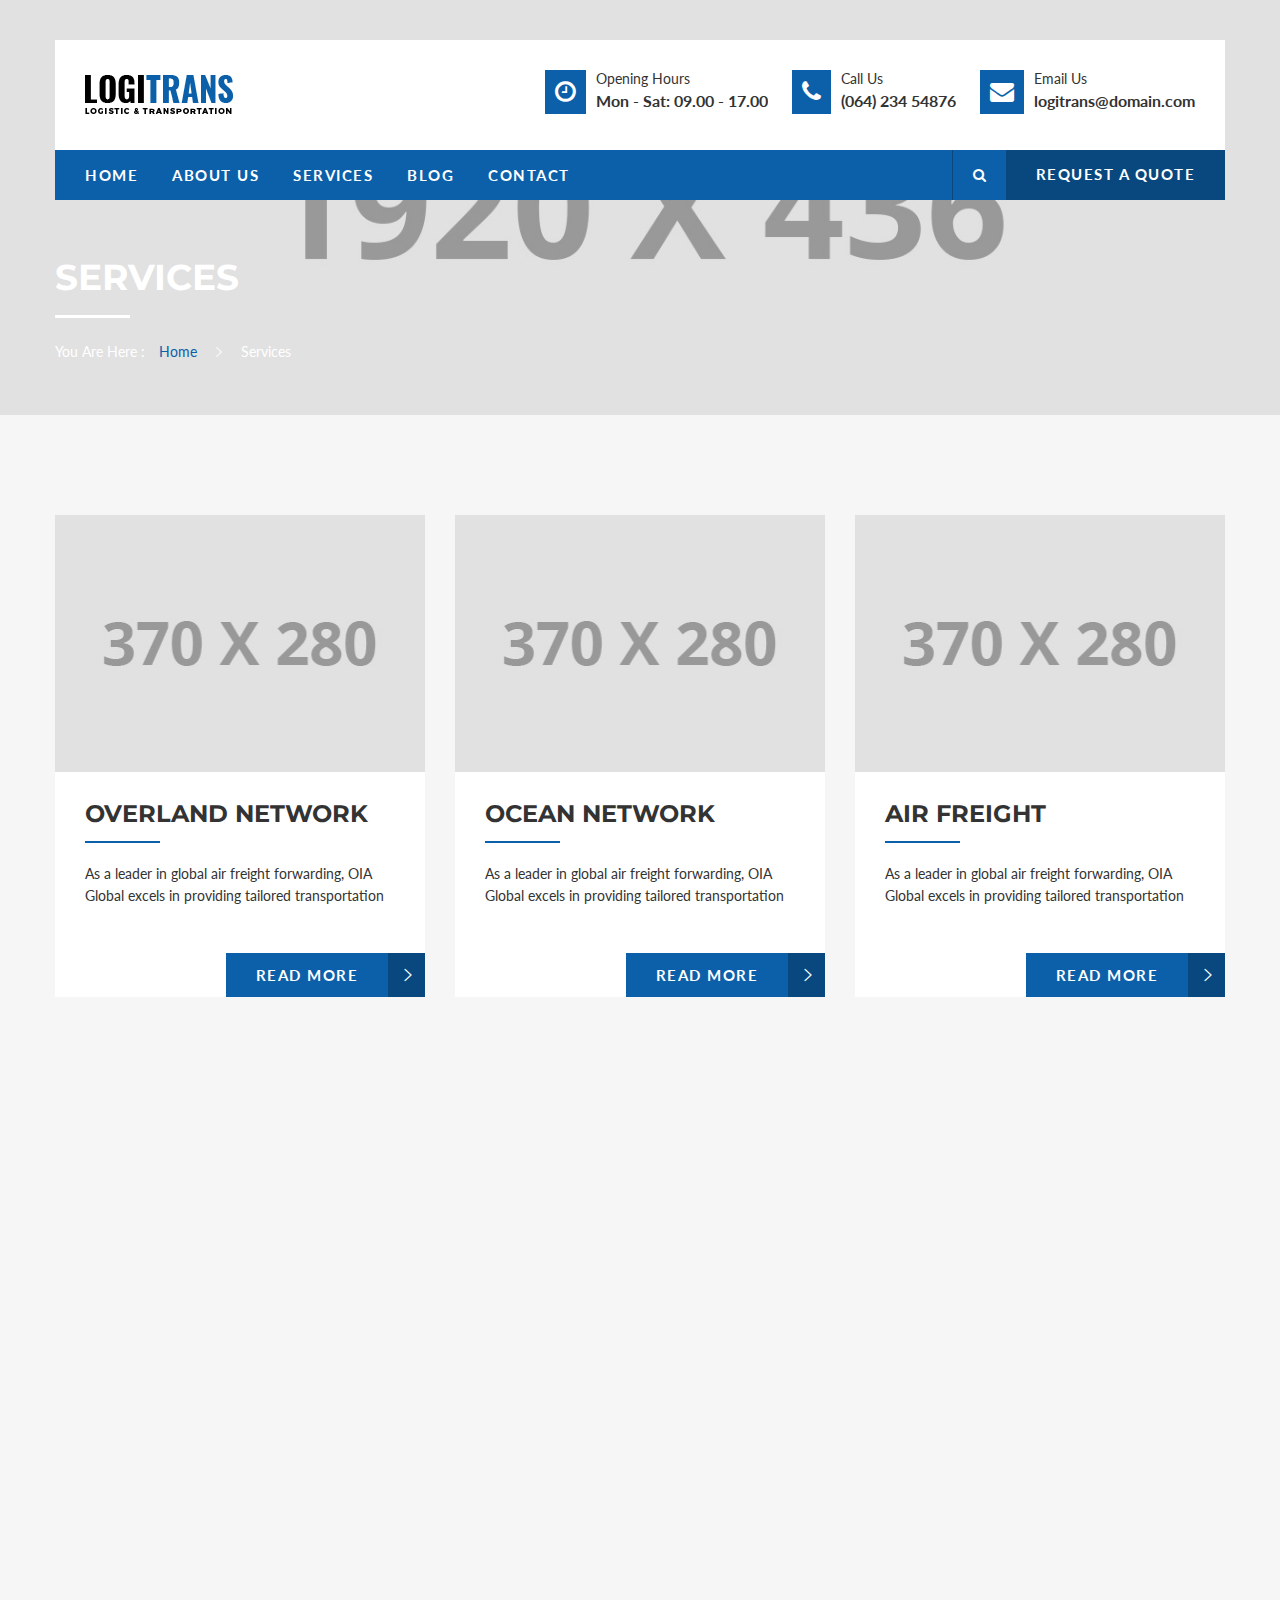
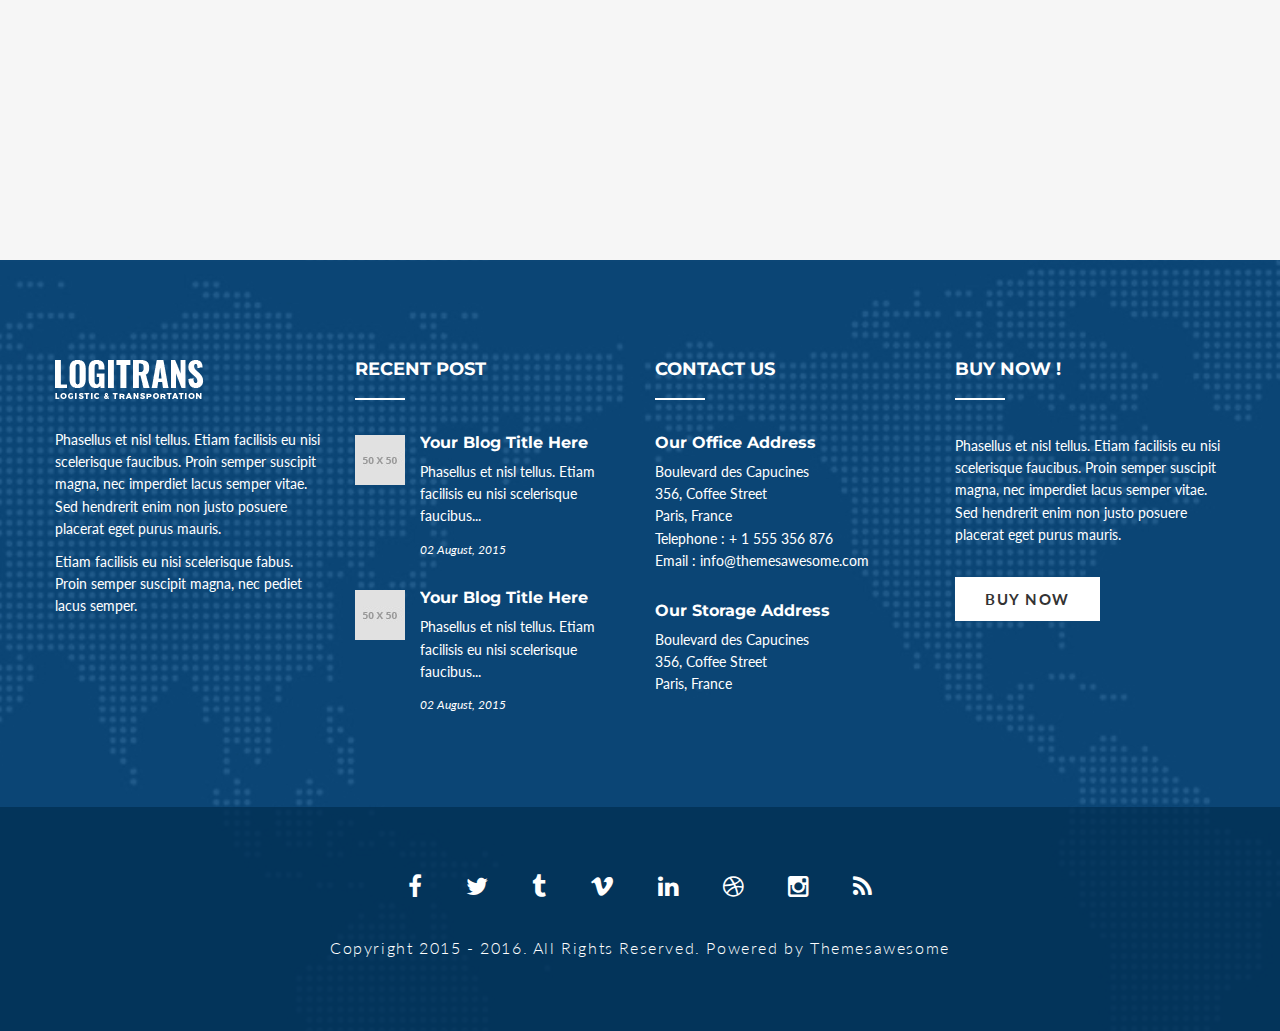
<file: services.html>
<!DOCTYPE html>
<!--[if lt IE 7 ]><html class="ie ie6" lang="en-US"> <![endif]-->
<!--[if IE 7 ]><html class="ie ie7" lang="en-US"> <![endif]-->
<!--[if gte IE 8]><html class="ie ie8" lang="en-US"> <![endif]-->

<html dir="ltr" lang="en-US">

    <head>
        <meta http-equiv="content-type" content="text/html; charset=utf-8" />
        <meta http-equiv="X-UA-Compatible" content="IE=edge" />

        <!-- Google Fonts
        ============================================= -->
        <link href='https://fonts.googleapis.com/css?family=Lato:400,900,700,300' rel='stylesheet' type='text/css'>
        <link href='https://fonts.googleapis.com/css?family=Montserrat:400,700' rel='stylesheet' type='text/css'>

        <!-- Stylesheets
        ============================================= -->
        <link rel="stylesheet" href="css/plugin.css" type="text/css" />
        <link rel="stylesheet" href="css/style.css" type="text/css" />
        <link rel="stylesheet" href="css/responsive.css" type="text/css" />

        <!-- JavaScripts
        ============================================= -->
        <script type="text/javascript" src="js/jquery.js"></script>

        <meta name="viewport" content="width=device-width, initial-scale=1, maximum-scale=1" />

        <!--[if IE]>
        <script src="http://html5shiv.googlecode.com/svn/trunk/html5.js"></script>
        <![endif]-->

        <title>Logitrans | Logistics & Transportation HTML Themes</title>
    </head>

    <body onload="hideTotal()">
        <div id="preloader">
            <div id="status">
                <img src="img/logo.png" alt="" />
            </div>
        </div>

        <!-- MAIN WRAPPER
        ============================================= -->
        <div id="main-wrapper" class="clearfix">

            <!-- HEADER
            ============================================= -->
            <header id="header" class="clearfix">
                <div class="site-header">
                    <div class="container">
                        <div class="row">
                            <div class="top-header clearfix">
                                <div class="logo col-md-4">
                                    <a href="index.html">
                                        <img src="img/logo.png" alt="" />
                                    </a>
                                </div>

                                <div class="info col-md-8">
                                    <ul>
                                        <li>
                                            <i class="fa fa-clock-o"></i>
                                            <p>
                                                <span class="heading">Opening Hours</span>
                                                <span>Mon - Sat: 09.00 - 17.00</span>
                                            </p>
                                        </li>
                                        <li>
                                            <i class="fa fa-phone"></i>
                                            <p>
                                                <span class="heading">Call Us</span>
                                                <span>(064) 234 54876</span>
                                            </p>
                                        </li>
                                        <li class="last">
                                            <i class="fa fa-envelope"></i>
                                            <p>
                                                <span class="heading">Email Us</span>
                                                <span>logitrans@domain.com</span>
                                            </p>
                                        </li>
                                    </ul>
                                </div>

                                <div class="slide-buttons">
                                    <button id="slide-buttons" class="slide-button icon icon-navicon"></button>
                                </div>
                            </div>

                            <div class="navigation">
                                <div class="main-menu">
                                    <ul class="menu">
                                        <li class="has-sub"><a href="index.html">Home</a>
                                            <ul>
                                                <li><a href="index.html">Header Style 1</a></li>
                                                <li><a href="header-style-2.html">Header Style 2</a></li>
                                            </ul>
                                        </li>
                                        <li><a href="about-us.html">About Us</a></li>
                                        <li class="has-sub"><a href="services.html">Services</a>
                                            <ul>
                                               <li><a href="single-services.html">Overland Network</a></li>
                                               <li><a href="single-services.html">Ocean Netwok</a></li>
                                               <li><a href="single-services.html">Air Freight</a></li>
                                               <li><a href="single-services.html">Cargo</a></li>
                                               <li><a href="single-services.html">Storage</a></li>
                                               <li class="last"><a href="single-services.html">Warehousing</a></li>
                                            </ul>
                                        </li>
                                        <li><a href="blog.html">Blog</a></li>
                                        <li><a href="contact.html">Contact</a></li>
                                    </ul>

                                    <div class="right-section">
                                        <div class="search">
                                            <i class="fa fa-search"></i>
                                        </div>
                                        <div class="quote-link">
                                            <a href="contact.html">Request a Quote</a>
                                        </div>
                                        <div class="search-input">
                                            <input type="text" name="s" placeholder="Type some text in here..." class="untouched">
                                        </div>
                                    </div>
                                </div>
                            </div>
                        </div>
                    </div>
                </div>

                <!-- Menu Mobile
                ============================================= -->
                <nav id="c-menu--slide-right" class="c-menu c-menu--slide-right">
                    <button class="c-menu__close icon icon-close"></button>

                    <div class="search-input">
                        <input type="text" name="s" placeholder="Type some text in here..." class="untouched">
                        <button><i class="fa fa-search"></i></button>
                    </div>

                    <ul class="slide-menu-items">
                        <li class="has-sub"><a href="index.html">Home</a>
                            <ul>
                                <li><a href="index.html">Header Style 1</a></li>
                                <li><a href="header-style-2.html">Header Style 2</a></li>
                            </ul>
                        </li>
                        <li><a href="about-us.html">About Us</a></li>
                        <li class="has-sub"><a href="services.html">Services</a>
                            <ul>
                               <li><a href="single-services.html">Overland Network</a></li>
                               <li><a href="single-services.html">Ocean Netwok</a></li>
                               <li><a href="single-services.html">Air Freight</a></li>
                               <li><a href="single-services.html">Cargo</a></li>
                               <li><a href="single-services.html">Storage</a></li>
                               <li><a href="single-services.html">Warehousing</a></li>
                            </ul>
                        </li>
                        <li><a href="blog.html">Blog</a></li>
                        <li><a href="contact.html">Contact</a></li>
                    </ul>

                    <div class="info">
                        <ul>
                            <li>
                                <p>
                                    <span class="heading">Opening Hours</span>
                                    <span>Mon - Sat: 09.00 - 17.00</span>
                                </p>
                            </li>
                            <li>
                                <p>
                                    <span class="heading">Call Us</span>
                                    <span>(064) 234 54876</span>
                                </p>
                            </li>
                            <li class="last">
                                <p>
                                    <span class="heading">Email Us</span>
                                    <span>logitrans@domain.com</span>
                                </p>
                            </li>
                        </ul>
                    </div>
                </nav>

                <div id="slide-overlay" class="slide-overlay"></div>
                <!-- Menu Mobile End -->
            </header>
            <!-- HEADER END -->

            <!-- PAGE TITLE START
            ============================================= -->
            <section class="page-title wrapper clearfix" style="background-image: url(img/about-page-bg.jpg);">
                <div class="container">
                    <div class="row">
                        <div class="title-wrap wow fadeIn" data-wow-delay="1s">
                            <h1>Services</h1>
                            <div class="breadcrumbs">
                                <p>You Are Here : 
                                <span><a href="index.html">Home</a></span>
                                <span class="arrow"><i class="icon icon-arrow-right"></i></span>
                                <span>Services</span></p>
                            </div>
                        </div>
                    </div>
                </div>
            </section>
            <!-- PAGE TITLE END -->

            <!-- CONTENT START
            ============================================= -->
            <section id="content" class="clearfix">
                <!-- SERVICES START
                ============================================= -->
                <div class="services-page wrapper bg-color">
                    <div class="container">
                        <div class="row">
                            <div class="services-wrap row">
                                <div class="item col-md-4 wow fadeInUp" data-wow-delay="0.3s">
                                    <div class="services-content">
                                        <div class="services-thumb">
                                            <a href="single-services.html">
                                                <img src="img/content/services-thumb-1.jpg" alt="" />
                                                <div class="overlay"></div>
                                            </a>
                                        </div>
                                        <div class="services-text">
                                            <h3 class="title">Overland Network</h3>
                                            <p>As a leader in global air freight forwarding, OIA Global excels in providing tailored transportation</p>
                                            <a href="single-services.html" class="button-normal with-icon">
                                                Read More
                                                <i class="icon icon-arrow-right"></i>
                                            </a>
                                        </div>
                                    </div>
                                </div>

                                <div class="item col-md-4 wow fadeInUp" data-wow-delay="0.6s">
                                    <div class="services-content">
                                        <div class="services-thumb">
                                            <a href="single-services.html">
                                                <img src="img/content/services-thumb-2.jpg" alt="" />
                                                <div class="overlay"></div>
                                            </a>
                                        </div>
                                        <div class="services-text">
                                            <h3 class="title">Ocean Network</h3>
                                            <p>As a leader in global air freight forwarding, OIA Global excels in providing tailored transportation</p>
                                            <a href="single-services.html" class="button-normal with-icon">
                                                Read More
                                                <i class="icon icon-arrow-right"></i>
                                            </a>
                                        </div>
                                    </div>
                                </div>

                                <div class="item col-md-4 wow fadeInUp" data-wow-delay="0.9s">
                                    <div class="services-content">
                                        <div class="services-thumb">
                                            <a href="single-services.html">
                                                <img src="img/content/services-thumb-3.jpg" alt="" />
                                                <div class="overlay"></div>
                                            </a>
                                        </div>
                                        <div class="services-text">
                                            <h3 class="title">Air Freight</h3>
                                            <p>As a leader in global air freight forwarding, OIA Global excels in providing tailored transportation</p>
                                            <a href="single-services.html" class="button-normal with-icon">
                                                Read More
                                                <i class="icon icon-arrow-right"></i>
                                            </a>
                                        </div>
                                    </div>
                                </div>

                                <div class="item col-md-4 wow fadeInUp" data-wow-delay="0.3s">
                                    <div class="services-content">
                                        <div class="services-thumb">
                                            <a href="single-services.html">
                                                <img src="img/content/services-thumb-4.jpg" alt="" />
                                                <div class="overlay"></div>
                                            </a>
                                        </div>
                                        <div class="services-text">
                                            <h3 class="title">Cargo</h3>
                                            <p>As a leader in global air freight forwarding, OIA Global excels in providing tailored transportation</p>
                                            <a href="single-services.html" class="button-normal with-icon">
                                                Read More
                                                <i class="icon icon-arrow-right"></i>
                                            </a>
                                        </div>
                                    </div>
                                </div>

                                <div class="item col-md-4 wow fadeInUp" data-wow-delay="0.6s">
                                    <div class="services-content">
                                        <div class="services-thumb">
                                            <a href="single-services.html">
                                                <img src="img/content/services-thumb-5.jpg" alt="" />
                                                <div class="overlay"></div>
                                            </a>
                                        </div>
                                        <div class="services-text">
                                            <h3 class="title">Storage</h3>
                                            <p>As a leader in global air freight forwarding, OIA Global excels in providing tailored transportation</p>
                                            <a href="single-services.html" class="button-normal with-icon">
                                                Read More
                                                <i class="icon icon-arrow-right"></i>
                                            </a>
                                        </div>
                                    </div>
                                </div>

                                <div class="item col-md-4 wow fadeInUp" data-wow-delay="0.9s">
                                    <div class="services-content">
                                        <div class="services-thumb">
                                            <a href="single-services.html">
                                                <img src="img/content/services-thumb-6.jpg" alt="" />
                                                <div class="overlay"></div>
                                            </a>
                                        </div>
                                        <div class="services-text">
                                            <h3 class="title">Warehousing</h3>
                                            <p>As a leader in global air freight forwarding, OIA Global excels in providing tailored transportation</p>
                                            <a href="single-services.html" class="button-normal with-icon">
                                                Read More
                                                <i class="icon icon-arrow-right"></i>
                                            </a>
                                        </div>
                                    </div>
                                </div>
                            </div>

                            <div class="contact-us-banner text-center wow fadeIn" data-wow-delay="0.5s">
                                <h1>Are you ready to work with us?</h1>
                                <a href="contact.html" class="button-normal">Contact Us Now</a>
                            </div>

                        </div>
                    </div>
                </div>
                <!-- SERVICES END -->
            </section>
            <!-- CONTENT END -->
            
            <!-- FOOTER START
            ============================================= -->
            <footer id="footer" class="wrapper clearfix">

                <div class="container">
                    <div class="row">
                        <div class="footer-wrap row">
                            <!-- WIDGET FOOTER 1 START
                            ============================================= -->
                            <div class="widget-footer col-md-3">
                                <div class="short-desc">
                                    <div class="logo-footer">
                                        <img src="img/logo-footer.png" alt="" />
                                    </div>
                                    <p>Phasellus et nisl tellus. Etiam facilisis eu nisi scelerisque faucibus. Proin semper suscipit magna, nec imperdiet lacus semper vitae. Sed hendrerit enim non justo posuere placerat eget purus mauris.</p>
                                    <p>Etiam facilisis eu nisi scelerisque fabus. Proin semper suscipit magna, nec pediet lacus semper.</p>
                                </div>
                            </div>
                            <!-- WIDGET FOOTER 1 END -->

                            <!-- WIDGET FOOTER 2 START
                            ============================================= -->
                            <div class="widget-footer col-md-3">
                                <div class="recent-post">
                                    <h4 class="title">Recent Post</h4>
                                    <div class="footer-content">
                                        <div class="post-item">
                                            <a href="single-post.html">
                                                <div class="post-thumb">
                                                    <img src="img/content/recent-post-thumb-1.jpg" alt="" />
                                                    <div class="overlay"></div>
                                                </div>
                                            </a>
                                            <div class="post-content">
                                                <a href="single-post.html">
                                                    <h4>Your Blog Title Here</h4>
                                                </a>
                                                <p>Phasellus et nisl tellus. Etiam facilisis eu nisi scelerisque faucibus...</p>
                                                <div class="meta">
                                                    <span class="date">02 August, 2015</span>
                                                </div>
                                            </div>
                                        </div>

                                        <div class="post-item">
                                            <a href="single-post.html">
                                                <div class="post-thumb">
                                                    <img src="img/content/recent-post-thumb-2.jpg" alt="" />
                                                    <div class="overlay"></div>
                                                </div>
                                            </a>
                                            <div class="post-content">
                                                <a href="single-post.html">
                                                    <h4>Your Blog Title Here</h4>
                                                </a>
                                                <p>Phasellus et nisl tellus. Etiam facilisis eu nisi scelerisque faucibus...</p>
                                                <div class="meta">
                                                    <span class="date">02 August, 2015</span>
                                                </div>
                                            </div>
                                        </div>
                                    </div>
                                </div>
                            </div>
                            <!-- WIDGET FOOTER 2 END -->

                            <!-- WIDGET FOOTER 3 START
                            ============================================= -->
                            <div class="widget-footer col-md-3">
                                <div class="contact-footer">
                                    <h4 class="title">Contact Us</h4>
                                    <div class="footer-content">
                                        <div class="contact-section">
                                            <h4>Our Office Address</h4>
                                            <p>Boulevard des Capucines</p>
                                            <p>356, Coffee Street</p>
                                            <p>Paris, France</p>
                                            <p>Telephone : + 1 555 356 876</p>
                                            <p>Email : info@themesawesome.com</p>
                                        </div>
                                        <div class="contact-section">
                                            <h4>Our Storage Address</h4>
                                            <p>Boulevard des Capucines</p>
                                            <p>356, Coffee Street</p>
                                            <p>Paris, France</p>
                                        </div>
                                    </div>
                                </div>
                            </div>
                            <!-- WIDGET FOOTER 3 END -->

                            <!-- WIDGET FOOTER 4 START
                            ============================================= -->
                            <div class="widget-footer col-md-3">
                                <div class="buy-now">
                                    <h4 class="title">Buy Now !</h4>
                                    <div class="footer-content">
                                        <p>Phasellus et nisl tellus. Etiam facilisis eu nisi scelerisque faucibus. Proin semper suscipit magna, nec imperdiet lacus semper vitae. Sed hendrerit enim non justo posuere placerat eget purus mauris.</p>

                                        <a href="#" class="button-normal white">Buy Now</a>
                                    </div>
                                </div>
                            </div>
                            <!-- WIDGET FOOTER 4 END -->
                        </div>
                    </div>
                </div>

                <!-- COPYRIGHT START
                ============================================= -->
                <div class="copyright text-center">
                    <div class="container">
                        <div class="social-icon">
                            <ul>
                                <li><a href="http://facebook.com"><i class="fa fa-facebook"></i></a></li>
                                <li><a href="http://twitter.com"><i class="fa fa-twitter"></i></a></li>
                                <li><a href="http://tumblr.com"><i class="fa fa-tumblr"></i></a></li>
                                <li><a href="http://vimeo.com"><i class="fa fa-vimeo"></i></a></li>
                                <li><a href="http://linkedin.com"><i class="fa fa-linkedin"></i></a></li>
                                <li><a href="http://dribbble.com"><i class="fa fa-dribbble"></i></a></li>
                                <li><a href="http://instagram.com"><i class="fa fa-instagram"></i></a></li>
                                <li><a href="http://rssfeed.com"><i class="fa fa-rss"></i></a></li>
                            </ul>
                        </div>
                        <p>Copyright 2015 - 2016. All Rights Reserved. Powered by Themesawesome</p>
                    </div>
                </div>
                <!-- COPYRIGHT END -->

            </footer>
            <!-- FOOTER END -->

        </div>
        <!-- MAIN WRAPPER END -->

        <!-- Footer Scripts
        ============================================= -->
        <!-- External -->
        <script type="text/javascript" src="js/plugin.js"></script>
        <script type="text/javascript" src="js/main.js"></script>

    </body>
</html>
</file>
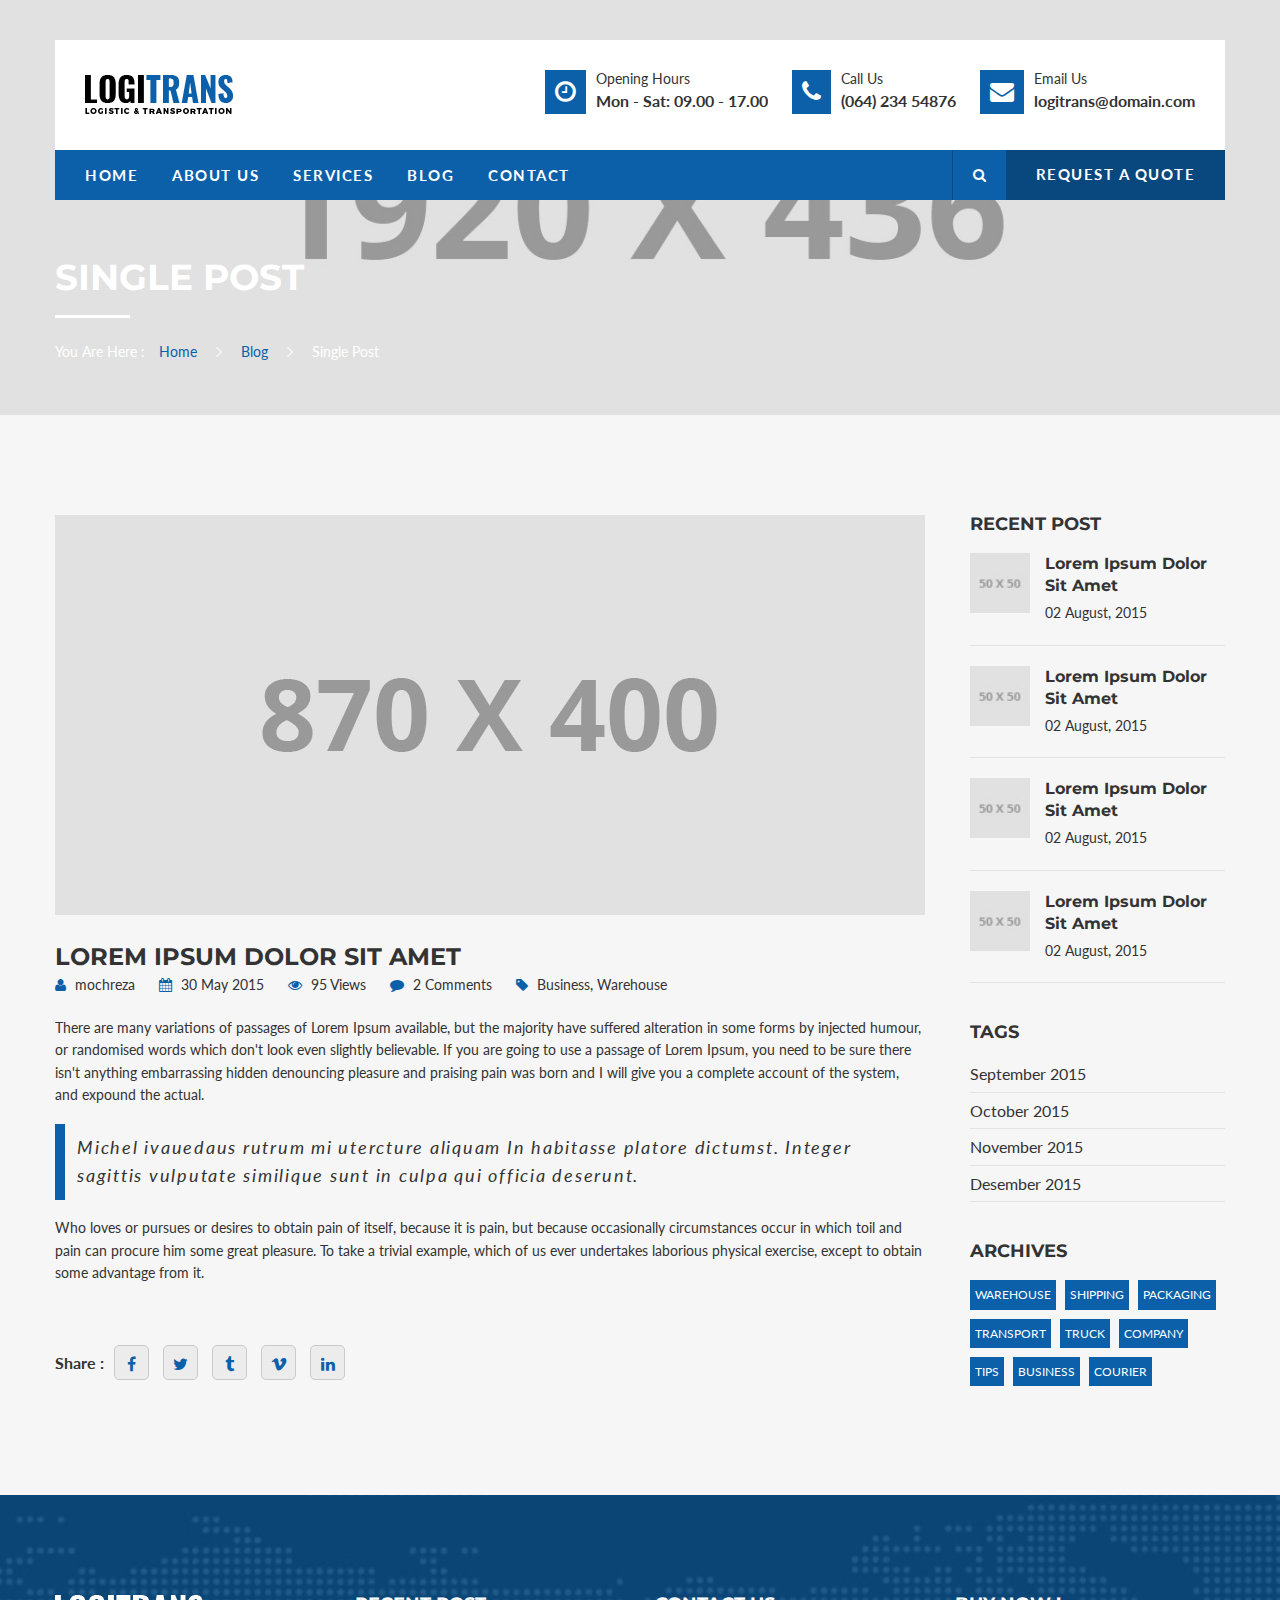
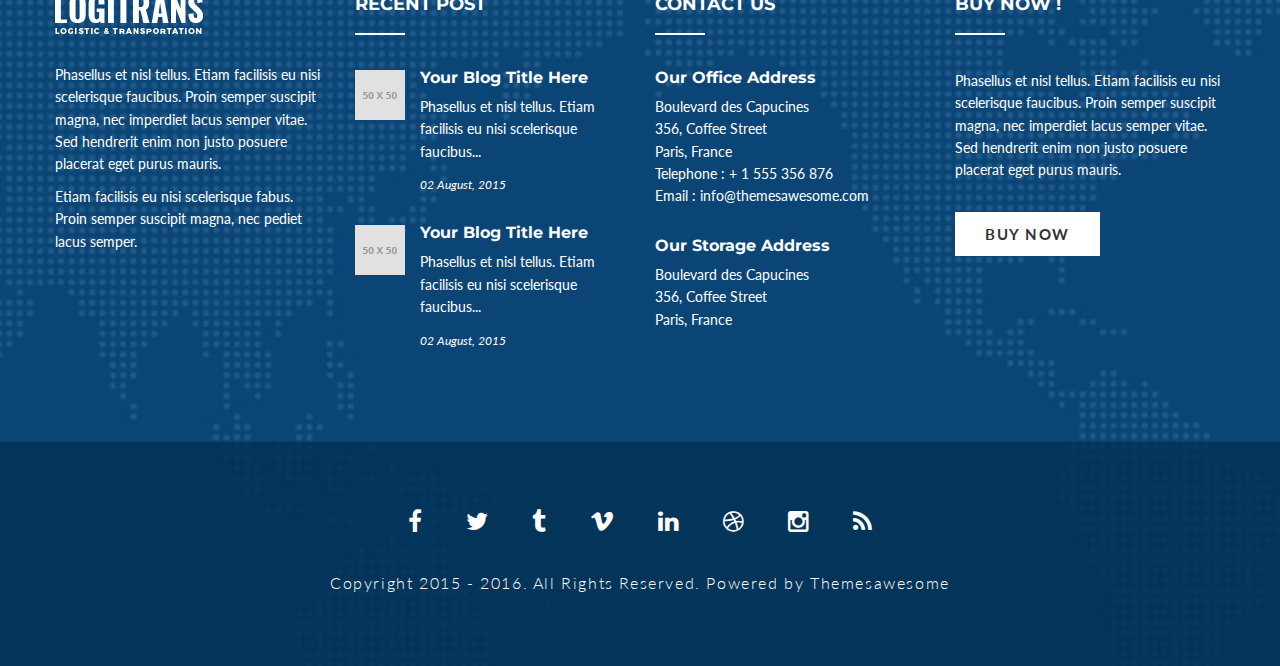
<file: single-post.html>
<!DOCTYPE html>
<!--[if lt IE 7 ]><html class="ie ie6" lang="en-US"> <![endif]-->
<!--[if IE 7 ]><html class="ie ie7" lang="en-US"> <![endif]-->
<!--[if gte IE 8]><html class="ie ie8" lang="en-US"> <![endif]-->

<html dir="ltr" lang="en-US">

    <head>
        <meta http-equiv="content-type" content="text/html; charset=utf-8" />
        <meta http-equiv="X-UA-Compatible" content="IE=edge" />

        <!-- Google Fonts
        ============================================= -->
        <link href='https://fonts.googleapis.com/css?family=Lato:400,900,700,300' rel='stylesheet' type='text/css'>
        <link href='https://fonts.googleapis.com/css?family=Montserrat:400,700' rel='stylesheet' type='text/css'>

        <!-- Stylesheets
        ============================================= -->
        <link rel="stylesheet" href="css/plugin.css" type="text/css" />
        <link rel="stylesheet" href="css/style.css" type="text/css" />
        <link rel="stylesheet" href="css/responsive.css" type="text/css" />

        <!-- JavaScripts
        ============================================= -->
        <script type="text/javascript" src="js/jquery.js"></script>

        <meta name="viewport" content="width=device-width, initial-scale=1, maximum-scale=1" />

        <!--[if IE]>
        <script src="http://html5shiv.googlecode.com/svn/trunk/html5.js"></script>
        <![endif]-->

        <title>Logitrans | Logistics & Transportation HTML Themes</title>
    </head>

    <body onload="hideTotal()">
        <div id="preloader">
            <div id="status">
                <img src="img/logo.png" alt="" />
            </div>
        </div>

        <!-- MAIN WRAPPER
        ============================================= -->
        <div id="main-wrapper" class="clearfix">

            <!-- HEADER
            ============================================= -->
            <header id="header" class="clearfix">
                <div class="site-header">
                    <div class="container">
                        <div class="row">
                            <div class="top-header clearfix">
                                <div class="logo col-md-4">
                                    <a href="index.html">
                                        <img src="img/logo.png" alt="" />
                                    </a>
                                </div>

                                <div class="info col-md-8">
                                    <ul>
                                        <li>
                                            <i class="fa fa-clock-o"></i>
                                            <p>
                                                <span class="heading">Opening Hours</span>
                                                <span>Mon - Sat: 09.00 - 17.00</span>
                                            </p>
                                        </li>
                                        <li>
                                            <i class="fa fa-phone"></i>
                                            <p>
                                                <span class="heading">Call Us</span>
                                                <span>(064) 234 54876</span>
                                            </p>
                                        </li>
                                        <li class="last">
                                            <i class="fa fa-envelope"></i>
                                            <p>
                                                <span class="heading">Email Us</span>
                                                <span>logitrans@domain.com</span>
                                            </p>
                                        </li>
                                    </ul>
                                </div>

                                <div class="slide-buttons">
                                    <button id="slide-buttons" class="slide-button icon icon-navicon"></button>
                                </div>
                            </div>

                            <div class="navigation">
                                <div class="main-menu">
                                    <ul class="menu">
                                        <li class="has-sub"><a href="index.html">Home</a>
                                            <ul>
                                                <li><a href="index.html">Header Style 1</a></li>
                                                <li><a href="header-style-2.html">Header Style 2</a></li>
                                            </ul>
                                        </li>
                                        <li><a href="about-us.html">About Us</a></li>
                                        <li class="has-sub"><a href="services.html">Services</a>
                                            <ul>
                                               <li><a href="single-services.html">Overland Network</a></li>
                                               <li><a href="single-services.html">Ocean Netwok</a></li>
                                               <li><a href="single-services.html">Air Freight</a></li>
                                               <li><a href="single-services.html">Cargo</a></li>
                                               <li><a href="single-services.html">Storage</a></li>
                                               <li class="last"><a href="single-services.html">Warehousing</a></li>
                                            </ul>
                                        </li>
                                        <li><a href="blog.html">Blog</a></li>
                                        <li><a href="contact.html">Contact</a></li>
                                    </ul>

                                    <div class="right-section">
                                        <div class="search">
                                            <i class="fa fa-search"></i>
                                        </div>
                                        <div class="quote-link">
                                            <a href="contact.html">Request a Quote</a>
                                        </div>
                                        <div class="search-input">
                                            <input type="text" name="s" placeholder="Type some text in here..." class="untouched">
                                        </div>
                                    </div>
                                </div>
                            </div>
                        </div>
                    </div>
                </div>

                <!-- Menu Mobile
                ============================================= -->
                <nav id="c-menu--slide-right" class="c-menu c-menu--slide-right">
                    <button class="c-menu__close icon icon-close"></button>

                    <div class="search-input">
                        <input type="text" name="s" placeholder="Type some text in here..." class="untouched">
                        <button><i class="fa fa-search"></i></button>
                    </div>

                    <ul class="slide-menu-items">
                        <li class="has-sub"><a href="index.html">Home</a>
                            <ul>
                                <li><a href="index.html">Header Style 1</a></li>
                                <li><a href="header-style-2.html">Header Style 2</a></li>
                            </ul>
                        </li>
                        <li><a href="about-us.html">About Us</a></li>
                        <li class="has-sub"><a href="services.html">Services</a>
                            <ul>
                               <li><a href="single-services.html">Overland Network</a></li>
                               <li><a href="single-services.html">Ocean Netwok</a></li>
                               <li><a href="single-services.html">Air Freight</a></li>
                               <li><a href="single-services.html">Cargo</a></li>
                               <li><a href="single-services.html">Storage</a></li>
                               <li><a href="single-services.html">Warehousing</a></li>
                            </ul>
                        </li>
                        <li><a href="blog.html">Blog</a></li>
                        <li><a href="contact.html">Contact</a></li>
                    </ul>

                    <div class="info">
                        <ul>
                            <li>
                                <p>
                                    <span class="heading">Opening Hours</span>
                                    <span>Mon - Sat: 09.00 - 17.00</span>
                                </p>
                            </li>
                            <li>
                                <p>
                                    <span class="heading">Call Us</span>
                                    <span>(064) 234 54876</span>
                                </p>
                            </li>
                            <li class="last">
                                <p>
                                    <span class="heading">Email Us</span>
                                    <span>logitrans@domain.com</span>
                                </p>
                            </li>
                        </ul>
                    </div>
                </nav>

                <div id="slide-overlay" class="slide-overlay"></div>
                <!-- Menu Mobile End -->
            </header>
            <!-- HEADER END -->

            <!-- PAGE TITLE START
            ============================================= -->
            <section class="page-title wrapper clearfix" style="background-image: url(img/about-page-bg.jpg);">
                <div class="container">
                    <div class="row">
                        <div class="title-wrap wow fadeIn" data-wow-delay="1s">
                            <h1>Single Post</h1>
                            <div class="breadcrumbs">
                                <p>You Are Here : 
                                <span><a href="index.html">Home</a></span>
                                <span class="arrow"><i class="icon icon-arrow-right"></i></span>
                                <span><a href="blog.html">Blog</a></span>
                                <span class="arrow"><i class="icon icon-arrow-right"></i></span>
                                <span>Single Post</span>
                            </div>
                        </div>
                    </div>
                </div>
            </section>
            <!-- PAGE TITLE END -->

            <!-- CONTENT START
            ============================================= -->
            <section id="content" class="clearfix">
                <!-- SERVICES START
                ============================================= -->
                <div class="blog single-post wrapper bg-color">
                    <div class="container">
                        <div class="row">
                            <div class="blog-wrap row">
                                <div class="post col-md-9">
                                    <div class="post-item">
                                        <div class="post-thumb">
                                            <a href="single-post.html">
                                                <img src="img/content/blog-md-1.jpg" alt="" />
                                                <div class="overlay"></div>
                                            </a>
                                        </div>

                                        <a href="single-post.html" class="post-title">
                                            <h3>Lorem ipsum Dolor Sit Amet</h3>
                                        </a>

                                        <div class="meta">
                                            <span class="author"><i class="fa fa-user"></i> mochreza</span>
                                            <span class="date"><i class="fa fa-calendar"></i> 30 May 2015</span>
                                            <span class="views"><i class="fa fa-eye"></i> 95 Views</span>
                                            <span class="comments"><i class="fa fa-comment"></i> 2 Comments</span>
                                            <span class="tags last"><i class="fa fa-tag"></i> Business, Warehouse</span>
                                        </div>

                                        <div class="text-contet">
                                            <p>There are many variations of passages of Lorem Ipsum available, but the majority have suffered alteration in some forms by injected humour, or randomised words which don't look even slightly believable. If you are going to use a passage of Lorem Ipsum, you need to be sure there isn't anything embarrassing hidden denouncing pleasure and praising pain was born and I will give you a complete account of the system, and expound the actual.</p>

                                            <blockquote>Michel ivauedaus rutrum mi utercture aliquam In habitasse platore dictumst. Integer sagittis  vulputate  similique sunt in culpa qui officia deserunt.</blockquote>

                                            <p>Who loves or pursues or desires to obtain pain of itself, because it is pain, but because occasionally circumstances occur in which toil and pain can procure him some great pleasure. To take a trivial example, which of us ever undertakes laborious physical exercise, except to obtain some advantage from it.</p>
                                        </div>

                                        <div class="share">
                                            <span>Share : </span>
                                            <ul>
                                                <li><a href="http://facebook.com"><i class="fa fa-facebook"></i></a></li>
                                                <li><a href="http://twitter.com"><i class="fa fa-twitter"></i></a></li>
                                                <li><a href="http://tumblr.com"><i class="fa fa-tumblr"></i></a></li>
                                                <li><a href="http://vimeo.com"><i class="fa fa-vimeo"></i></a></li>
                                                <li><a href="http://linkedin.com"><i class="fa fa-linkedin"></i></a></li>
                                            </ul>
                                        </div>
                                    </div>

                                </div>

                                <div class="sidebar col-md-3">
                                    <div class="widget recent-post">
                                        <h4 class="title">Recent Post</h4>
                                        <div class="recent-post">
                                            <div class="post-item">
                                                <a href="single-post.html">
                                                    <div class="post-thumb">
                                                        <img src="img/content/recent-post-thumb-1.jpg" alt="" />
                                                        <div class="overlay"></div>
                                                    </div>
                                                </a>
                                                <div class="post-content">
                                                    <a href="single-post.html">
                                                        <h4>Lorem ipsum Dolor Sit Amet</h4>
                                                    </a>
                                                    <div class="meta">
                                                        <span class="date">02 August, 2015</span>
                                                    </div>
                                                </div>
                                            </div>

                                            <div class="post-item">
                                                <a href="single-post.html">
                                                    <div class="post-thumb">
                                                        <img src="img/content/recent-post-thumb-2.jpg" alt="" />
                                                        <div class="overlay"></div>
                                                    </div>
                                                </a>
                                                <div class="post-content">
                                                    <a href="single-post.html">
                                                        <h4>Lorem ipsum Dolor Sit Amet</h4>
                                                    </a>
                                                    <div class="meta">
                                                        <span class="date">02 August, 2015</span>
                                                    </div>
                                                </div>
                                            </div>

                                            <div class="post-item">
                                                <a href="single-post.html">
                                                    <div class="post-thumb">
                                                        <img src="img/content/recent-post-thumb-3.jpg" alt="" />
                                                        <div class="overlay"></div>
                                                    </div>
                                                </a>
                                                <div class="post-content">
                                                    <a href="single-post.html">
                                                        <h4>Lorem ipsum Dolor Sit Amet</h4>
                                                    </a>
                                                    <div class="meta">
                                                        <span class="date">02 August, 2015</span>
                                                    </div>
                                                </div>
                                            </div>

                                            <div class="post-item">
                                                <a href="single-post.html">
                                                    <div class="post-thumb">
                                                        <img src="img/content/recent-post-thumb-4.jpg" alt="" />
                                                        <div class="overlay"></div>
                                                    </div>
                                                </a>
                                                <div class="post-content">
                                                    <a href="single-post.html">
                                                        <h4>Lorem ipsum Dolor Sit Amet</h4>
                                                    </a>
                                                    <div class="meta">
                                                        <span class="date">02 August, 2015</span>
                                                    </div>
                                                </div>
                                            </div>
                                        </div>
                                    </div>

                                    <div class="widget archives">
                                        <h4 class="title">Tags</h4>
                                        <ul>
                                            <li><a href="blog.html">September 2015</a></li>
                                            <li><a href="blog.html">October 2015</a></li>
                                            <li><a href="blog.html">November 2015</a></li>
                                            <li><a href="blog.html">Desember 2015</a></li>
                                        </ul>
                                    </div>

                                    <div class="widget tags last">
                                        <h4 class="title">Archives</h4>
                                        <div class="tag">
                                            <a href="blog.html">Warehouse</a>
                                            <a href="blog.html">Shipping</a>
                                            <a href="blog.html">Packaging</a>
                                            <a href="blog.html">Transport</a>
                                            <a href="blog.html">Truck</a>
                                            <a href="blog.html">Company</a>
                                            <a href="blog.html">Tips</a>
                                            <a href="blog.html">Business</a>
                                            <a href="blog.html">Courier</a>
                                        </div>
                                    </div>
                                </div>
                            </div>
                        </div>
                    </div>
                </div>
                <!-- SERVICES END -->
            </section>
            <!-- CONTENT END -->
            
            <!-- FOOTER START
            ============================================= -->
            <footer id="footer" class="wrapper clearfix">

                <div class="container">
                    <div class="row">
                        <div class="footer-wrap row">
                            <!-- WIDGET FOOTER 1 START
                            ============================================= -->
                            <div class="widget-footer col-md-3">
                                <div class="short-desc">
                                    <div class="logo-footer">
                                        <img src="img/logo-footer.png" alt="" />
                                    </div>
                                    <p>Phasellus et nisl tellus. Etiam facilisis eu nisi scelerisque faucibus. Proin semper suscipit magna, nec imperdiet lacus semper vitae. Sed hendrerit enim non justo posuere placerat eget purus mauris.</p>
                                    <p>Etiam facilisis eu nisi scelerisque fabus. Proin semper suscipit magna, nec pediet lacus semper.</p>
                                </div>
                            </div>
                            <!-- WIDGET FOOTER 1 END -->

                            <!-- WIDGET FOOTER 2 START
                            ============================================= -->
                            <div class="widget-footer col-md-3">
                                <div class="recent-post">
                                    <h4 class="title">Recent Post</h4>
                                    <div class="footer-content">
                                        <div class="post-item">
                                            <a href="single-post.html">
                                                <div class="post-thumb">
                                                    <img src="img/content/recent-post-thumb-1.jpg" alt="" />
                                                    <div class="overlay"></div>
                                                </div>
                                            </a>
                                            <div class="post-content">
                                                <a href="single-post.html">
                                                    <h4>Your Blog Title Here</h4>
                                                </a>
                                                <p>Phasellus et nisl tellus. Etiam facilisis eu nisi scelerisque faucibus...</p>
                                                <div class="meta">
                                                    <span class="date">02 August, 2015</span>
                                                </div>
                                            </div>
                                        </div>

                                        <div class="post-item">
                                            <a href="single-post.html">
                                                <div class="post-thumb">
                                                    <img src="img/content/recent-post-thumb-2.jpg" alt="" />
                                                    <div class="overlay"></div>
                                                </div>
                                            </a>
                                            <div class="post-content">
                                                <a href="single-post.html">
                                                    <h4>Your Blog Title Here</h4>
                                                </a>
                                                <p>Phasellus et nisl tellus. Etiam facilisis eu nisi scelerisque faucibus...</p>
                                                <div class="meta">
                                                    <span class="date">02 August, 2015</span>
                                                </div>
                                            </div>
                                        </div>
                                    </div>
                                </div>
                            </div>
                            <!-- WIDGET FOOTER 2 END -->

                            <!-- WIDGET FOOTER 3 START
                            ============================================= -->
                            <div class="widget-footer col-md-3">
                                <div class="contact-footer">
                                    <h4 class="title">Contact Us</h4>
                                    <div class="footer-content">
                                        <div class="contact-section">
                                            <h4>Our Office Address</h4>
                                            <p>Boulevard des Capucines</p>
                                            <p>356, Coffee Street</p>
                                            <p>Paris, France</p>
                                            <p>Telephone : + 1 555 356 876</p>
                                            <p>Email : info@themesawesome.com</p>
                                        </div>
                                        <div class="contact-section">
                                            <h4>Our Storage Address</h4>
                                            <p>Boulevard des Capucines</p>
                                            <p>356, Coffee Street</p>
                                            <p>Paris, France</p>
                                        </div>
                                    </div>
                                </div>
                            </div>
                            <!-- WIDGET FOOTER 3 END -->

                            <!-- WIDGET FOOTER 4 START
                            ============================================= -->
                            <div class="widget-footer col-md-3">
                                <div class="buy-now">
                                    <h4 class="title">Buy Now !</h4>
                                    <div class="footer-content">
                                        <p>Phasellus et nisl tellus. Etiam facilisis eu nisi scelerisque faucibus. Proin semper suscipit magna, nec imperdiet lacus semper vitae. Sed hendrerit enim non justo posuere placerat eget purus mauris.</p>

                                        <a href="#" class="button-normal white">Buy Now</a>
                                    </div>
                                </div>
                            </div>
                            <!-- WIDGET FOOTER 4 END -->
                        </div>
                    </div>
                </div>

                <!-- COPYRIGHT START
                ============================================= -->
                <div class="copyright text-center">
                    <div class="container">
                        <div class="social-icon">
                            <ul>
                                <li><a href="http://facebook.com"><i class="fa fa-facebook"></i></a></li>
                                <li><a href="http://twitter.com"><i class="fa fa-twitter"></i></a></li>
                                <li><a href="http://tumblr.com"><i class="fa fa-tumblr"></i></a></li>
                                <li><a href="http://vimeo.com"><i class="fa fa-vimeo"></i></a></li>
                                <li><a href="http://linkedin.com"><i class="fa fa-linkedin"></i></a></li>
                                <li><a href="http://dribbble.com"><i class="fa fa-dribbble"></i></a></li>
                                <li><a href="http://instagram.com"><i class="fa fa-instagram"></i></a></li>
                                <li><a href="http://rssfeed.com"><i class="fa fa-rss"></i></a></li>
                            </ul>
                        </div>
                        <p>Copyright 2015 - 2016. All Rights Reserved. Powered by Themesawesome</p>
                    </div>
                </div>
                <!-- COPYRIGHT END -->

            </footer>
            <!-- FOOTER END -->

        </div>
        <!-- MAIN WRAPPER END -->

        <!-- Footer Scripts
        ============================================= -->
        <!-- External -->
        <script type="text/javascript" src="js/plugin.js"></script>
        <script type="text/javascript" src="js/main.js"></script>

    </body>
</html>
</file>
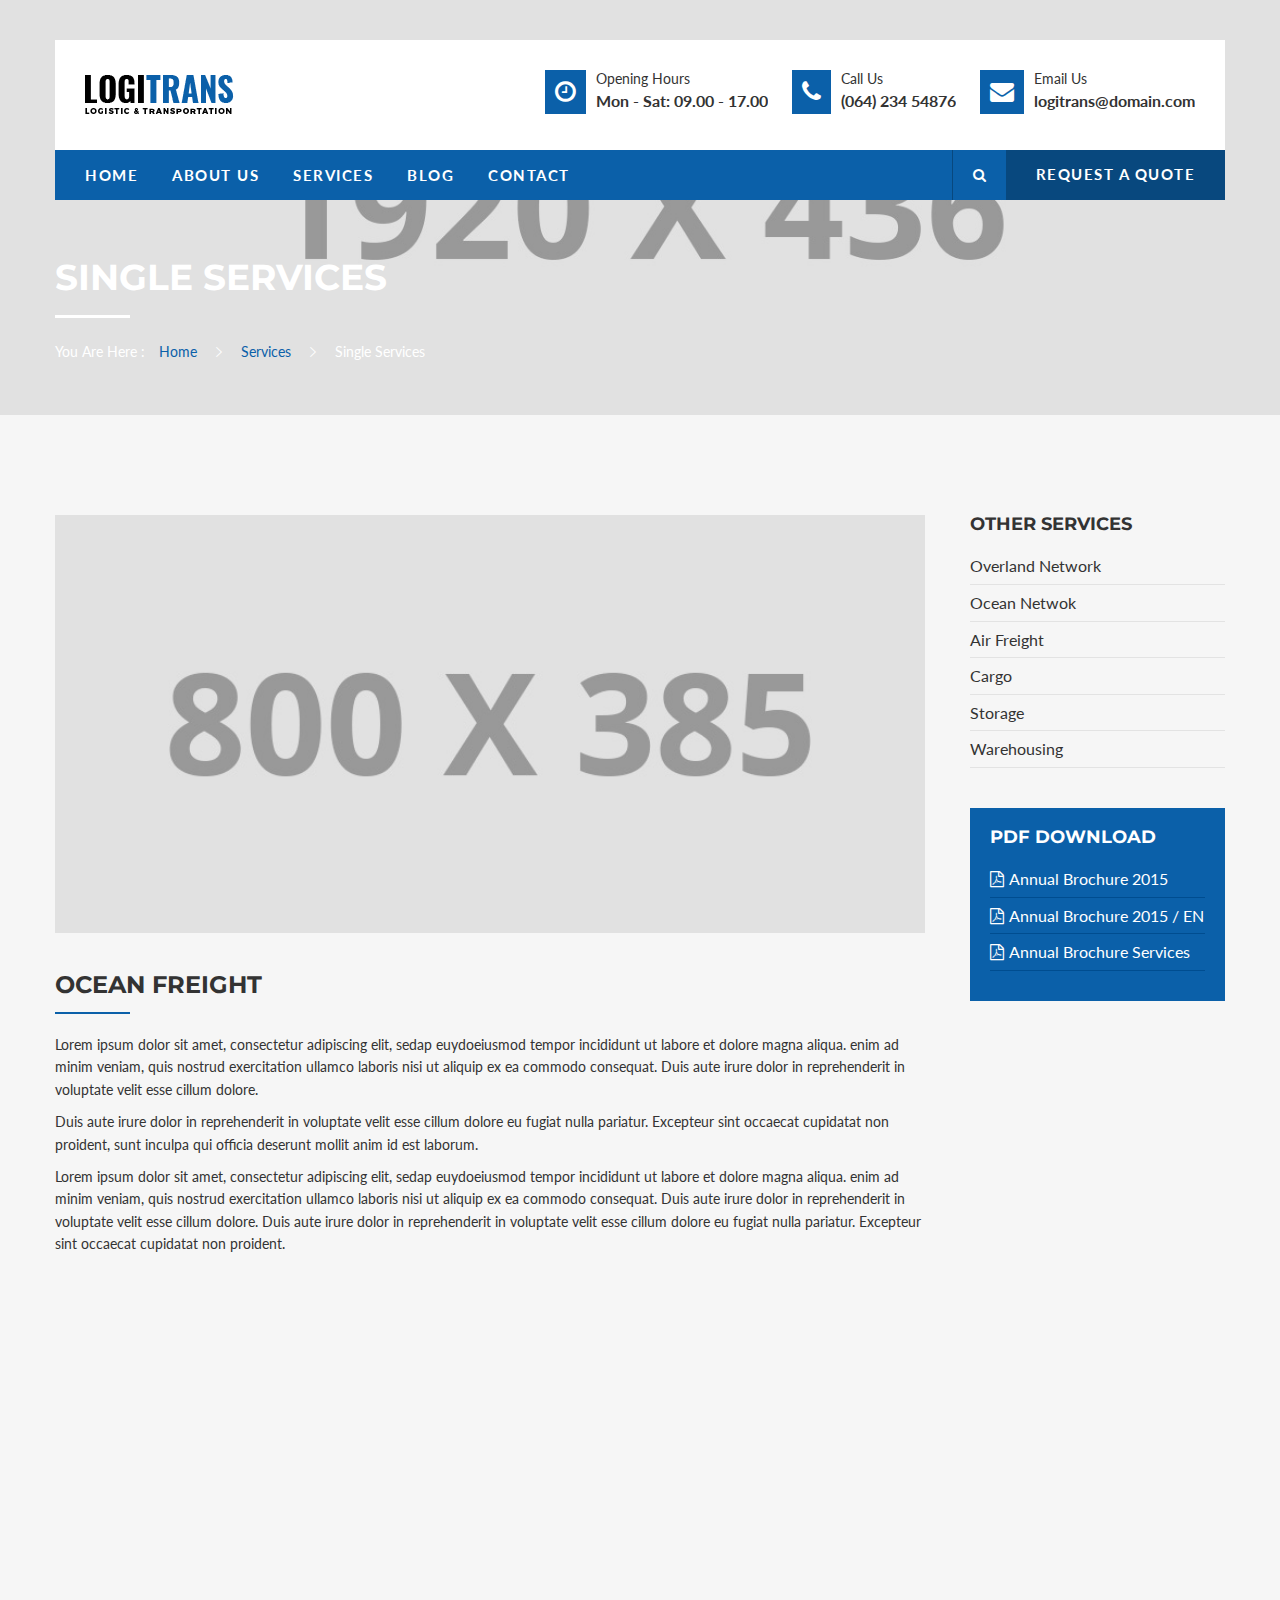
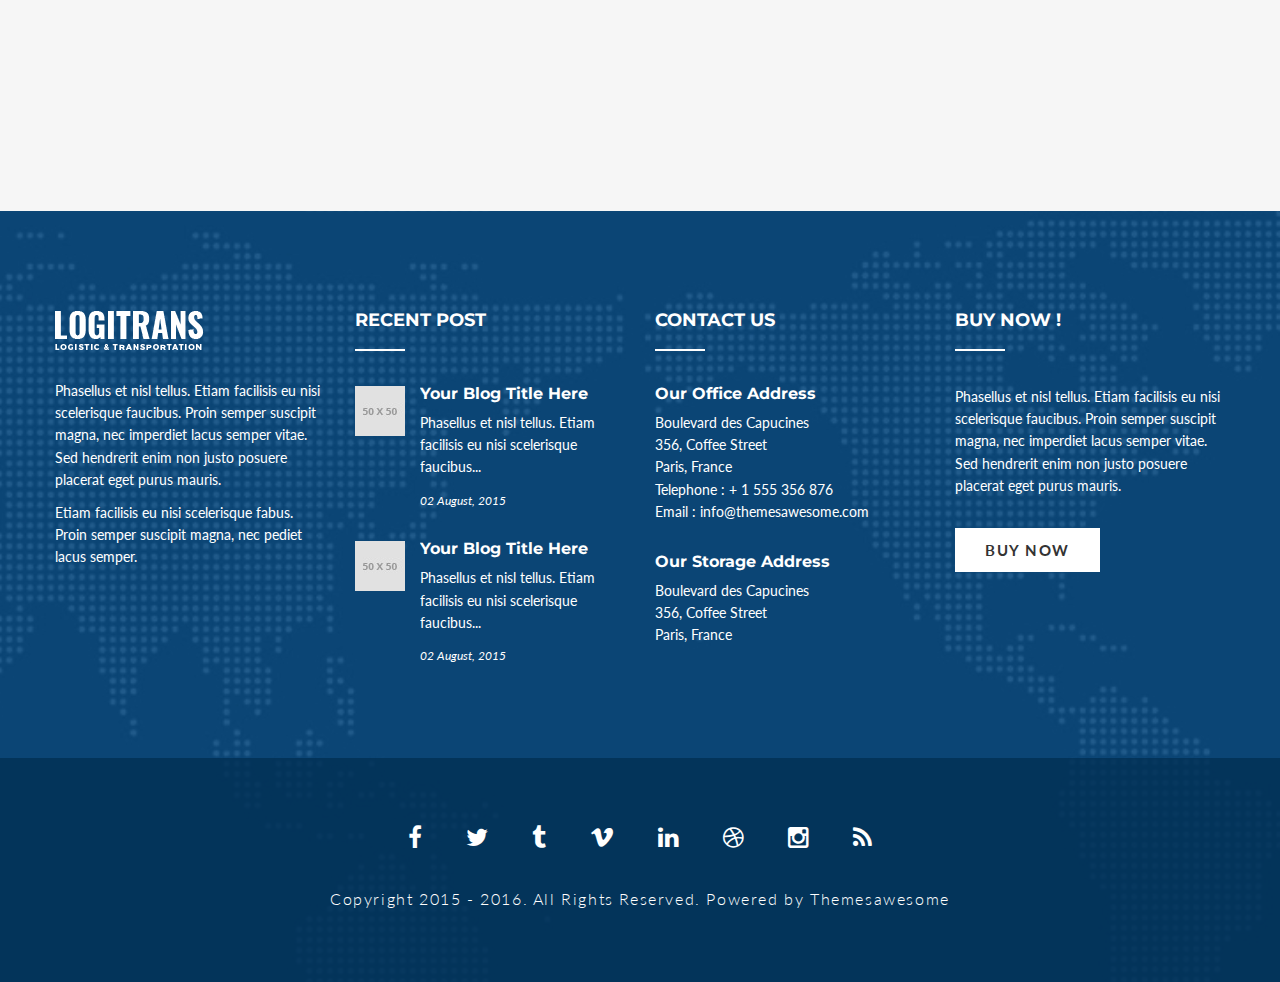
<file: single-services.html>
<!DOCTYPE html>
<!--[if lt IE 7 ]><html class="ie ie6" lang="en-US"> <![endif]-->
<!--[if IE 7 ]><html class="ie ie7" lang="en-US"> <![endif]-->
<!--[if gte IE 8]><html class="ie ie8" lang="en-US"> <![endif]-->

<html dir="ltr" lang="en-US">

    <head>
        <meta http-equiv="content-type" content="text/html; charset=utf-8" />
        <meta http-equiv="X-UA-Compatible" content="IE=edge" />

        <!-- Google Fonts
        ============================================= -->
        <link href='https://fonts.googleapis.com/css?family=Lato:400,900,700,300' rel='stylesheet' type='text/css'>
        <link href='https://fonts.googleapis.com/css?family=Montserrat:400,700' rel='stylesheet' type='text/css'>

        <!-- Stylesheets
        ============================================= -->
        <link rel="stylesheet" href="css/plugin.css" type="text/css" />
        <link rel="stylesheet" href="css/style.css" type="text/css" />
        <link rel="stylesheet" href="css/responsive.css" type="text/css" />

        <!-- JavaScripts
        ============================================= -->
        <script type="text/javascript" src="js/jquery.js"></script>

        <meta name="viewport" content="width=device-width, initial-scale=1, maximum-scale=1" />

        <!--[if IE]>
        <script src="http://html5shiv.googlecode.com/svn/trunk/html5.js"></script>
        <![endif]-->

        <title>Logitrans | Logistics & Transportation HTML Themes</title>
    </head>

    <body onload="hideTotal()">
        <div id="preloader">
            <div id="status">
                <img src="img/logo.png" alt="" />
            </div>
        </div>

        <!-- MAIN WRAPPER
        ============================================= -->
        <div id="main-wrapper" class="clearfix">

            <!-- HEADER
            ============================================= -->
            <header id="header" class="clearfix">
                <div class="site-header">
                    <div class="container">
                        <div class="row">
                            <div class="top-header clearfix">
                                <div class="logo col-md-4">
                                    <a href="index.html">
                                        <img src="img/logo.png" alt="" />
                                    </a>
                                </div>

                                <div class="info col-md-8">
                                    <ul>
                                        <li>
                                            <i class="fa fa-clock-o"></i>
                                            <p>
                                                <span class="heading">Opening Hours</span>
                                                <span>Mon - Sat: 09.00 - 17.00</span>
                                            </p>
                                        </li>
                                        <li>
                                            <i class="fa fa-phone"></i>
                                            <p>
                                                <span class="heading">Call Us</span>
                                                <span>(064) 234 54876</span>
                                            </p>
                                        </li>
                                        <li class="last">
                                            <i class="fa fa-envelope"></i>
                                            <p>
                                                <span class="heading">Email Us</span>
                                                <span>logitrans@domain.com</span>
                                            </p>
                                        </li>
                                    </ul>
                                </div>

                                <div class="slide-buttons">
                                    <button id="slide-buttons" class="slide-button icon icon-navicon"></button>
                                </div>
                            </div>

                            <div class="navigation">
                                <div class="main-menu">
                                    <ul class="menu">
                                        <li class="has-sub"><a href="index.html">Home</a>
                                            <ul>
                                                <li><a href="index.html">Header Style 1</a></li>
                                                <li><a href="header-style-2.html">Header Style 2</a></li>
                                            </ul>
                                        </li>
                                        <li><a href="about-us.html">About Us</a></li>
                                        <li class="has-sub"><a href="services.html">Services</a>
                                            <ul>
                                               <li><a href="single-services.html">Overland Network</a></li>
                                               <li><a href="single-services.html">Ocean Netwok</a></li>
                                               <li><a href="single-services.html">Air Freight</a></li>
                                               <li><a href="single-services.html">Cargo</a></li>
                                               <li><a href="single-services.html">Storage</a></li>
                                               <li class="last"><a href="single-services.html">Warehousing</a></li>
                                            </ul>
                                        </li>
                                        <li><a href="blog.html">Blog</a></li>
                                        <li><a href="contact.html">Contact</a></li>
                                    </ul>

                                    <div class="right-section">
                                        <div class="search">
                                            <i class="fa fa-search"></i>
                                        </div>
                                        <div class="quote-link">
                                            <a href="contact.html">Request a Quote</a>
                                        </div>
                                        <div class="search-input">
                                            <input type="text" name="s" placeholder="Type some text in here..." class="untouched">
                                        </div>
                                    </div>
                                </div>
                            </div>
                        </div>
                    </div>
                </div>

                <!-- Menu Mobile
                ============================================= -->
                <nav id="c-menu--slide-right" class="c-menu c-menu--slide-right">
                    <button class="c-menu__close icon icon-close"></button>

                    <div class="search-input">
                        <input type="text" name="s" placeholder="Type some text in here..." class="untouched">
                        <button><i class="fa fa-search"></i></button>
                    </div>

                    <ul class="slide-menu-items">
                        <li class="has-sub"><a href="index.html">Home</a>
                            <ul>
                                <li><a href="index.html">Header Style 1</a></li>
                                <li><a href="header-style-2.html">Header Style 2</a></li>
                            </ul>
                        </li>
                        <li><a href="about-us.html">About Us</a></li>
                        <li class="has-sub"><a href="services.html">Services</a>
                            <ul>
                               <li><a href="single-services.html">Overland Network</a></li>
                               <li><a href="single-services.html">Ocean Netwok</a></li>
                               <li><a href="single-services.html">Air Freight</a></li>
                               <li><a href="single-services.html">Cargo</a></li>
                               <li><a href="single-services.html">Storage</a></li>
                               <li><a href="single-services.html">Warehousing</a></li>
                            </ul>
                        </li>
                        <li><a href="blog.html">Blog</a></li>
                        <li><a href="contact.html">Contact</a></li>
                    </ul>

                    <div class="info">
                        <ul>
                            <li>
                                <p>
                                    <span class="heading">Opening Hours</span>
                                    <span>Mon - Sat: 09.00 - 17.00</span>
                                </p>
                            </li>
                            <li>
                                <p>
                                    <span class="heading">Call Us</span>
                                    <span>(064) 234 54876</span>
                                </p>
                            </li>
                            <li class="last">
                                <p>
                                    <span class="heading">Email Us</span>
                                    <span>logitrans@domain.com</span>
                                </p>
                            </li>
                        </ul>
                    </div>
                </nav>

                <div id="slide-overlay" class="slide-overlay"></div>
                <!-- Menu Mobile End -->
            </header>
            <!-- HEADER END -->

            <!-- PAGE TITLE START
            ============================================= -->
            <section class="page-title wrapper clearfix" style="background-image: url(img/about-page-bg.jpg);">
                <div class="container">
                    <div class="row">
                        <div class="title-wrap wow fadeIn" data-wow-delay="1s">
                            <h1>Single Services</h1>
                            <div class="breadcrumbs">
                                <p>You Are Here : 
                                <span><a href="index.html">Home</a></span>
                                <span class="arrow"><i class="icon icon-arrow-right"></i></span>
                                <span><a href="services.html">Services</a></span>
                                <span class="arrow"><i class="icon icon-arrow-right"></i></span>
                                <span>Single Services</span></p>
                            </div>
                        </div>
                    </div>
                </div>
            </section>
            <!-- PAGE TITLE END -->

            <!-- CONTENT START
            ============================================= -->
            <section id="content" class="clearfix">
                <!-- SINGLE SERVICES START
                ============================================= -->
                <div class="single-services wrapper bg-color">
                    <div class="container">
                        <div class="row">
                            <div class="single-services-wrap row">
                                <div class="single-content col-md-9">
                                    <img src="img/content/service-1.jpg" alt="" />
                                    <h3 class="title">Ocean Freight</h3>
                                    <div class="content-text">
                                        <p>Lorem ipsum dolor sit amet, consectetur adipiscing elit, sedap euydoeiusmod tempor incididunt ut labore et dolore magna aliqua. enim ad minim veniam, quis nostrud exercitation ullamco laboris nisi ut aliquip ex ea commodo consequat. Duis aute irure dolor in reprehenderit in voluptate velit esse cillum dolore.</p>

                                        <p>Duis aute irure dolor in reprehenderit in voluptate velit esse cillum dolore eu fugiat nulla pariatur. Excepteur sint occaecat cupidatat non proident, sunt inculpa qui officia deserunt mollit anim id est laborum.</p>

                                        <p>Lorem ipsum dolor sit amet, consectetur adipiscing elit, sedap euydoeiusmod tempor incididunt ut labore et dolore magna aliqua. enim ad minim veniam, quis nostrud exercitation ullamco laboris nisi ut aliquip ex ea commodo consequat. Duis aute irure dolor in reprehenderit in voluptate velit esse cillum dolore. Duis aute irure dolor in reprehenderit in voluptate velit esse cillum dolore eu fugiat nulla pariatur. Excepteur sint occaecat cupidatat non proident.</p>
                                    </div>

                                    <div class="features-wrap row">
                                        <div class="col-md-4">
                                            <div class="features-item wow fadeInUp" data-wow-delay="1.2s">
                                                <div class="icon-wrap">
                                                    <i class="icon icon-cargo"></i>
                                                </div>
                                                <div class="text">
                                                    <h4>Sea Delivery</h4>
                                                    <p>Lorem ipsum dolor sit amet, consec adip tesque tinciunt rutrum sapien, sed diam.</p>
                                                </div>
                                            </div>
                                        </div>

                                        <div class="col-md-4">
                                            <div class="features-item wow fadeInUp" data-wow-delay="1.6s">
                                                <div class="icon-wrap">
                                                    <i class="icon icon-box-delivery"></i>
                                                </div>
                                                <div class="text">
                                                    <h4>Packaged Goods</h4>
                                                    <p>Lorem ipsum dolor sit amet, consec adip tesque tinciunt rutrum sapien, sed diam.</p>
                                                </div>
                                            </div>
                                        </div>

                                        <div class="col-md-4">
                                            <div class="features-item wow fadeInUp" data-wow-delay="1.9s">
                                                <div class="icon-wrap">
                                                    <i class="icon icon-storage"></i>
                                                </div>
                                                <div class="text">
                                                    <h4>Warehousing</h4>
                                                    <p>Lorem ipsum dolor sit amet, consec adip tesque tinciunt rutrum sapien, sed diam.</p>
                                                </div>
                                            </div>
                                        </div>
                                    </div>
                                </div>

                                <div class="sidebar col-md-3">
                                    <div class="widget other-services">
                                        <h4 class="title">Other Services</h4>
                                        <ul>
                                            <li><a href="single-services.html">Overland Network</a></li>
                                            <li><a href="single-services.html">Ocean Netwok</a></li>
                                            <li><a href="single-services.html">Air Freight</a></li>
                                            <li><a href="single-services.html">Cargo</a></li>
                                            <li><a href="single-services.html">Storage</a></li>
                                            <li><a href="single-services.html">Warehousing</a></li>
                                        </ul>
                                    </div>
                                    <div class="widget pdf-download">
                                        <h4 class="title">PDF Download</h4>
                                        <ul>
                                            <li><a href="#"><span><i class="fa fa-file-pdf-o"></i></span>Annual Brochure 2015</a></li>
                                            <li><a href="#"><span><i class="fa fa-file-pdf-o"></i></span>Annual Brochure 2015 / EN</a></li>
                                            <li><a href="#"><span><i class="fa fa-file-pdf-o"></i></span>Annual Brochure Services</a></li>
                                        </ul>
                                    </div>
                                </div>
                            </div>

                            <div class="contact-us-banner text-center wow fadeIn" data-wow-delay="0.5s">
                                <h1>Are you ready to work with us?</h1>
                                <a href="contact.html" class="button-normal">Contact Us Now</a>
                            </div>

                        </div>
                    </div>
                </div>
                <!-- SINGLE SERVICES END -->
            </section>
            <!-- CONTENT END -->
            
            <!-- FOOTER START
            ============================================= -->
            <footer id="footer" class="wrapper clearfix">

                <div class="container">
                    <div class="row">
                        <div class="footer-wrap row">
                            <!-- WIDGET FOOTER 1 START
                            ============================================= -->
                            <div class="widget-footer col-md-3">
                                <div class="short-desc">
                                    <div class="logo-footer">
                                        <img src="img/logo-footer.png" alt="" />
                                    </div>
                                    <p>Phasellus et nisl tellus. Etiam facilisis eu nisi scelerisque faucibus. Proin semper suscipit magna, nec imperdiet lacus semper vitae. Sed hendrerit enim non justo posuere placerat eget purus mauris.</p>
                                    <p>Etiam facilisis eu nisi scelerisque fabus. Proin semper suscipit magna, nec pediet lacus semper.</p>
                                </div>
                            </div>
                            <!-- WIDGET FOOTER 1 END -->

                            <!-- WIDGET FOOTER 2 START
                            ============================================= -->
                            <div class="widget-footer col-md-3">
                                <div class="recent-post">
                                    <h4 class="title">Recent Post</h4>
                                    <div class="footer-content">
                                        <div class="post-item">
                                            <a href="single-post.html">
                                                <div class="post-thumb">
                                                    <img src="img/content/recent-post-thumb-1.jpg" alt="" />
                                                    <div class="overlay"></div>
                                                </div>
                                            </a>
                                            <div class="post-content">
                                                <a href="single-post.html">
                                                    <h4>Your Blog Title Here</h4>
                                                </a>
                                                <p>Phasellus et nisl tellus. Etiam facilisis eu nisi scelerisque faucibus...</p>
                                                <div class="meta">
                                                    <span class="date">02 August, 2015</span>
                                                </div>
                                            </div>
                                        </div>

                                        <div class="post-item">
                                            <a href="single-post.html">
                                                <div class="post-thumb">
                                                    <img src="img/content/recent-post-thumb-2.jpg" alt="" />
                                                    <div class="overlay"></div>
                                                </div>
                                            </a>
                                            <div class="post-content">
                                                <a href="single-post.html">
                                                    <h4>Your Blog Title Here</h4>
                                                </a>
                                                <p>Phasellus et nisl tellus. Etiam facilisis eu nisi scelerisque faucibus...</p>
                                                <div class="meta">
                                                    <span class="date">02 August, 2015</span>
                                                </div>
                                            </div>
                                        </div>
                                    </div>
                                </div>
                            </div>
                            <!-- WIDGET FOOTER 2 END -->

                            <!-- WIDGET FOOTER 3 START
                            ============================================= -->
                            <div class="widget-footer col-md-3">
                                <div class="contact-footer">
                                    <h4 class="title">Contact Us</h4>
                                    <div class="footer-content">
                                        <div class="contact-section">
                                            <h4>Our Office Address</h4>
                                            <p>Boulevard des Capucines</p>
                                            <p>356, Coffee Street</p>
                                            <p>Paris, France</p>
                                            <p>Telephone : + 1 555 356 876</p>
                                            <p>Email : info@themesawesome.com</p>
                                        </div>
                                        <div class="contact-section">
                                            <h4>Our Storage Address</h4>
                                            <p>Boulevard des Capucines</p>
                                            <p>356, Coffee Street</p>
                                            <p>Paris, France</p>
                                        </div>
                                    </div>
                                </div>
                            </div>
                            <!-- WIDGET FOOTER 3 END -->

                            <!-- WIDGET FOOTER 4 START
                            ============================================= -->
                            <div class="widget-footer col-md-3">
                                <div class="buy-now">
                                    <h4 class="title">Buy Now !</h4>
                                    <div class="footer-content">
                                        <p>Phasellus et nisl tellus. Etiam facilisis eu nisi scelerisque faucibus. Proin semper suscipit magna, nec imperdiet lacus semper vitae. Sed hendrerit enim non justo posuere placerat eget purus mauris.</p>

                                        <a href="#" class="button-normal white">Buy Now</a>
                                    </div>
                                </div>
                            </div>
                            <!-- WIDGET FOOTER 4 END -->
                        </div>
                    </div>
                </div>

                <!-- COPYRIGHT START
                ============================================= -->
                <div class="copyright text-center">
                    <div class="container">
                        <div class="social-icon">
                            <ul>
                                <li><a href="http://facebook.com"><i class="fa fa-facebook"></i></a></li>
                                <li><a href="http://twitter.com"><i class="fa fa-twitter"></i></a></li>
                                <li><a href="http://tumblr.com"><i class="fa fa-tumblr"></i></a></li>
                                <li><a href="http://vimeo.com"><i class="fa fa-vimeo"></i></a></li>
                                <li><a href="http://linkedin.com"><i class="fa fa-linkedin"></i></a></li>
                                <li><a href="http://dribbble.com"><i class="fa fa-dribbble"></i></a></li>
                                <li><a href="http://instagram.com"><i class="fa fa-instagram"></i></a></li>
                                <li><a href="http://rssfeed.com"><i class="fa fa-rss"></i></a></li>
                            </ul>
                        </div>
                        <p>Copyright 2015 - 2016. All Rights Reserved. Powered by Themesawesome</p>
                    </div>
                </div>
                <!-- COPYRIGHT END -->

            </footer>
            <!-- FOOTER END -->

        </div>
        <!-- MAIN WRAPPER END -->

        <!-- Footer Scripts
        ============================================= -->
        <!-- External -->
        <script type="text/javascript" src="js/plugin.js"></script>
        <script type="text/javascript" src="js/main.js"></script>

    </body>
</html>
</file>
<file: css/style.css>
/*-----------------------------------------------------------------------------------
  1.  Base
  2.  Header
  3.  Content
    3a.  About Page
    3b.  Services Page
    3c.  Blog Page
    3d.  Contact Page
  4.  Footer
-----------------------------------------------------------------------------------*/


/*-----------------------------------------------------------------------------------*/
/*  1. Base
/*-----------------------------------------------------------------------------------*/

body {
    word-wrap: break-word;
    -ms-word-wrap: break-word;
    font-family: 'Lato', sans-serif;
    font-size: 14px;
    color: #333333;
    line-height: 1.6;
}

ol,
ul {
    list-style: none;
}

blockquote,
q {
    quotes: none;
}

blockquote:before,
blockquote:after,
q:before,
q:after {
    content: '';
    content: none;
}

blockquote {
    margin: 1em 0;
    border-left: 10px solid #0B60A9;
    padding-left: 12px;
    font-style: italic;
    font-weight: 400;
    letter-spacing: 0.1em;
}

table th {
    background: #ddd;
    font-weight: bold;
}

table td,
table th {
    padding: 8px;
    border: 1px solid #bbb;
    text-align: left;
}

dt {
    font-weight: bold;
}

pre {
    white-space: pre;
    word-wrap: normal;
    overflow-x: scroll;
    line-height: 1.3;
    margin: 1em 0;
}

figure {
    max-width: 100%;
    height: auto;
}

*::-moz-selection {
    background: #000;
    color: #fff;
}

*::selection {
    background: #000;
    color: #fff;
}

img {
    max-width: 100%;
    height: auto;
    display: block;
}

label {
    display: block;
    color: #333333;
    font-size: 15px;
    text-transform: uppercase;
}

input[type="text"] {
    width: 100%;
    height: 40px;
    padding: 0 15px;
    border: none;
}

textarea {
    width: 100%;
    padding: 0 15px;
    border: none;
}

input[type="email"]:focus,
input[type="search"]:focus,
input[type="text"]:focus,
input[type="password"]:focus,
textarea:focus,
select:focus {
    border: none;
    outline: 0;
    -webkit-box-shadow: 0px 5px 30px 0px rgba(50, 50, 50, 0.1);
    -moz-box-shadow: 0px 5px 30px 0px rgba(50, 50, 50, 0.1);
    box-shadow: 0px 5px 30px 0px rgba(50, 50, 50, 0.1);
}

h1,
h2,
h3,
h4,
h5,
h6 {
    font-family: 'Montserrat', sans-serif;
    font-weight: 700;
    line-height: 1;
    margin-bottom: 20px;
    margin-top: 0;
}

h1 {
    font-size: 36px;
}

h2 {
    font-size: 30px;
}

h3 {
    font-size: 24px;
}

h4 {
    font-size: 18px;
}

h5 {
    font-size: 14px;
}

h6 {
    font-size: 12px;
}

p {
    color: #333333;
}

a {
    color: #0B60A9;
    text-decoration: none;
    -webkit-transition: all .2s ease-in-out;
    -o-transition: all .2s ease-in-out;
    transition: all .2s ease-in-out;
}

a:hover,
a:focus {
    color: #08487e;
    text-decoration: none;
    outline: 0;
}

input::-moz-focus-inner {
    border: 0;
}

a img {
    border: none;
}

img {
    max-width: 100%;
}

.nomargin-bottom {
    margin-bottom: 0 !important;
}

#preloader {
    position: fixed;
    top: 0;
    left: 0;
    right: 0;
    bottom: 0;
    background-color: #fff;
    z-index: 9999;
}

#status {
    height: 200px;
    position: absolute;
    left: 50%;
    top: 50%;
    background-image: url(../img/status.gif);
    background-repeat: no-repeat;
    background-position: center;
    transform: translate(-50%, -50%);
}

a.button-normal {
    background-color: #0B60A9;
    color: #ffffff;
    font-size: 15px;
    font-weight: 700;
    text-transform: uppercase;
    letter-spacing: 0.1em;
    padding: 10px 30px;
    margin-top: 20px;
    display: inline-block;
}

a.button-normal:hover {
    background-color: #08487e;
}

a.button-normal.white {
    background-color: #ffffff;
    color: #333333;
}

a.button-normal.white:hover {
    background-color: #0B60A9;
    color: #ffffff;
}

a.button-normal.with-icon {
    position: relative;
    padding: 10px 67px 10px 30px;
}

a.button-normal.with-icon .icon {
    position: absolute;
    right: 0;
    top: 0;
    height: 100%;
    line-height: 48px;
    font-size: 20px;
    padding: 0 6px 0 10px;
    background-color: #08487e;
}

a.button-normal.with-icon-left {
    position: relative;
    padding: 10px 30px 10px 67px;
}

a.button-normal.with-icon-left .icon {
    position: absolute;
    left: 0;
    top: 0;
    height: 100%;
    line-height: 48px;
    font-size: 20px;
    padding: 0 6px 0 10px;
    background-color: #08487e;
}


/*-----------------------------------------------------------------------------------*/
/*  2. Header
/*-----------------------------------------------------------------------------------*/

#header {
    position: relative;
    z-index: 1000;
}


/* Top Header */

.top-header {
    background: #ffffff;
    padding: 30px 15px;
    margin-top: 40px;
}

.top-header .logo img {
    margin-top: 5px;
}

.top-header ul {
    float: right;
    margin: 0;
    padding: 0;
}

.top-header ul li {
    display: inline-block;
    margin: 0 10px;
}

.top-header ul li.last {
    margin-right: 0;
}

.top-header ul li i {
    float: left;
    margin-right: 10px;
    padding: 10px 10px;
    background-color: #0B60A9;
    color: #ffffff;
    font-size: 24px;
}

.top-header ul li p {
    float: right;
    overflow: hidden;
    margin: 0;
}

.top-header ul li p span {
    display: block;
    width: 100%;
    font-size: 16px;
    font-weight: 700;
}

.top-header ul li p span.heading {
    font-size: 14px;
    font-weight: 400;
    line-height: 18px;
}


/* Main Menu */

.main-menu {
    position: relative;
    height: 50px;
    background: #0B60A9;
    width: auto;
}

.main-menu ul {
    list-style: none;
    padding: 0;
    margin: 0;
    line-height: 1;
}

.main-menu > ul {
    position: relative;
    display: inline-block;
    z-index: 500;
    float: left;
    padding: 0 15px;
}

.main-menu:after,
.main-menu > ul:after {
    content: ".";
    display: block;
    clear: both;
    visibility: hidden;
    line-height: 0;
    height: 0;
}

.main-menu.align-right > ul > li {
    float: right;
}

.main-menu.align-center ul {
    text-align: center;
}

.main-menu.align-center ul ul {
    text-align: left;
}

.main-menu > ul > li {
    display: inline-block;
    position: relative;
    margin: 0;
    padding: 0;
}

.main-menu > ul > #menu-button {
    display: none;
}

.main-menu ul li a {
    display: block;
    text-decoration: none;
}

.main-menu > ul > li > a {
    font-size: 15px;
    font-weight: 700;
    padding: 18px 15px;
    color: #ffffff;
    text-transform: uppercase;
    letter-spacing: 0.1em;
    -webkit-transition: opacity 0.25s ease-out;
    -moz-transition: opacity 0.25s ease-out;
    -ms-transition: opacity 0.25s ease-out;
    -o-transition: opacity 0.25s ease-out;
    transition: opacity 0.25s ease-out;
}

.main-menu > ul > li:hover > a {
    opacity: 0.7;
}

.main-menu li.has-sub::after {
    display: block;
    content: "";
    position: absolute;
    width: 0;
    height: 0;
}

.main-menu ul ul {
    position: absolute;
    left: -9999px;
    top: 70px;
    opacity: 0;
    -webkit-transition: opacity .3s ease, top .25s ease;
    -moz-transition: opacity .3s ease, top .25s ease;
    -ms-transition: opacity .3s ease, top .25s ease;
    -o-transition: opacity .3s ease, top .25s ease;
    transition: opacity .3s ease, top .25s ease;
    z-index: 1000;
}

.main-menu ul ul ul {
    top: 37px;
    padding-left: 5px;
}

.main-menu ul ul li {
    position: relative;
}

.main-menu > ul > li:hover > ul {
    left: auto;
    top: 50px;
    opacity: 1;
}

.main-menu.align-right > ul > li:hover > ul {
    left: auto;
    right: 0;
    opacity: 1;
}

.main-menu ul ul li:hover > ul {
    left: 170px;
    top: 0;
    opacity: 1;
}

.main-menu.align-right ul ul li:hover > ul {
    left: auto;
    right: 170px;
    top: 0;
    opacity: 1;
    padding-right: 5px;
}

.main-menu ul ul li a {
    width: 160px;
    border-bottom: 1px solid #08487e;
    padding: 15px 15px;
    font-size: 14px;
    color: #ffffff;
    background: #0B60A9;
    -webkit-transition: all .35s ease;
    -moz-transition: all .35s ease;
    -ms-transition: all .35s ease;
    -o-transition: all .35s ease;
    transition: all .35s ease;
}

.main-menu.align-right ul ul li a {
    text-align: right;
}

.main-menu ul ul li:hover > a {
    background: #08487e;
}

.main-menu ul ul li:last-child > a,
.main-menu ul ul li.last > a {
    border-bottom: 0;
}

/* Mobile Menu*/

#slide-buttons {
    background: none;
    display: none;
    border: none;
    font-size: 34px;
    line-height: 26px;
    position: relative;
    top: 6px;
    padding: 0;
    -webkit-transition: all .2s ease-in-out;
    -o-transition: all .2s ease-in-out;
}

#slide-buttons:hover,
.c-menu__close:hover {
    opacity: 0.7;
}

.c-menu {
    position: fixed;
    z-index: 3000;
    background-image: url(../img/menu-mobile-bg.jpg);
    background-repeat: no-repeat;
    background-size: cover;
    background-position: center center;
    -webkit-transition: -webkit-transform 0.3s;
    transition: transform 0.3s;
}

.c-menu--slide-right {
    width: 100%;
    height: 100%;
}

@media all and (min-width: 320px) {
    .c-menu--slide-right {
        width: 300px;
    }
}
.c-menu .search-input {
    position: relative;
    padding: 15px 30px;
}

.c-menu .search-input button {
    position: absolute;
    right: 35px;
    top: 23px;
    background: none;
    border: none;
}

ul.slide-menu-items {
    padding: 0 15px;
    margin-top: 15px;
    margin-bottom: 0;
    text-align: left;
}

ul.slide-menu-items li  {
    cursor: pointer;
}

ul.slide-menu-items li a {
    text-transform: uppercase;
    color: #ffffff;
    font-size: 15px;
    display: inline-block;
    padding: 5px 15px;
}

ul.slide-menu-items li ul {
    padding-left: 10px;
}

ul.slide-menu-items li ul li a {
    font-size: 13px;
}

ul.slide-menu-items li.active a,
ul.slide-menu-items li a:hover {
    opacity: 0.6;
}

ul.slide-menu-items li.has-sub {
    position: relative;
}

ul.slide-menu-items li.has-sub:after {
    font-family: "logistics" !important;
    content: "\70";
    position: absolute;
    right: 15px;
    top: 2px;
    color: #ffffff;
    font-size: 20px;
}

ul.slide-menu-items li.has-sub.open:after {
    font-family: "logistics" !important;
    content: "\6f";
    position: absolute;
    right: 15px;
    top: 2px;
    color: #ffffff;
    font-size: 20px;
}

ul.slide-menu-items li.has-sub > ul {
    display: none;
}

.c-menu--slide-right .c-menu__close {
    padding: 5px;
}

.c-menu--slide-right {
    top: 0;
    right: 0;
    -webkit-transform: translateX(100%);
    -ms-transform: translateX(100%);
    transform: translateX(100%);
}

@media all and (min-width: 320px) {
    .c-menu--slide-right {
        -webkit-transform: translateX(300px);
        -ms-transform: translateX(300px);
        transform: translateX(300px);
    }
}

.c-menu--slide-right.is-active {
    -webkit-transform: translateX(0);
    -ms-transform: translateX(0);
    transform: translateX(0);
}

.c-menu__close {
    color: #fff;
    background-color: transparent;
    font-size: 34px;
    line-height: 26px;
    border: none;
    box-shadow: none;
    border-radius: 0;
    cursor: pointer;
    -webkit-transition: all .2s ease-in-out;
    -o-transition: all .2s ease-in-out;
    transition: all .2s ease-in-out;
}

.c-menu__close:focus {
    outline: none;
}

.slide-overlay {
    position: fixed;
    z-index: 2000;
    top: 0;
    left: 0;
    overflow: hidden;
    width: 0;
    height: 0;
    background-color: #000;
    opacity: 0;
    -webkit-transition: opacity 0.3s, width 0s 0.3s, height 0s 0.3s;
    transition: opacity 0.3s, width 0s 0.3s, height 0s 0.3s;
}

.slide-overlay.is-active {
    width: 100%;
    height: 100%;
    opacity: 0.7;
    -webkit-transition: opacity 0.3s;
    transition: opacity 0.3s;
}

.c-menu .info {
    position: relative;
    z-index: 5000;
    padding: 40px 30px 0;
}

.c-menu .info ul {
    padding: 0;
    border: 1px solid #ffffff;
    padding: 15px 15px;
}

.c-menu .info ul li {
    display: block;
    overflow: hidden;
    margin-bottom: 15px;
}

.c-menu .info ul li.last, 
.c-menu .info ul li p {
    margin: 0;
}

.c-menu .info ul li p span {
    display: block;
    width: 100%;
    color: #ffffff;
    font-size: 16px;
    font-weight: 700;
}

.c-menu .info ul li p span.heading {
    font-size: 14px;
    font-weight: 400;
    line-height: 18px;
}

/* Search Bar */

.main-menu .right-section {
    position: relative;
    float: right;
}

.right-section .search {
    float: left;
    height: 50px;
}

.right-section .search i {
    cursor: pointer;
    line-height: 50px;
    color: #ffffff;
    padding: 0 20px;
    border-left: 1px solid #08487E;
}

.right-section .search-input {
    position: absolute;
    bottom: -40px;
    width: 100%;
}

.right-section .search-input input {
    border: none;
    opacity: 0;
    visibility: hidden;
    height: 40px;
    width: 100%;
    padding: 0 20px;
    -webkit-transition: all .35s ease;
    -moz-transition: all .35s ease;
    -ms-transition: all .35s ease;
    -o-transition: all .35s ease;
    transition: all .35s ease;
}

.right-section .search-input input.show {
    opacity: 1;
    visibility: visible;
}

.right-section .quote-link {
    float: right;
}

.right-section .quote-link a {
    height: 50px;
    color: #ffffff;
    padding: 12px 30px;
    display: inline-block;
    background-color: #08487e;
    text-transform: uppercase;
    font-size: 15px;
    font-weight: 700;
    letter-spacing: 0.1em;
}

/* Header Style 2 */
.header-style-2 .top-header {
    margin-top: 0;
}
.header-style-2 .navigation {
    background-color: #0B60A9;
    height: 50px;
}
.header-style-2 .main-menu > ul {
    padding: 0;
}
.header-style-2 .main-menu > ul > li:first-child > a {
    padding-left: 0;
}


/*-----------------------------------------------------------------------------------*/
/*  3. Content
/*-----------------------------------------------------------------------------------*/

.wrapper {
    padding: 100px 0;
}

.bg-color {
    background-color: #f6f6f6;
}

.section-title h2 {
    text-transform: uppercase;
    position: relative;
    margin-bottom: 80px;
}

.section-title h2:after {
    content: '';
    position: absolute;
    background-color: #0B60A9;
    width: 100px;
    height: 4px;
    margin-top: 15px;
    margin-left: auto;
    margin-right: auto;
    left: 0;
    right: 0;
    display: block;
}

.with-bg .section-title h2 {
    color: #ffffff;
}

.with-bg .section-title h2:after {
    background-color: #ffffff;
}

h3.title {
    text-transform: uppercase;
}

h3.title:after {
    content: '';
    background-color: #0B60A9;
    width: 75px;
    height: 2px;
    margin-top: 15px;
    display: block;
}

h4.title {
    text-transform: uppercase;
}


/* Page Title */

.page-title {
    position: relative;
    z-index: 100;
    background-size: cover;
    background-position: center center;
}

.page-title .title-wrap {
    position: absolute;
    bottom: 10%;
}

.page-title .title-wrap h1 {
    color: #ffffff;
    text-transform: uppercase;
}

.page-title .title-wrap h1:after {
    content: '';
    display: block;
    margin-top: 20px;
    width: 75px;
    border-top: 3px solid #ffffff;
}

.page-title .title-wrap .breadcrumbs p {
    color: #ffffff;
}

.page-title .title-wrap .breadcrumbs span {
    margin: 0 10px;
}

.page-title .title-wrap .breadcrumbs span.arrow {
    margin: 0;
    position: relative;
    top: 3px;
    font-size: 16px;
}


/* Home Slider */

.home-slider {
    display: inline-block;
    float: left;
    width: 100%;
}

.home-slider li {
    background-size: cover;
    background-position: center center;
}

.home-slider .caption-wrap {
    position: absolute;
    top: 45%;
    width: 35%;
    z-index: 100;
}

.home-slider .caption-wrap h1 {
    color: #ffffff;
    text-transform: uppercase;
}

.home-slider .caption-wrap p {
    color: #ffffff;
    font-size: 20px;
}

.home-slider .caption-wrap h1:after {
    content: '';
    background-color: #ffffff;
    width: 100px;
    height: 4px;
    margin-top: 25px;
    display: block;
}

.home-slider .flex-direction-nav .flex-next,
.home-slider .flex-direction-nav .flex-prev {
    opacity: 1;
    width: 75px;
    height: 115px;
}

.home-slider .flex-direction-nav .flex-next:hover,
.home-slider .flex-direction-nav .flex-prev:hover {
    opacity: 0.7;
}

.home-slider .flex-direction-nav .flex-next,
.flexslider:hover .flex-direction-nav .flex-next {
    right: 30px;
}

.home-slider .flex-direction-nav .flex-prev,
.flexslider:hover .flex-direction-nav .flex-prev {
    left: 30px;
}

.home-slider .flex-direction-nav a:before {
    font-family: "logistics";
    font-size: 75px;
    color: #ffffff;
}

.home-slider .flex-direction-nav a.flex-next:before {
    content: "\62";
}

.home-slider .flex-direction-nav a.flex-prev:before {
    content: "\61";
}


/* Services */

.services {
    background-image: url(../edit_gambar/service-bg.jpg);
    background-size: cover;
    background-position: center center;
    padding-bottom: 90px;
    display: inline-block;
    width: 100%;
}

.services .email-quote {
    background-color: #0B60A9;
    position: relative;
    top: -50px;
    z-index: 500;
    padding: 30px 60px;
    margin-bottom: 40px;
}

.services .email-quote h4 {
    display: inline-block;
    float: left;
    margin: 10px 30px 0px 0px;
    color: #ffffff;
    text-transform: uppercase;
}

.services .email-quote form {
    overflow: hidden;
}

.services .email-quote input.col-md-6 {
    width: 50%;
}

.services .email-quote select {
    height: 40px;
    border: none;
    padding: 0 10px;
    cursor: pointer;
    position: relative;
    display: inline;
    width: 62%;
    float: left;
}

.services .email-quote button {
    background-color: #08487e;
    color: #ffffff;
    border: none;
    height: 40px;
    padding: 0 20px;
    font-size: 15px;
    font-weight: 700;
    text-transform: uppercase;
    letter-spacing: 0.1em;
    margin-left: 15px;
}

.services .services-wrap {
    position: relative;
    z-index: 500;
}

.services .services-content {
    position: relative;
    z-index: 1;
    display: inline-block;
    overflow: hidden;
    width: 100%;
    height: 400px;
}

.services .services-content .services-image {
    background-size: cover;
    background-position: center center;
    display: block;
    width: 100%;
    height: 100%;
}

.services .services-text {
    position: absolute;
    top: 50%;
    width: 100%;
    text-align: center;
    padding: 0 15%;
    z-index: 500;
    -webkit-transform: translateY(-50%);
    -ms-transform: translateY(-50%);
    -o-transform: translateY(-50%);
    transform: translateY(-50%);
}

.services .item .services-text {
    opacity: 0;
}

.services .active .item .services-text {
    opacity: 1;
}

.services .services-text h3.title {
    text-transform: uppercase;
    color: #ffffff;
}

.services .services-text h3.title:after {
    content: '';
    background-color: #ffffff;
    width: 75px;
    height: 4px;
    display: block;
    margin: 15px auto
}

.services .services-text p {
    font-size: 16px;
    color: #ffffff;
}

.services .item .services-content .overlay {
    width: 100%;
    height: 100%;
    position: absolute;
    top: 0;
    left: 0;
    background-color: rgba(0, 0, 0, 0.9);
}

.services .active .item .services-content .overlay {
    background-color: rgba(0, 0, 0, 0.65);
}

.services .services-wrap-carousel .owl-prev,
.services .services-wrap-carousel .owl-next {
    background: transparent !important;
    position: absolute;
    top: 50%;
    -webkit-transform: translateY(-50%);
    -ms-transform: translateY(-50%);
    -o-transform: translateY(-50%);
    transform: translateY(-50%);
}

.services .services-wrap-carousel .owl-prev {
    left: 0;
}

.services .services-wrap-carousel .owl-next {
    right: 0;
}

.services .services-wrap-carousel .owl-prev i,
.services .services-wrap-carousel .owl-next i {
    font-size: 60px;
    -webkit-transition: opacity 0.3s;
    transition: opacity 0.3s;
}
.services .services-wrap-carousel i:hover {
    opacity: 0.6;
}

/* Features */

.features.wrapper {
    padding: 100px 0 60px 0;
}

.features-item {
    position: relative;
    overflow: hidden;
    padding: 20px 20px 20px 150px;
    margin-bottom: 40px;
    -webkit-box-shadow: 0px 5px 30px 0px rgba(50, 50, 50, 0.1);
    -moz-box-shadow: 0px 5px 30px 0px rgba(50, 50, 50, 0.1);
    box-shadow: 0px 5px 30px 0px rgba(50, 50, 50, 0.1);
}

.features-item .icon-wrap {
    background-color: #0B60A9;
    position: absolute;
    left: 0;
    top: 0;
    height: 100%;
    padding: 0px 35px;
}

.features-item .icon-wrap i {
    font-size: 60px;
    color: #ffffff;
    line-height: 165px;
}


/* Services Calculator */

.services-calculator-wrap {
    position: relative;
}

.services-calculator .intro-section {
    padding-top: 100px;
}

.services-calculator .intro-section p {
    font-size: 16px;
}

.services-calculator .intro-section .image {
    position: absolute;
    max-width: 550px;
}

.services-calculator .intro-section .image img {
    transform: translate(-5%, 12%);
}

.services-calculator .form-section form {
    background-color: #0B60A9;
    padding: 100px 40px;
}

.services-calculator .form-section form p.intro {
    color: #ffffff;
}

.services-calculator .form-section form label {
    display: inline-block;
    min-width: 140px;
    color: #ffffff;
}
.services-calculator .form-section select {
    width: 100%;
    height: 40px;
    border: none;
    margin-bottom: 30px;
    padding: 0 10px;
    cursor: pointer;
}
.services-calculator .form-section p.extra-services {
    width: 50%;
    display: inline-block;
}
.services-calculator .form-section p.extra-services span,
.services-calculator .form-section p.fragile span {
    width: 100%;
    display: block;
}
.services-calculator .form-section p.extra-services span label,
.services-calculator .form-section p.fragile span label {
    font-size: 13px;
}
.services-calculator .form-section p.extra-services span input,
.services-calculator .form-section p.fragile span input {
    width: 20px;
    height: 17px;
    position: relative;
    top: 5px;
}
.services-calculator .form-section p.fragile {
    width: 50%;
    float: right;
}
.services-calculator .form-section p.fragile span label {
    min-width: 50px;
}
#totalPrice {
    background-color: #08487e;
    padding: 10px 15px;
    margin-top: 30px;
    color: #ffffff;
    font-size: 18px;
    text-transform: uppercase;
}


/* Testimonial */

.testimonial {
    background-image: url(../edit_gambar/testimonial-bg.jpg);
    background-size: cover;
    background-attachment: fixed;
}

.testimonial .owl-carousel .owl-stage-outer {
    padding-bottom: 100px;
}

.testimonial-item {
    position: relative;
    background-color: rgba(255, 255, 255, 0.2);
    background-image: url(../img/content/quote.png);
    background-repeat: no-repeat;
    background-position: 30px 85%;
    padding: 30px 30px 70px 30px;
}

.testimonial-item p {
    color: #ffffff;
    font-size: 22px;
    font-weight: 300;
    font-style: italic;
}

.testimonial-item .client-info {
    position: absolute;
    right: 15px;
    bottom: -50px;
    background-color: #ffffff;
    padding: 15px 20px;
}

.testimonial-item .client-info img {
    width: auto;
    float: left;
    margin-right: 15px;
}

.testimonial-item .client-info .client-details {
    float: right;
    overflow: hidden;
    margin-top: 15px;
}

.testimonial-item .client-info .client-details h3 {
    font-size: 18px;
    margin: 0;
}

.testimonial-item .client-info .client-details p {
    font-size: 16px;
    color: #333333;
    font-style: normal;
    font-weight: 400;
    margin: 0;
}


/* Our Partner */

.our-partner {
    margin-top: 80px;
}

.partner-logo img {
    margin: 0 auto;
    cursor: pointer;
    -webkit-transition: all .35s ease;
    -moz-transition: all .35s ease;
    -ms-transition: all .35s ease;
    -o-transition: all .35s ease;
    transition: all .35s ease;
}

.partner-logo img:hover {
    opacity: 0.5;
}


/* Latest Post */

.latest-post .post-thumb {
    position: relative;
    margin-bottom: 20px;
}

.latest-post .post-thumb .overlay {
    position: absolute;
    left: 0px;
    top: 0px;
    right: 0px;
    bottom: 0px;
    background: rgba(11, 96, 169, 0.8) url(../img/plus.svg) no-repeat;
    background-position: center center;
    background-size: 30px;
    display: -webkit-flex;
    display: -moz-flex;
    display: -ms-flex;
    display: flex;
    -webkit-align-items: center;
    -moz-align-items: center;
    -ms-align-items: center;
    align-items: center;
    text-align: center;
    opacity: 0;
    -moz-transition: all 0.3s ease-out;
    -o-transition: all 0.3s ease-out;
    -webkit-transition: all 0.3s ease-out;
    transition: all 0.3s ease-out;
    -webkit-transform: scale(0);
    -moz-transform: scale(0);
}

.latest-post .post-thumb:hover .overlay {
    opacity: 1;
    -webkit-transform: scale(1);
    -moz-transform: scale(1);
}

.latest-post .post-content .date {
    float: left;
    margin-right: 15px;
    background-color: #0B60A9;
    padding: 10px;
}

.latest-post .post-content .date span {
    font-weight: 700;
    text-transform: uppercase;
    width: 100%;
    text-align: center;
    display: block;
    color: #ffffff;
}

.latest-post .post-content .content-wrap {
    overflow: hidden;
}

.latest-post .post-content .content-wrap h4 {
    text-transform: uppercase;
    line-height: 1.4;
    margin-bottom: 5px;
}

.latest-post .post-content .content-wrap .meta {
    margin-bottom: 20px;
}

.latest-post .post-content .content-wrap .meta span {
    margin-right: 20px;
}

.latest-post .post-content .content-wrap .meta span.last {
    margin-right: 0;
}

.latest-post .post-content .content-wrap .meta span i {
    color: #0B60A9;
    margin-right: 5px;
}

.latest-post .post-content .content-wrap p {
    font-size: 16px;
}

.latest-post .owl-theme .owl-controls .owl-nav [class*=owl-],
.team .owl-theme .owl-controls .owl-nav [class*=owl-] {
    top: 15%;
    position: absolute;
    background: none;
    color: #0B60A9;
    font-size: 52px;
}

.latest-post .owl-theme .owl-controls .owl-nav [class*=owl-]:hover,
.team .owl-theme .owl-controls .owl-nav [class*=owl-]:hover {
    color: #08487e;
}

.latest-post .owl-prev,
.team .owl-prev {
    left: -7%;
}

.latest-post .owl-next,
.team .owl-next {
    right: -7%;
}


/* Counter Number */

.counter-section {
    background-image: url(../edit_gambar/counter-bg.jpg);
    background-size: cover;
    background-position: center center;
}

.counter-section h2 {
    color: #0B60A9;
}

.counter-section h2:after {
    content: '';
    display: block;
    margin-top: 20px;
    width: 50px;
    border-top: 2px solid #0B60A9;
}

.counter-section p {
    color: #ffffff;
}

.counter-section p.heading {
    font-size: 16px;
    font-weight: 700;
    text-transform: uppercase;
}


/*-----------------------------------------------------------------------------------*/
/*  3a. About Page
/*-----------------------------------------------------------------------------------*/


/* Company Profile */

.company-slider {
    position: relative;
}

.company-slider img {
    width: 100%;
}

.company-slider .flex-direction-nav {
    display: none;
}

.company-slider .flex-control-nav {
    bottom: 0;
    left: 0;
}

.company-slider .flex-control-paging li a {
    background: #ffffff;
}

.company-slider .flex-control-paging li a.flex-active {
    background: #0B60A9;
}

.company-vision {
    display: inline-block;
    margin-top: 100px;
}

.company-vision img {
    margin-bottom: 30px;
}

.company-vision h4 {
    text-transform: uppercase;
}


/* Team */

.team-photo {
    position: relative;
    overflow: hidden;
}

.team-photo .team-details {
    position: absolute;
    bottom: -40px;
    width: 100%;
    padding: 20px;
    background-color: #0B60A9;
    -webkit-transition: all .25s ease;
    -moz-transition: all .25s ease;
    -ms-transition: all .25s ease;
    -o-transition: all .25s ease;
    transition: all .25s ease;
}

.team-photo:hover .team-details {
    background-color: #08487e;
    bottom: 0;
}

.team-photo .team-details h4 {
    color: #ffffff;
    text-transform: uppercase;
    margin: 0;
}

.team-photo .team-details p {
    color: #ffffff;
    font-size: 16px;
}

.team-photo .team-details ul {
    padding: 0;
    margin: 0;
}

.team-photo .team-details ul li {
    display: inline-block;
    margin-right: 15px;
}

.team-photo .team-details ul li a {
    color: #ffffff;
    font-size: 16px;
}

.team .owl-theme .owl-controls .owl-nav [class*=owl-] {
    top: 35%;
}


/*-----------------------------------------------------------------------------------*/
/*  3b. Services Page
/*-----------------------------------------------------------------------------------*/

.services-page .services-content {
    margin-bottom: 40px;
}

.services-page .services-text {
    position: relative;
    background-color: #ffffff;
    padding: 30px 30px 80px;
}

.services-page .services-text a.button-normal {
    position: absolute;
    right: 0;
    bottom: 0;
}

.services-page .services-thumb {
    position: relative;
}

.services-page .services-thumb .overlay {
    position: absolute;
    left: 0px;
    top: 0px;
    right: 0px;
    bottom: 0px;
    background: rgba(11, 96, 169, 0.8) url(../img/plus.svg) no-repeat;
    background-position: center center;
    background-size: 30px;
    display: -webkit-flex;
    display: -moz-flex;
    display: -ms-flex;
    display: flex;
    -webkit-align-items: center;
    -moz-align-items: center;
    -ms-align-items: center;
    align-items: center;
    text-align: center;
    opacity: 0;
    -moz-transition: all 0.3s ease-out;
    -o-transition: all 0.3s ease-out;
    -webkit-transition: all 0.3s ease-out;
    transition: all 0.3s ease-out;
    -webkit-transform: scale(0);
    -moz-transform: scale(0);
}

.services-page .services-thumb:hover .overlay {
    opacity: 1;
    -webkit-transform: scale(1);
    -moz-transform: scale(1);
}


/* Single Services */

.single-services-wrap img {
    width: 100%;
    margin-bottom: 40px;
}

.single-services-wrap .features-wrap {
    margin-top: 60px;
}

.single-services-wrap .features-item {
    padding: 20px 20px 20px 60px;
}

.single-services-wrap .features-item .icon-wrap {
    padding: 0px 15px;
    background-color: transparent;
}

.single-services-wrap .features-item .icon-wrap i {
    font-size: 32px;
    color: #0B60A9;
    line-height: 70px;
}

.contact-us-banner {
    margin-top: 80px;
}

.contact-us-banner h1 {
    text-transform: uppercase;
}


/* Sidebar */

.sidebar {
    padding-left: 30px;
}

.sidebar .widget {
    margin-bottom: 40px;
}

.sidebar .widget.last {
    margin-bottom: 0;
}

.sidebar .widget ul {
    padding: 0;
}

.sidebar .widget ul li {
    margin-bottom: 5px;
    padding-bottom: 5px;
    border-bottom: 1px solid #e3e3e3;
}

.sidebar .widget ul li a {
    font-size: 16px;
    color: #333333;
    width: 100%;
    display: block;
    position: relative;
    left: 0;
    -webkit-transition: all .25s ease;
    -moz-transition: all .25s ease;
    -ms-transition: all .25s ease;
    -o-transition: all .25s ease;
    transition: all .25s ease;
}

.sidebar .widget ul li a:hover {
    color: #0B60A9;
    left: 10px;
}

.sidebar .widget.pdf-download {
    background-color: #0B60A9;
    padding: 20px;
}

.sidebar .widget.pdf-download h4 {
    color: #ffffff
}

.sidebar .widget.pdf-download ul li {
    border-bottom: 1px solid #004D90;
}

.sidebar .widget.pdf-download ul li a {
    color: #ffffff;
}

.sidebar .widget.pdf-download ul li a span {
    margin-right: 5px;
}


/*-----------------------------------------------------------------------------------*/
/*  3c. Blog Page
/*-----------------------------------------------------------------------------------*/

.blog .post {
    display: inline-block;
}

.blog .post-item {
    margin-bottom: 40px;
    padding-bottom: 20px;
    border-bottom: 1px solid #e3e3e3;
}

.blog .post-thumb {
    position: relative;
}

.blog .post-thumb .overlay {
    position: absolute;
    left: 0px;
    top: 0px;
    right: 0px;
    bottom: 0px;
    background: rgba(11, 96, 169, 0.8) url(../img/plus.svg) no-repeat;
    background-position: center center;
    background-size: 30px;
    display: -webkit-flex;
    display: -moz-flex;
    display: -ms-flex;
    display: flex;
    -webkit-align-items: center;
    -moz-align-items: center;
    -ms-align-items: center;
    align-items: center;
    text-align: center;
    opacity: 0;
    -moz-transition: all 0.3s ease-out;
    -o-transition: all 0.3s ease-out;
    -webkit-transition: all 0.3s ease-out;
    transition: all 0.3s ease-out;
    -webkit-transform: scale(0);
    -moz-transform: scale(0);
}

.blog .post-thumb:hover .overlay {
    opacity: 1;
    -webkit-transform: scale(1);
    -moz-transform: scale(1);
}

.blog .post-item .post-thumb img {
    width: 100%;
    margin-bottom: 30px;
}

.blog .post-item a.post-title {
    color: #333333;
}

.blog .post-item h3 {
    text-transform: uppercase;
    margin-bottom: 5px;
    -moz-transition: all 0.3s ease-out;
    -o-transition: all 0.3s ease-out;
    -webkit-transition: all 0.3s ease-out;
    transition: all 0.3s ease-out;
}

.blog .post-item h3:hover {
    color: #0B60A9;
}

.blog .post-item .meta {
    margin-bottom: 20px;
}

.blog .post-item .meta span {
    margin-right: 20px;
}

.blog .post-item .meta span.last {
    margin-right: 0;
}

.blog .post-item .meta span i {
    color: #0B60A9;
    margin-right: 5px;
}
.blog .pagination {
    margin: 0;
}
.pagination span.active {
    font-size: 16px;
    color: #ffffff;
    background-color: #0B60A9;
    border: 1px solid #0B60A9;
    width: 35px;
    height: 35px;
    line-height: 32px;
    display: inline-block;
    text-align: center;
    margin: 0px 2px;
    -webkit-border-radius: 5px;
    -moz-border-radius: 5px;
    border-radius: 5px;
}
.pagination span a {
    font-size: 16px;
    background-color: #ececec;
    border: 1px solid #cacaca;
    width: 35px;
    height: 35px;
    line-height: 32px;
    display: inline-block;
    text-align: center;
    margin: 0px 2px;
    -webkit-border-radius: 5px;
    -moz-border-radius: 5px;
    border-radius: 5px;
}
.pagination span a:hover {
    background-color: #0B60A9;
    border: 1px solid #0B60A9;
    color: #ffffff;
}
.pagination span.last a {
    margin-right: 0;
}

/* Sidebar */

.sidebar .recent-post .post-item {
    margin-bottom: 20px;
}

.sidebar .recent-post .post-thumb {
    float: left;
    width: 60px;
    margin-right: 15px;
}

.sidebar .recent-post .post-thumb img {
    margin: 0;
}

.sidebar .recent-post .overlay {
    background-size: 16px;
}

.sidebar .recent-post .post-content h4 {
    text-transform: capitalize;
    font-size: 16px;
    line-height: 22px;
    margin-bottom: 5px;
    color: #333333;
    -moz-transition: all 0.3s ease-out;
    -o-transition: all 0.3s ease-out;
    -webkit-transition: all 0.3s ease-out;
    transition: all 0.3s ease-out;
}

.sidebar .recent-post .post-content h4:hover {
    color: #0B60A9;
}

.sidebar .recent-post .post-content .meta {
    margin: 0;
}

.sidebar .tags a {
    display: inline-block;
    background-color: #0B60A9;
    color: #ffffff;
    text-transform: uppercase;
    font-size: 12px;
    padding: 5px 5px;
    margin-right: 5px;
    margin-bottom: 9px;
}

.sidebar .tags a:hover {
    background-color: #08487e;
}


/* Single Post */

.single-post .post .post-item {
    margin-bottom: 0;
    padding-bottom: 0;
    border-bottom: none;
}

.share {
    margin-top: 60px;
}

.share span {
    position: relative;
    float: left;
    margin-right: 10px;
    margin-top: 5px;
    font-size: 16px;
    font-weight: 700;
}

.share ul {
    padding: 0;
}

.share ul li {
    display: inline-block;
    margin-right: 10px;
}

.share ul li a {
    font-size: 16px;
    background-color: #ececec;
    border: 1px solid #cacaca;
    width: 35px;
    height: 35px;
    line-height: 35px;
    display: inline-block;
    text-align: center;
    -webkit-border-radius: 5px;
    -moz-border-radius: 5px;
    border-radius: 5px;
}

.share ul li a:hover {
    background-color: #0B60A9;
    border: 1px solid #0B60A9;
    color: #ffffff;
}


/*-----------------------------------------------------------------------------------*/
/*  3d. Contact Page
/*-----------------------------------------------------------------------------------*/

.contact-page .address,
.contact-page .hours {
    background-color: #0B60A9;
    padding: 20px;
}

.contact-page .hours {
    margin-top: 30px;
}

.contact-page .address h4,
.contact-page .hours h4,
.contact-page .address p,
.contact-page .hours p {
    color: #ffffff;
}

.contact-page .address p,
.contact-page .hours p {
    margin: 0;
}

.contact-page .hours p span {
    font-weight: 700;
}

.map {
    position: relative;
    z-index: -1;
}

.map iframe {
    border: 0;
    width: 100%;
    height: 400px;
    display: inherit;
}


/*-----------------------------------------------------------------------------------*/
/*  4. Footer
/*-----------------------------------------------------------------------------------*/

#footer {
    background-image: url(../edit_gambar/footer-bg.jpg);
    background-size: cover;
    background-position: center center;
    position: relative;
    padding: 100px 0 300px 0;
}


/* Widget Footer */

.widget-footer p {
    color: #ffffff;
}

.widget-footer h4.title {
    color: #ffffff;
    text-transform: uppercase;
    margin-bottom: 35px;
}

.widget-footer h4.title:after {
    content: '';
    display: block;
    margin-top: 20px;
    width: 50px;
    border-top: 2px solid #ffffff;
}

.widget-footer .footer-content h4 {
    color: #ffffff;
    margin-bottom: 10px;
}


/* Widget Footer - Short Desc */

#footer .widget-footer .short-desc img {
    margin-bottom: 30px;
}


/* Widget Footer - Recent Post */

.widget-footer .recent-post .post-item {
    padding: 15px 0;
}

.widget-footer .recent-post .post-item:first-child {
    padding-top: 0;
}

.widget-footer .recent-post .post-item:last-child {
    border-bottom: none;
}

.widget-footer .recent-post .post-item .post-thumb {
    float: left;
    margin-right: 15px;
    position: relative;
}

.widget-footer .recent-post .post-item .post-thumb .overlay {
    position: absolute;
    left: 0px;
    top: 0px;
    right: 0px;
    bottom: 0px;
    background: rgba(11, 96, 169, 0.8) url(../img/plus.svg) no-repeat;
    background-position: center center;
    background-size: 15px;
    display: -webkit-flex;
    display: -moz-flex;
    display: -ms-flex;
    display: flex;
    -webkit-align-items: center;
    -moz-align-items: center;
    -ms-align-items: center;
    align-items: center;
    text-align: center;
    opacity: 0;
    -moz-transition: all 0.3s ease-out;
    -o-transition: all 0.3s ease-out;
    -webkit-transition: all 0.3s ease-out;
    transition: all 0.3s ease-out;
    -webkit-transform: scale(0);
    -moz-transform: scale(0);
}

.widget-footer .recent-post .post-item .post-thumb:hover .overlay {
    opacity: 1;
    -webkit-transform: scale(1);
    -moz-transform: scale(1);
}

.widget-footer .recent-post .post-item .post-content {
    overflow: hidden;
}

.widget-footer .recent-post .post-item .post-content h4 {
    text-transform: capitalize;
    font-size: 16px;
}

.widget-footer .recent-post .post-item .post-content span.date {
    color: #ffffff;
    font-size: 12px;
    font-style: italic;
}


/* Widget Footer - Contact */

.widget-footer .contact-section {
    padding: 15px 0;
}

.widget-footer .contact-section:first-child {
    padding-top: 0;
}

.widget-footer .contact-section:last-child {
    border-bottom: none;
}

.widget-footer .contact-section h4 {
    font-size: 16px;
}

.widget-footer .contact-section p {
    margin: 0;
}


/* Copyright */

.copyright {
    background-color: rgba(1, 47, 84, 0.8);
    position: absolute;
    width: 100%;
    bottom: 0;
    padding: 60px 0;
}

.copyright .social-icon ul {
    padding: 0;
    margin-bottom: 30px;
}

.copyright .social-icon ul li {
    display: inline-block;
    margin: 0 20px;
}

.copyright .social-icon ul li a {
    color: #ffffff;
    font-size: 24px;
}

.copyright .social-icon ul li a:hover {
    opacity: 0.5;
}

.copyright p {
    color: #ffffff;
    font-size: 16px;
    font-weight: 300;
    letter-spacing: 0.1em;
}
</file>
<file: css/responsive.css>
/* #Media Queries
================================================== */

	@media only screen and (max-width: 1366px) {
		/* Slider */
		.home-slider .flex-direction-nav .flex-prev,
		.flexslider:hover .flex-direction-nav .flex-prev {
		    left: 0;
		}
		.home-slider .flex-direction-nav .flex-next, 
		.flexslider:hover .flex-direction-nav .flex-next {
		    right: 0px;
		}
		.home-slider .caption-wrap {
		    width: 50%;
		}
	}

	@media only screen and (max-width: 1280px) {
		/* Home Slider */
		.home-slider .caption-wrap {
		    width: 60%;
    		padding-left: 50px;
		}

		/* Latest Post */
		.latest-post .owl-theme .owl-controls .owl-nav .owl-prev {
			left: 0px;
		    background-color: rgba(255, 255, 255, 0.7);
		    margin: 0;
		    padding: 0;
		    width: 50px;
		    height: 50px;
		}
		.latest-post .owl-theme .owl-controls .owl-nav .owl-next {
		    right: 0px;
		    background-color: rgba(255, 255, 255, 0.7);
		    margin: 0;
		    padding: 0;
		    width: 50px;
		    height: 50px;
		}
		.latest-post .owl-theme .owl-controls .owl-nav [class*=owl-], .team .owl-theme .owl-controls .owl-nav [class*=owl-] {
		    top: 20%;
		    font-size: 38px;
		}

		/* Team Section */
		.team .owl-theme .owl-controls .owl-nav .owl-prev {
			left: -40px;
		}
		.team .owl-theme .owl-controls .owl-nav .owl-next {
			right: -40px;
		}

	}

	@media only screen and (max-width: 1024px) {
		/* Home Slider */
		.home-slider .flex-direction-nav a:before {
		    font-size: 50px;
		}
		.home-slider .flex-direction-nav .flex-next, .home-slider .flex-direction-nav .flex-prev {
		    height: 75px;
		    top: 60%;
		}

		/* Header */
		.top-header ul li {
		    margin: 0 5px;
		}
		.top-header ul li p span {
		    font-size: 14px;
		}
		.top-header ul li p span.heading {
		    font-size: 13px;
		}

		/* Email Quote */
		.services .email-quote {
		    padding: 30px 25px;
		}
		.services .email-quote select {
		    width: 54.5%;
		}

		/* Features Section */
		.features-item {
		    padding: 20px 20px 20px 95px;
		}
		.features-item .icon-wrap {
		    padding: 0px 20px;
		}
		.features-item .icon-wrap i {
    		font-size: 42px;
		    line-height: 165px;
		}

		/* Latest Post */
		.latest-post .owl-theme .owl-controls .owl-nav [class*=owl-], .team .owl-theme .owl-controls .owl-nav [class*=owl-] {
		    top: 13%;
		}

		/* Team Section */
		.team .owl-theme .owl-controls .owl-nav .owl-prev {
			left: -15px;
		}
		.team .owl-theme .owl-controls .owl-nav .owl-next {
			right: -15px;
		}

		/* Services Page */
		.services-page .services-text h3.title {
			font-size: 20px;
		}
		.services-page .services-thumb img {
			width: 100%;
		}
	}

	@media only screen and (max-width: 992px) {
		/* Header */
		.site-header .navigation,
		.top-header .info {
			display: none;
		}
		.top-header .logo {
			float: left;
		}
		#slide-buttons {
		    display: block;
		}
		.top-header .slide-buttons {
			float: right;
		}

		/* Home Slider */
		.home-slider .caption-wrap {
		    width: 60%;
		    padding-left: 0;
		}

		/* Email Quote */
		.services .email-quote h4 {
			display: block;
		    width: 100%;
		    float: none;
		    text-align: center;
		    margin-bottom: 20px;
		}
		.email-quote form .col-md-6 {
			width: 50%;
			float: left;
		}
		.services .email-quote select {
		    width: 55.7%;
		}
		.email-quote form .category_filter.col-md-6 {
			padding-right: 0;
		}

		/* Features Section */
		.features-item .icon-wrap i {
		    line-height: 120px;
		}

		/* Service Calculator */
		.services-calculator .intro-section .image {
		    position: relative;
		    margin: 0 auto;
		}
		.services-calculator .intro-section .image img {
		    transform: none;
		}
		.services-calculator .form-section form {
		    height: 100% !important;
		}

		/* Partner Logo */
		.partner-logo {
			width: 20%;
			float: left;
		}

		/* Latest Post */
		.latest-post .owl-theme .owl-controls .owl-nav [class*=owl-], .team .owl-theme .owl-controls .owl-nav [class*=owl-] {
		    top: 30%;
		}

		/* Caounter Number */
		.counter-item {
			text-align: center;
			margin-bottom: 40px;
		}
		.counter-section h2:after {
		    margin-left: auto;
		    margin-right: auto;
		}

		/* Footer */
		.widget-footer {
			margin-bottom: 60px;
		}
	}

	@media only screen and (max-width: 768px) {
		/* Layout */
		.container {
			width: 100%;
		    padding: 0 10%;
		}

		/* Home Slider */
		.home-slider .caption-wrap {
	        top: 40%;
		    width: 84%;
		    padding: 0 10%;
		    text-align: center;
		}
		.home-slider .caption-wrap h1:after {
		    margin-left: auto;
		    margin-right: auto;
		}

		/* Email Quote */
		.services .email-quote input.col-md-6 {
		    width: 100%;
		    margin-bottom: 10px;
		}
		.email-quote form .category_filter.col-md-6 {
		    padding-right: 0;
		    padding-left: 0;
		    width: 100%;
		    text-align: center;
		}
		.services .email-quote select {
		    width: 100%;
		}
		.services .email-quote button {
		    margin-left: 0;
		    margin-top: 20px;
		}

		/* Services */
		.services .services-text {
		    padding: 0 5%;
		}

		/* Features Section */
		.features-item .icon-wrap i {
		    line-height: 125px;
		}

		/* Partner Logo */
		.partner-logo {
		    width: 100%;
		    float: none;
		    margin-bottom: 40px;
		}

		/* Latest Post */
		.latest-post .owl-theme .owl-controls .owl-nav [class*=owl-], .team .owl-theme .owl-controls .owl-nav [class*=owl-] {
		    top: 30%;
		}

		/* About Us Page - Company Desc Section */
		.company-slider {
			margin-top: 40px;
		}
		.company-vision img {
			width: 100%;
		}
		.company-vision .item {
			margin-bottom: 40px;
		}

		/* Contact Us Banner */
		.contact-us-banner h1 {
		    font-size: 28px;
		}

		/* Sidebar */
		.sidebar {
		    padding-left: 15px;
		    margin-top: 80px;
		}

		/* Contact Page */
		.contact-form {
			margin-top: 60px;
		}

	}

	@media only screen and (max-width: 640px) {
		/* Layout */
		.container {
		    width: 100%;
		    padding: 0 10%;
		}

		/* Home Slider */
		.home-slider .caption-wrap {
		    width: 85%;
		}

		/* Latest Post */
		.latest-post .owl-theme .owl-controls .owl-nav [class*=owl-],
		.team .owl-theme .owl-controls .owl-nav [class*=owl-] {
		    top: 25%;
		}

	}

	@media only screen and (max-width: 480px) {
		/* Home Slider */
		.home-slider .caption-wrap h1 {
			font-size: 28px;
			line-height: 1.5;
		}

		/* Services */
		.services .services-wrap-carousel .owl-prev i, .services .services-wrap-carousel .owl-next i {
		    font-size: 40px;
		}

		/* Features Section */
		.features-item .icon-wrap i {
		    line-height: 160px;
		}

		/* Testimonial */
		.testimonial-item p {
		    font-size: 18px;
		}
		.testimonial-item {
		    background-position: 30px 75%;
		    background-size: 30px;
		    padding: 30px 30px 90px 30px;
		}

		/* Latest Post */
		.latest-post .owl-theme .owl-controls .owl-nav [class*=owl-], 
		.team .owl-theme .owl-controls .owl-nav [class*=owl-] {
		    top: 15%;
		}

		/* Calculator Form */
		.services-calculator .form-section p.extra-services,
		.services-calculator .form-section p.fragile {
			width: 100%;
		}
		#totalPrice {
		    margin-top: 90px;
		}

		/* Footer */
		.copyright .social-icon ul li {
		    margin: 0 10px;
		}
	}
</file>
